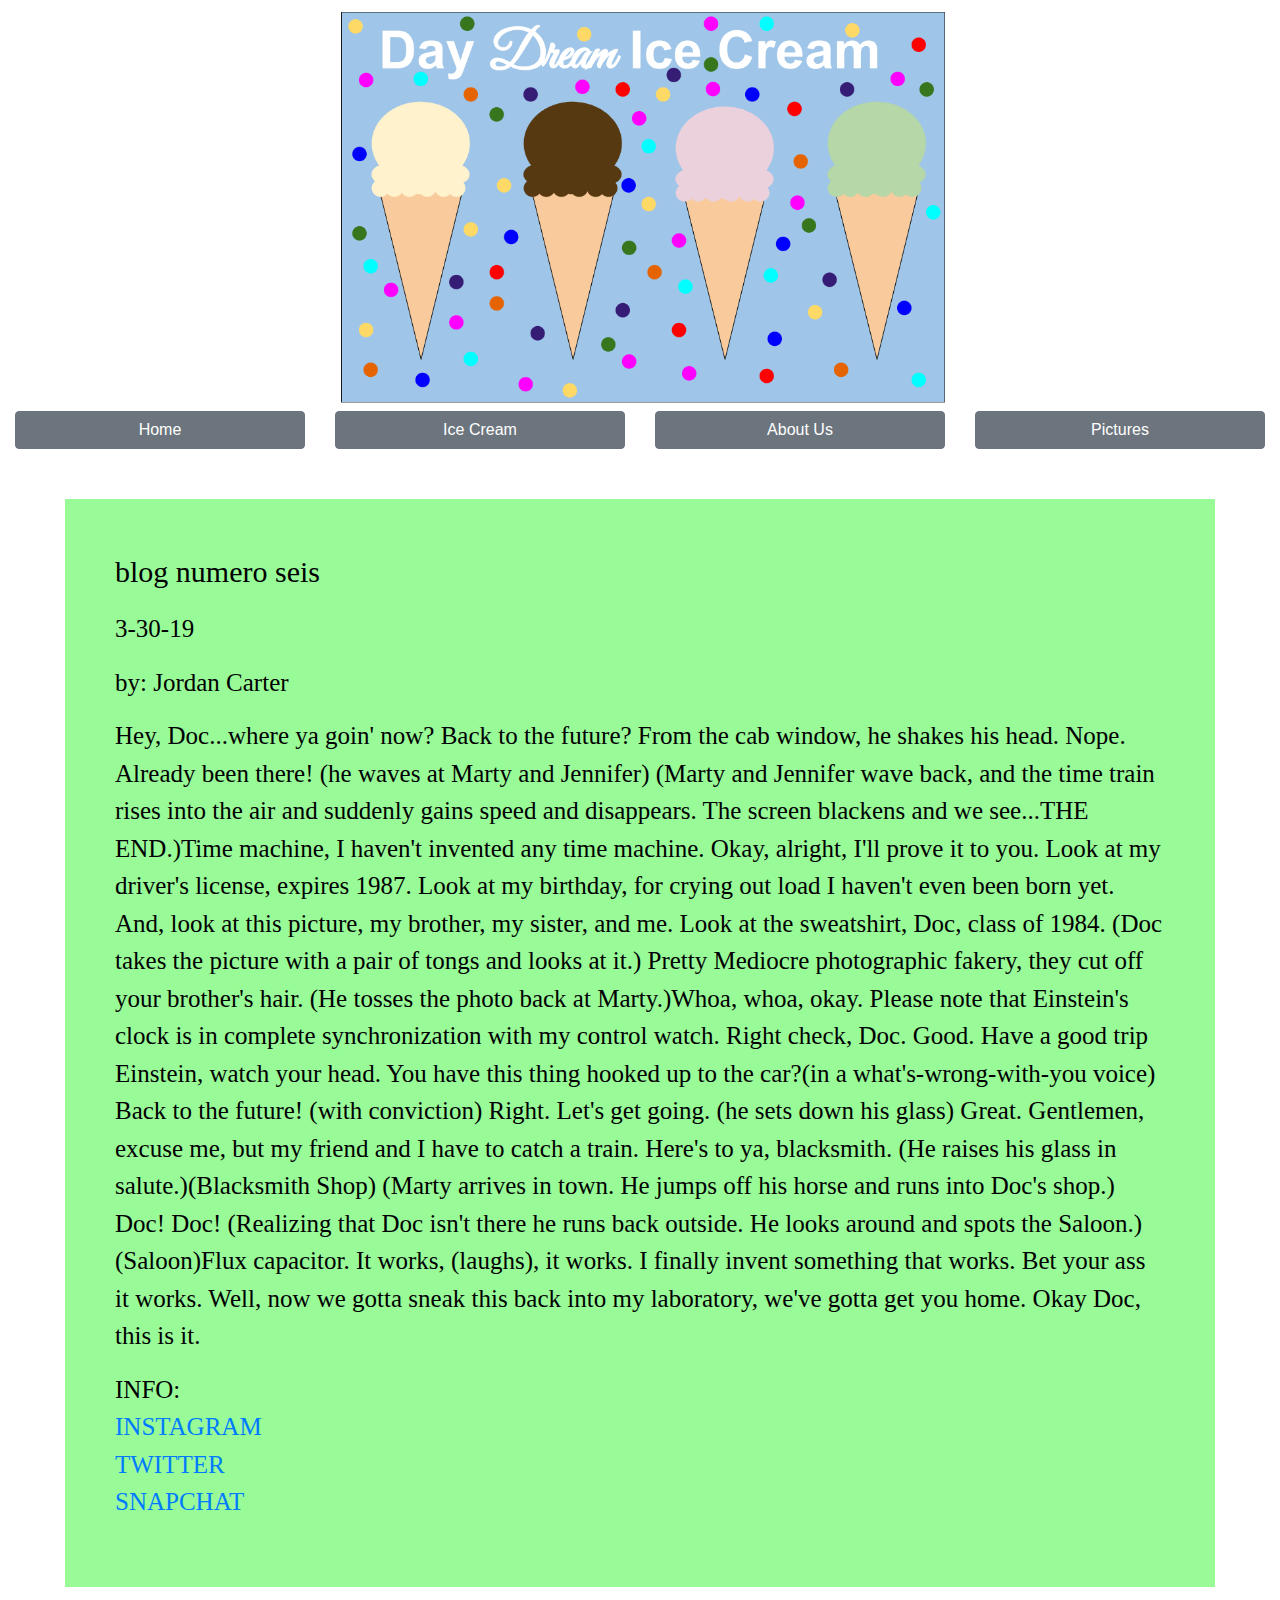
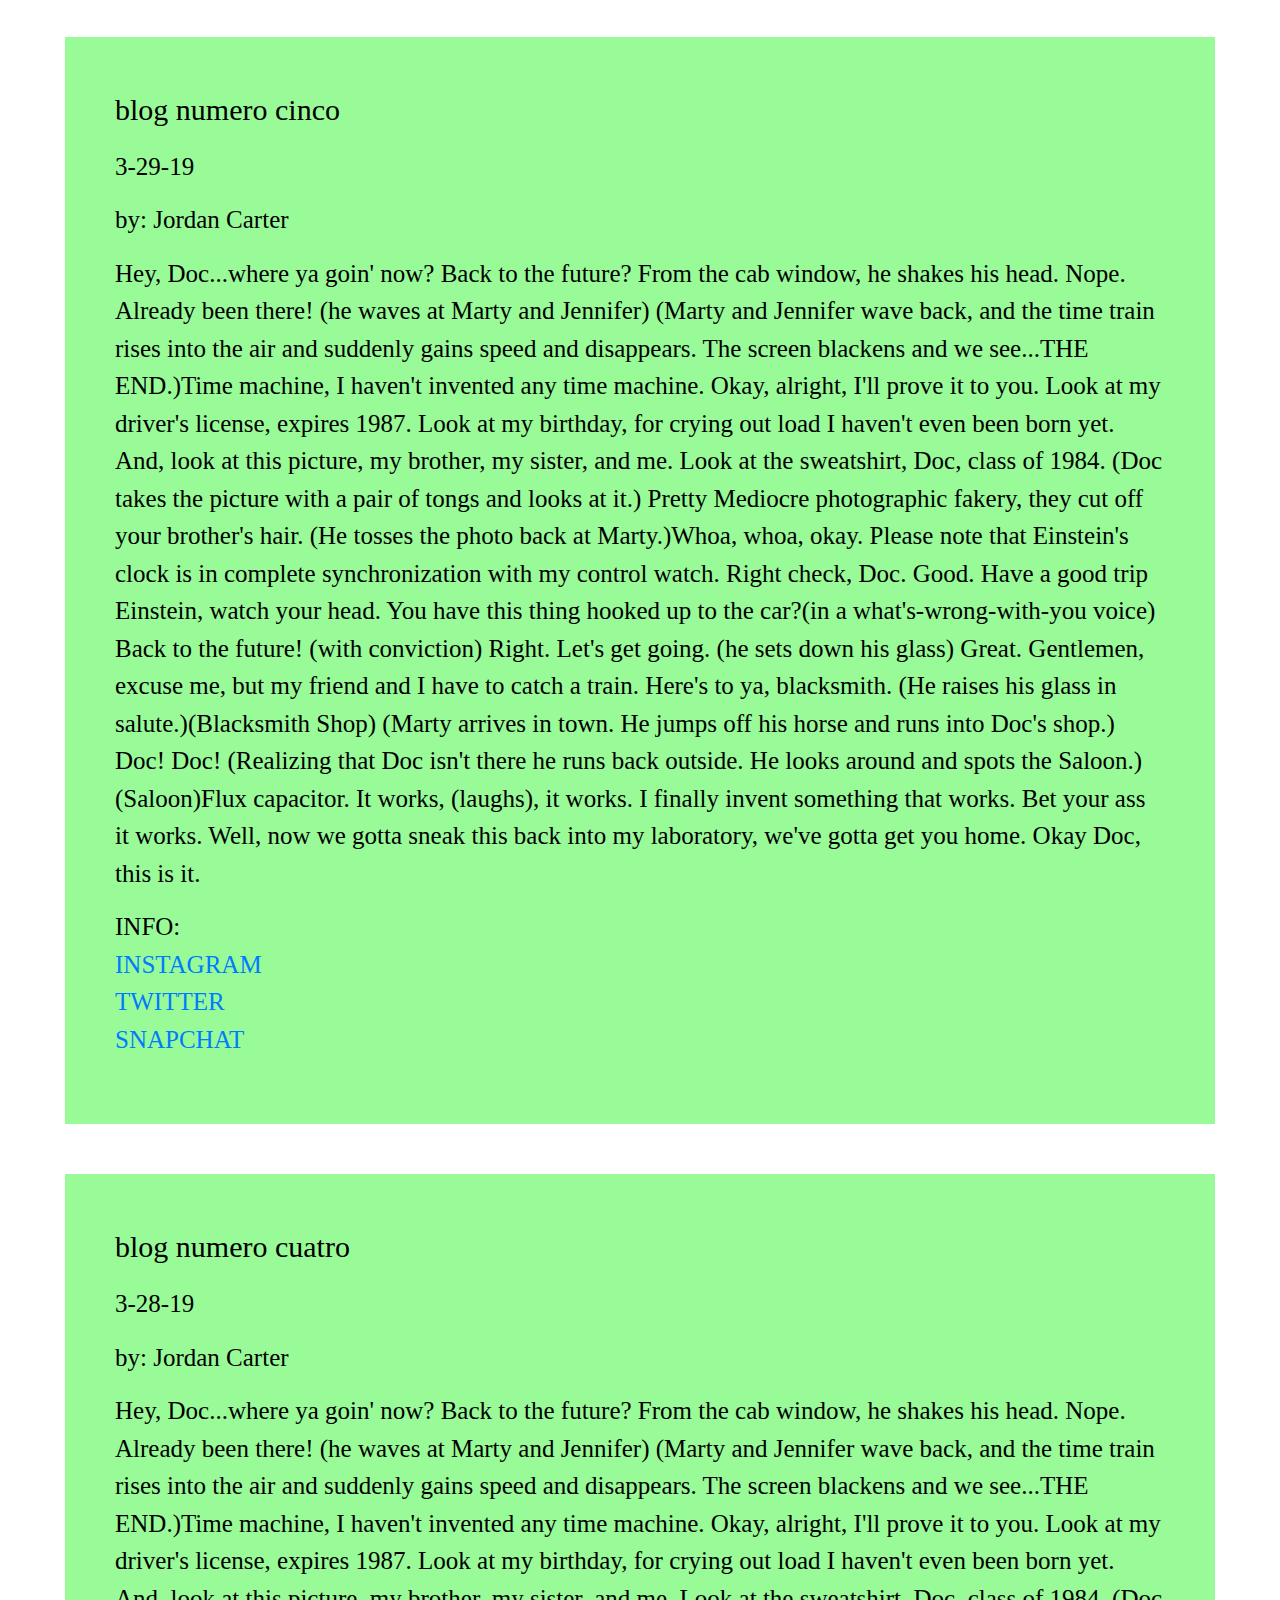
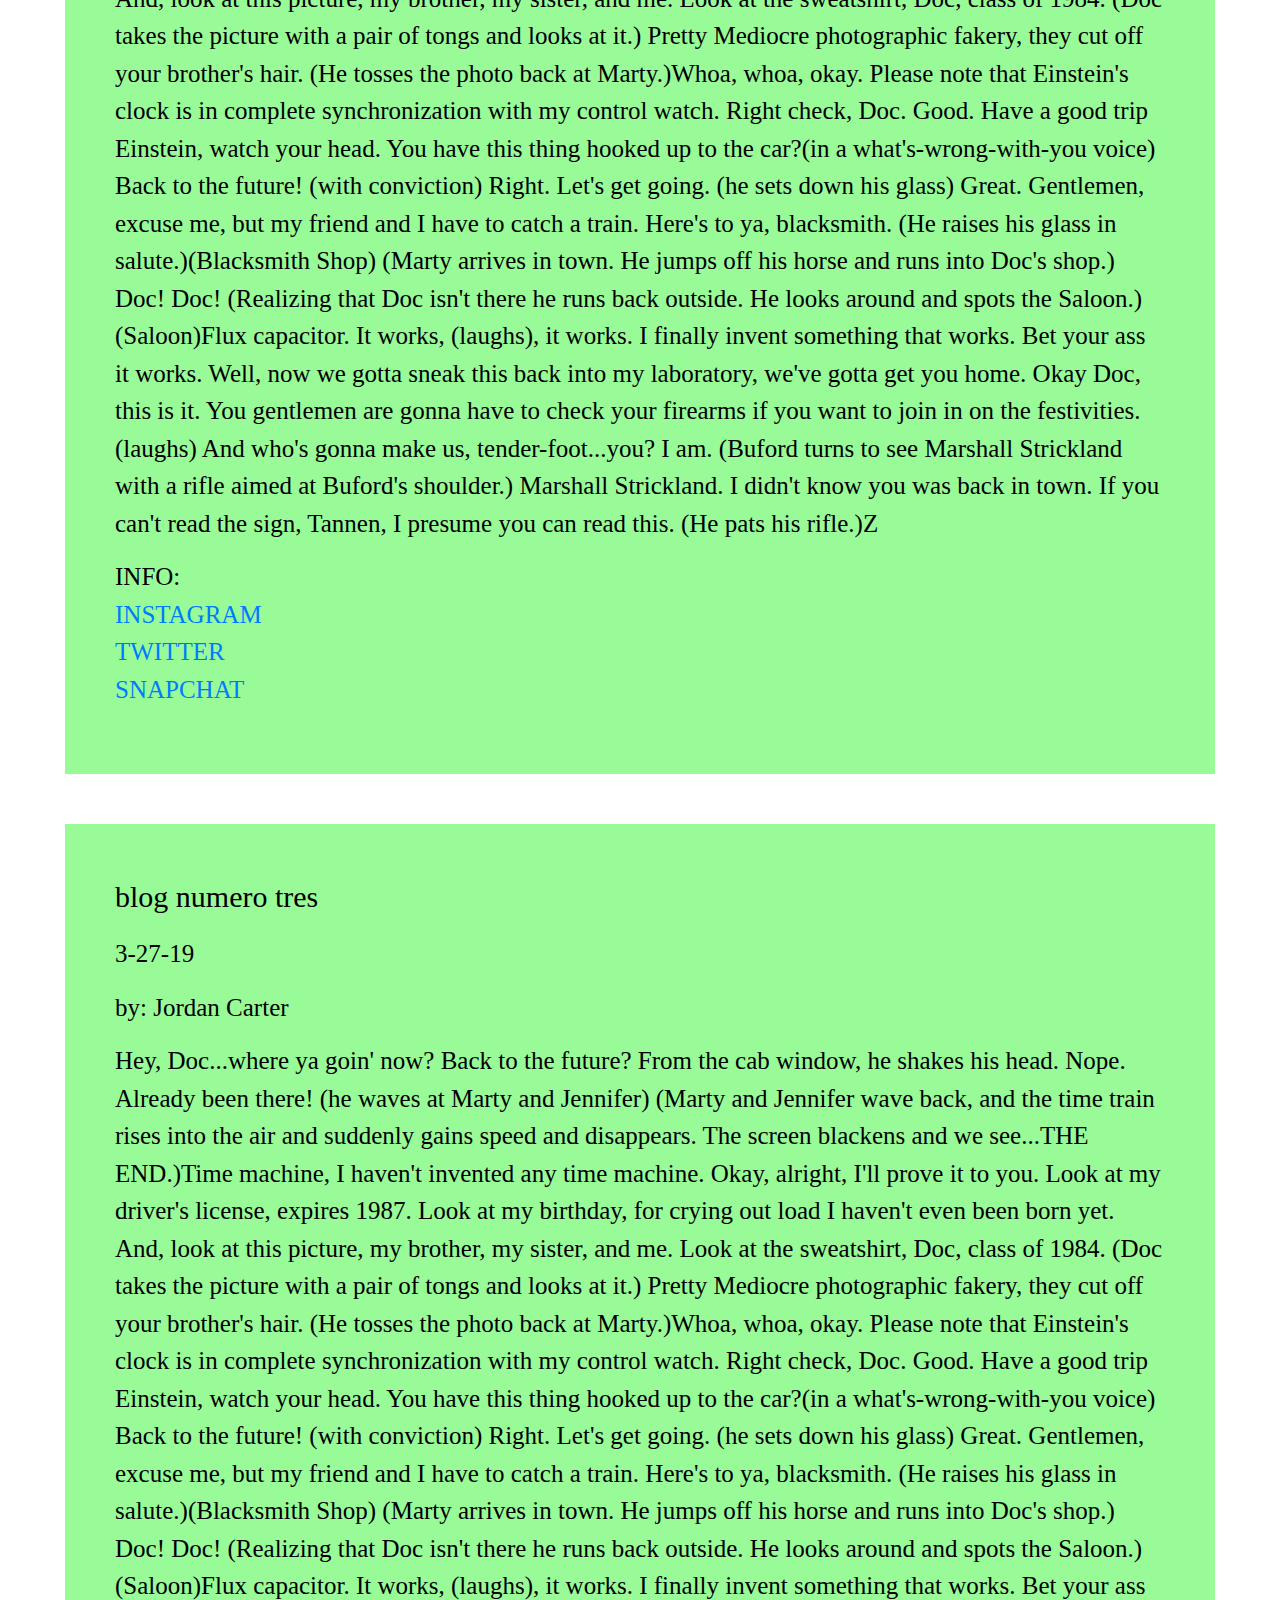
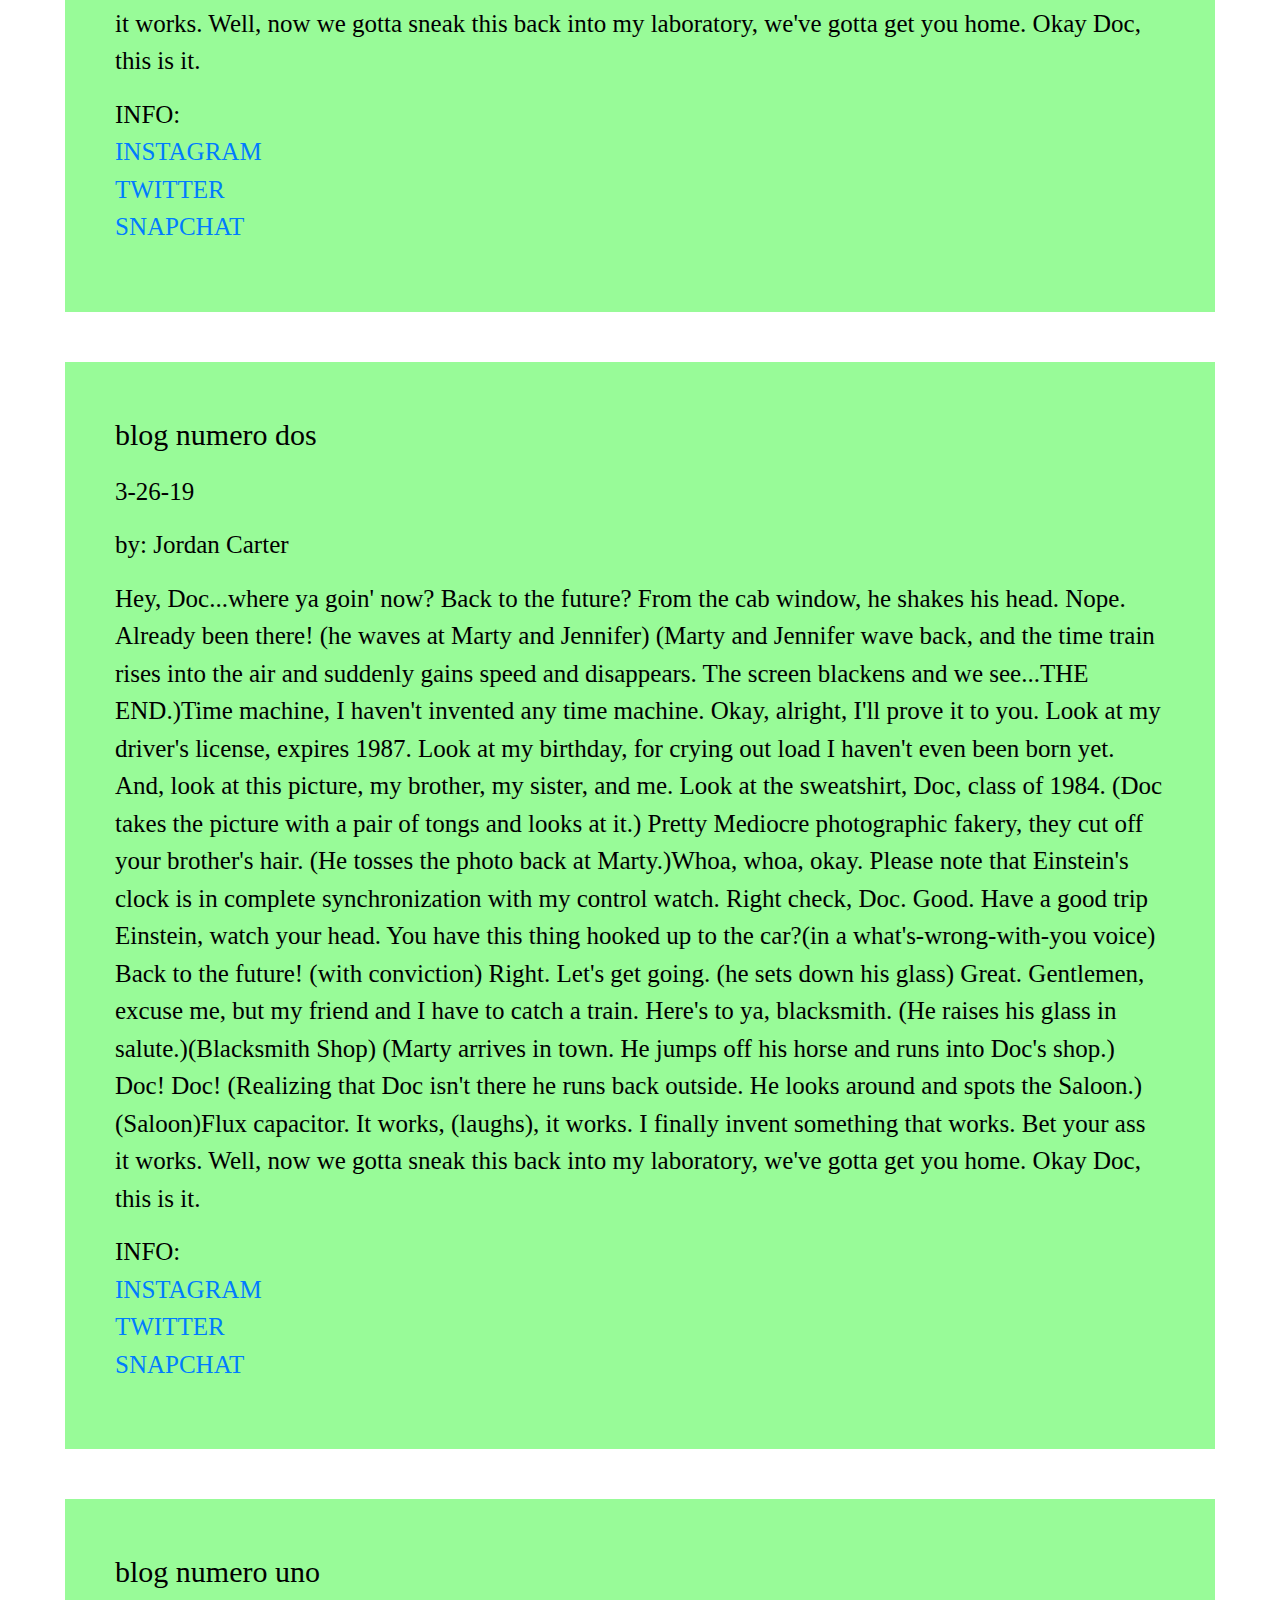
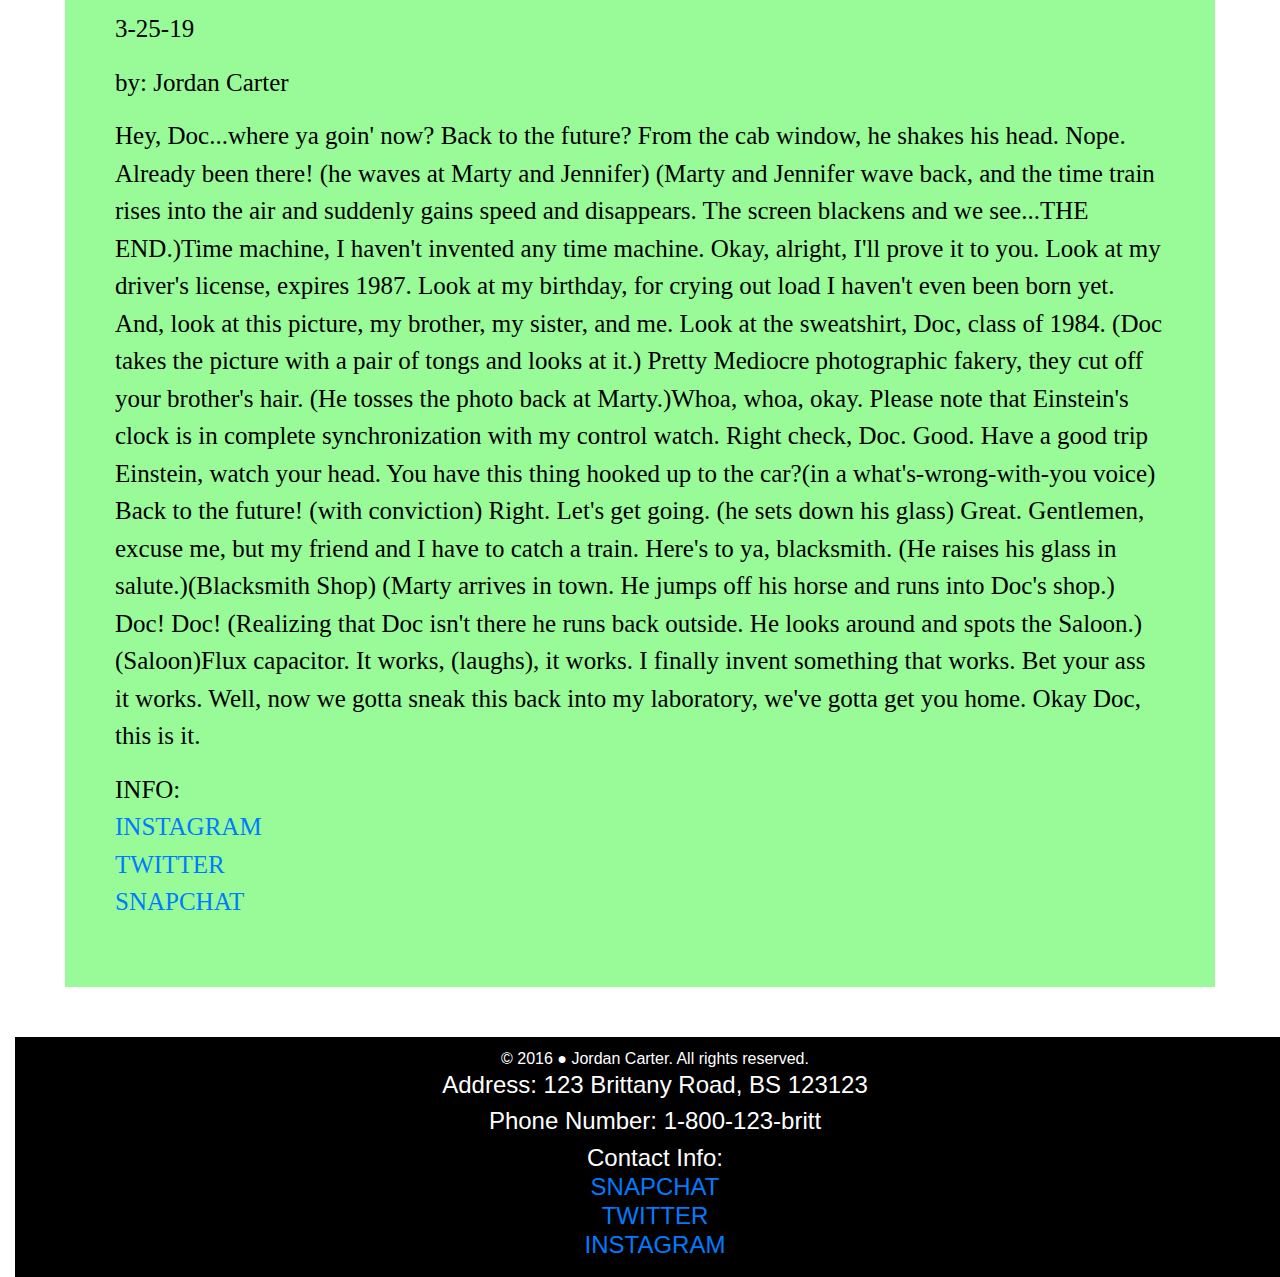
<file: Jordan/index.html>
<html>
    <head>
        <title>my website</title>
        
        
<!-- NOTHING SHOULD BE CHANGED BELOW THIS LINE ------------------------------------ -->
        
        <link href="css/normalize.css" type="text/css" rel="stylesheet">
        <link href="css/style.css" type="text/css" rel="stylesheet">
        <link rel="stylesheet" href="https://stackpath.bootstrapcdn.com/bootstrap/4.3.1/css/bootstrap.min.css" integrity="sha384-ggOyR0iXCbMQv3Xipma34MD+dH/1fQ784/j6cY/iJTQUOhcWr7x9JvoRxT2MZw1T" crossorigin="anonymous">
        <link rel=”stylesheet” href=”//maxcdn.bootstrapcdn.com/font-awesome/4.5.0/css/font-awesome.min.css/>  

    </head>
<!-- NOTHING SHOULD BE CHANGED ABOVE THIS LINE --------------- --------------------- -->
<body class="container-fluid" >

<!-- ------------------------------Keep your blog organized with comments --------- -->
<img src="images/logo.png" class="logo">

    <div class="nav-holder text-center">
    
        <nav class="bg-default row">
        
        <div class="col-md-3"><a href="index.html" class="btn btn-secondary btn-block" role="button">Home</a> </div>
    
        <div class="col-md-3"><a href="IceCream.html" class="btn btn-secondary btn-block" role="button">Ice Cream </a> </div>
   
        <div class="col-md-3"><a href="AboutUs.html" class="btn btn-secondary btn-block" role="button">About Us</a></div>
    
        <div class="col-md-3"><a href="Pictures.html" class="btn btn-secondary btn-block" role="button">Pictures</a></div>  
   
        </nav>
    
    </div>
     
     
<!-- ==================================================================================


REMEMBER -- NO COPY AND PASTING!!!!

Things that are needed:
    Website Page Requirements (order does not matter):
        - #1 - home page
        - #2 - blog  (There should be about 5-6 blogs)
        - #3 - About Us
        - #4 - Creator's choice
        - Navigation Bar


    Things required somewhere on your website requirements:     
        Every Page: 
            - Navigation Bar
            - Logo and "Catchy phrase for your blog"
            - Footer (contains copyrights and links to other things)
        
        Somewhere on your website: 
            - A form to fill out (only front end items)
            - Three links to outside websites
            - A minimum of two pictures of you
            - Blog must have a minimum of 6 posts with Lorem Ipsum
        
================================================================================= -->

<div class="alltheblogs"> 
        <div class="blog">
            <p class="blog-title"> blog numero seis </p>
               <p class="date-posted"> 3-30-19 </p>
                    <p class="author"> by: Jordan Carter</p>
                        <p>Hey, Doc...where ya goin' now? Back to the future? From the cab window, he shakes his head. Nope. Already been there! (he waves at Marty and Jennifer) (Marty and Jennifer wave back, and the time train rises into the air and suddenly gains speed and disappears. The screen blackens and we see...THE END.)Time machine, I haven't invented any time machine. Okay, alright, I'll prove it to you. Look at my driver's license, expires 1987. Look at my birthday, for crying out load I haven't even been born yet. And, look at this picture, my brother, my sister, and me. Look at the sweatshirt, Doc, class of 1984. (Doc takes the picture with a pair of tongs and looks at it.) Pretty Mediocre photographic fakery, they cut off your brother's hair. (He tosses the photo back at Marty.)Whoa, whoa, okay. Please note that Einstein's clock is in complete synchronization with my control watch. Right check, Doc. Good. Have a good trip Einstein, watch your head. You have this thing hooked up to the car?(in a what's-wrong-with-you voice) Back to the future! (with conviction) Right. Let's get going. (he sets down his glass) Great. Gentlemen, excuse me, but my friend and I have to catch a train. Here's to ya, blacksmith. (He raises his glass in salute.)(Blacksmith Shop) (Marty arrives in town. He jumps off his horse and runs into Doc's shop.) Doc! Doc! (Realizing that Doc isn't there he runs back outside. He looks around and spots the Saloon.) (Saloon)Flux capacitor. It works, (laughs), it works. I finally invent something that works. Bet your ass it works. Well, now we gotta sneak this back into my laboratory, we've gotta get you home. Okay Doc, this is it.</p> 
            
            <p> INFO: <br>
                <a href="https://www.instagram.com/lbmannymontana/?hl=en" target="_blank">INSTAGRAM </a> <br>
               
                <a href="https://twitter.com/realDonaldTrump?ref_src=twsrc%5Egoogle%7Ctwcamp%5Eserp%7Ctwgr%5Eauthor" target="_blank">TWITTER</a> <br>
                
                <a href="https://www.snapchat.com/add/kimkardashian"
                   target="_blank">SNAPCHAT</a> 
                  
            </p>
        </div>    
         
    
    <div class="blog">
            <p class="blog-title"> blog numero cinco </p>
               <p class="date-posted"> 3-29-19 </p>
                    <p class="author"> by: Jordan Carter</p>
                        <p>Hey, Doc...where ya goin' now? Back to the future? From the cab window, he shakes his head. Nope. Already been there! (he waves at Marty and Jennifer) (Marty and Jennifer wave back, and the time train rises into the air and suddenly gains speed and disappears. The screen blackens and we see...THE END.)Time machine, I haven't invented any time machine. Okay, alright, I'll prove it to you. Look at my driver's license, expires 1987. Look at my birthday, for crying out load I haven't even been born yet. And, look at this picture, my brother, my sister, and me. Look at the sweatshirt, Doc, class of 1984. (Doc takes the picture with a pair of tongs and looks at it.) Pretty Mediocre photographic fakery, they cut off your brother's hair. (He tosses the photo back at Marty.)Whoa, whoa, okay. Please note that Einstein's clock is in complete synchronization with my control watch. Right check, Doc. Good. Have a good trip Einstein, watch your head. You have this thing hooked up to the car?(in a what's-wrong-with-you voice) Back to the future! (with conviction) Right. Let's get going. (he sets down his glass) Great. Gentlemen, excuse me, but my friend and I have to catch a train. Here's to ya, blacksmith. (He raises his glass in salute.)(Blacksmith Shop) (Marty arrives in town. He jumps off his horse and runs into Doc's shop.) Doc! Doc! (Realizing that Doc isn't there he runs back outside. He looks around and spots the Saloon.) (Saloon)Flux capacitor. It works, (laughs), it works. I finally invent something that works. Bet your ass it works. Well, now we gotta sneak this back into my laboratory, we've gotta get you home. Okay Doc, this is it.</p> 
        
            <p> INFO: <br>
                <a href="https://www.instagram.com/lbmannymontana/?hl=en" target="_blank">INSTAGRAM </a> <br>
               
                <a href="https://twitter.com/realDonaldTrump?ref_src=twsrc%5Egoogle%7Ctwcamp%5Eserp%7Ctwgr%5Eauthor" target="_blank">TWITTER</a> <br>
                
                <a href="https://www.snapchat.com/add/kimkardashian"
                   target="_blank">SNAPCHAT</a>   
            </p>
        </div>    
         
    
    <div class="blog">
            <p class="blog-title"> blog numero cuatro </p>
               <p class="date-posted"> 3-28-19 </p>
                    <p class="author"> by: Jordan Carter</p>
                        <p>Hey, Doc...where ya goin' now? Back to the future? From the cab window, he shakes his head. Nope. Already been there! (he waves at Marty and Jennifer) (Marty and Jennifer wave back, and the time train rises into the air and suddenly gains speed and disappears. The screen blackens and we see...THE END.)Time machine, I haven't invented any time machine. Okay, alright, I'll prove it to you. Look at my driver's license, expires 1987. Look at my birthday, for crying out load I haven't even been born yet. And, look at this picture, my brother, my sister, and me. Look at the sweatshirt, Doc, class of 1984. (Doc takes the picture with a pair of tongs and looks at it.) Pretty Mediocre photographic fakery, they cut off your brother's hair. (He tosses the photo back at Marty.)Whoa, whoa, okay. Please note that Einstein's clock is in complete synchronization with my control watch. Right check, Doc. Good. Have a good trip Einstein, watch your head. You have this thing hooked up to the car?(in a what's-wrong-with-you voice) Back to the future! (with conviction) Right. Let's get going. (he sets down his glass) Great. Gentlemen, excuse me, but my friend and I have to catch a train. Here's to ya, blacksmith. (He raises his glass in salute.)(Blacksmith Shop) (Marty arrives in town. He jumps off his horse and runs into Doc's shop.) Doc! Doc! (Realizing that Doc isn't there he runs back outside. He looks around and spots the Saloon.) (Saloon)Flux capacitor. It works, (laughs), it works. I finally invent something that works. Bet your ass it works. Well, now we gotta sneak this back into my laboratory, we've gotta get you home. Okay Doc, this is it. You gentlemen are gonna have to check your firearms if you want to join in on the festivities. (laughs) And who's gonna make us, tender-foot...you? I am. (Buford turns to see Marshall Strickland with a rifle aimed at Buford's shoulder.) Marshall Strickland. I didn't know you was back in town. If you can't read the sign, Tannen, I presume you can read this. (He pats his rifle.)Z</p> 
        
            <p> INFO: <br>
                <a href="https://www.instagram.com/lbmannymontana/?hl=en" target="_blank">INSTAGRAM </a> <br>
               
                <a href="https://twitter.com/realDonaldTrump?ref_src=twsrc%5Egoogle%7Ctwcamp%5Eserp%7Ctwgr%5Eauthor" target="_blank">TWITTER</a> <br>
                
                <a href="https://www.snapchat.com/add/kimkardashian"
                   target="_blank">SNAPCHAT</a>  
            </p>
        </div>    
        
    <div class="blog">
            <p class="blog-title"> blog numero tres </p>
                <p class="date-posted"> 3-27-19 </p>
                    <p class="author"> by: Jordan Carter</p>
                        <p>Hey, Doc...where ya goin' now? Back to the future? From the cab window, he shakes his head. Nope. Already been there! (he waves at Marty and Jennifer) (Marty and Jennifer wave back, and the time train rises into the air and suddenly gains speed and disappears. The screen blackens and we see...THE END.)Time machine, I haven't invented any time machine. Okay, alright, I'll prove it to you. Look at my driver's license, expires 1987. Look at my birthday, for crying out load I haven't even been born yet. And, look at this picture, my brother, my sister, and me. Look at the sweatshirt, Doc, class of 1984. (Doc takes the picture with a pair of tongs and looks at it.) Pretty Mediocre photographic fakery, they cut off your brother's hair. (He tosses the photo back at Marty.)Whoa, whoa, okay. Please note that Einstein's clock is in complete synchronization with my control watch. Right check, Doc. Good. Have a good trip Einstein, watch your head. You have this thing hooked up to the car?(in a what's-wrong-with-you voice) Back to the future! (with conviction) Right. Let's get going. (he sets down his glass) Great. Gentlemen, excuse me, but my friend and I have to catch a train. Here's to ya, blacksmith. (He raises his glass in salute.)(Blacksmith Shop) (Marty arrives in town. He jumps off his horse and runs into Doc's shop.) Doc! Doc! (Realizing that Doc isn't there he runs back outside. He looks around and spots the Saloon.) (Saloon)Flux capacitor. It works, (laughs), it works. I finally invent something that works. Bet your ass it works. Well, now we gotta sneak this back into my laboratory, we've gotta get you home. Okay Doc, this is it.</p>
        
            <p> INFO: <br>
                <a href="https://www.instagram.com/lbmannymontana/?hl=en" target="_blank">INSTAGRAM </a> <br>
               
                <a href="https://twitter.com/realDonaldTrump?ref_src=twsrc%5Egoogle%7Ctwcamp%5Eserp%7Ctwgr%5Eauthor" target="_blank">TWITTER</a> <br>
                
                <a href="https://www.snapchat.com/add/kimkardashian"
                   target="_blank">SNAPCHAT</a> 
            </p>
        </div>    
         
    
    <div class="blog">
            <p class="blog-title"> blog numero dos </p>
                <p class="date-posted"> 3-26-19</p>
                    <p class="author"> by: Jordan Carter</p>
                    <p>Hey, Doc...where ya goin' now? Back to the future? From the cab window, he shakes his head. Nope. Already been there! (he waves at Marty and Jennifer) (Marty and Jennifer wave back, and the time train rises into the air and suddenly gains speed and disappears. The screen blackens and we see...THE END.)Time machine, I haven't invented any time machine. Okay, alright, I'll prove it to you. Look at my driver's license, expires 1987. Look at my birthday, for crying out load I haven't even been born yet. And, look at this picture, my brother, my sister, and me. Look at the sweatshirt, Doc, class of 1984. (Doc takes the picture with a pair of tongs and looks at it.) Pretty Mediocre photographic fakery, they cut off your brother's hair. (He tosses the photo back at Marty.)Whoa, whoa, okay. Please note that Einstein's clock is in complete synchronization with my control watch. Right check, Doc. Good. Have a good trip Einstein, watch your head. You have this thing hooked up to the car?(in a what's-wrong-with-you voice) Back to the future! (with conviction) Right. Let's get going. (he sets down his glass) Great. Gentlemen, excuse me, but my friend and I have to catch a train. Here's to ya, blacksmith. (He raises his glass in salute.)(Blacksmith Shop) (Marty arrives in town. He jumps off his horse and runs into Doc's shop.) Doc! Doc! (Realizing that Doc isn't there he runs back outside. He looks around and spots the Saloon.) (Saloon)Flux capacitor. It works, (laughs), it works. I finally invent something that works. Bet your ass it works. Well, now we gotta sneak this back into my laboratory, we've gotta get you home. Okay Doc, this is it.</p>
        
            <p> INFO: <br>
                <a href="https://www.instagram.com/lbmannymontana/?hl=en" target="_blank">INSTAGRAM </a> <br>
               
                <a href="https://twitter.com/realDonaldTrump?ref_src=twsrc%5Egoogle%7Ctwcamp%5Eserp%7Ctwgr%5Eauthor" target="_blank">TWITTER</a> <br>
               
                <a href="https://www.snapchat.com/add/kimkardashian"
                   target="_blank">SNAPCHAT</a> 
                 
            </p>
        </div>    
         
    
    
    <div class="blog">
            <p class="blog-title"> blog numero uno </p>
                <p class="date-posted"> 3-25-19</p> 
                    <p class="author"> by: Jordan Carter</p>
                        <p>Hey, Doc...where ya goin' now? Back to the future? From the cab window, he shakes his head. Nope. Already been there! (he waves at Marty and Jennifer) (Marty and Jennifer wave back, and the time train rises into the air and suddenly gains speed and disappears. The screen blackens and we see...THE END.)Time machine, I haven't invented any time machine. Okay, alright, I'll prove it to you. Look at my driver's license, expires 1987. Look at my birthday, for crying out load I haven't even been born yet. And, look at this picture, my brother, my sister, and me. Look at the sweatshirt, Doc, class of 1984. (Doc takes the picture with a pair of tongs and looks at it.) Pretty Mediocre photographic fakery, they cut off your brother's hair. (He tosses the photo back at Marty.)Whoa, whoa, okay. Please note that Einstein's clock is in complete synchronization with my control watch. Right check, Doc. Good. Have a good trip Einstein, watch your head. You have this thing hooked up to the car?(in a what's-wrong-with-you voice) Back to the future! (with conviction) Right. Let's get going. (he sets down his glass) Great. Gentlemen, excuse me, but my friend and I have to catch a train. Here's to ya, blacksmith. (He raises his glass in salute.)(Blacksmith Shop) (Marty arrives in town. He jumps off his horse and runs into Doc's shop.) Doc! Doc! (Realizing that Doc isn't there he runs back outside. He looks around and spots the Saloon.) (Saloon)Flux capacitor. It works, (laughs), it works. I finally invent something that works. Bet your ass it works. Well, now we gotta sneak this back into my laboratory, we've gotta get you home. Okay Doc, this is it.</p>
        
            <p> INFO: <br>
                <a href="https://www.instagram.com/lbmannymontana/?hl=en" target="_blank">INSTAGRAM </a> <br>
               
                <a href="https://twitter.com/realDonaldTrump?ref_src=twsrc%5Egoogle%7Ctwcamp%5Eserp%7Ctwgr%5Eauthor" target="_blank">TWITTER</a> <br>
                
                <a href="https://www.snapchat.com/add/kimkardashian"
                   target="_blank">SNAPCHAT</a> 
                  
            </p>
        </div>    
     
</div>    
    
<!-- ----------- The footer at the bottom says this is all your work -------------->  
    
 <footer class="text-center"> &copy; 2016 &#9679; Jordan Carter.  All rights reserved. 
    
    <h4> Address: 123 Brittany Road, BS 123123</h4>
    
     <h4> Phone Number: 1-800-123-britt </h4>
    
     <h4> Contact Info: <br> <a href="https://www.snapchat.com/add/kimkardashian"
                   target="_blank">SNAPCHAT</a> <br>
     
         <a href="https://twitter.com/realDonaldTrump?ref_src=twsrc%5Egoogle%7Ctwcamp%5Eserp%7Ctwgr%5Eauthor" target="_blank">TWITTER</a> <br>
     
     <a href="https://www.instagram.com/lbmannymontana/?hl=en" target="_blank">INSTAGRAM </a> 
     
     </h4>
    
    </footer>   

    
    
    
    

<script src="https://code.jquery.com/jquery-3.3.1.slim.min.js" integrity="sha384-q8i/X+965DzO0rT7abK41JStQIAqVgRVzpbzo5smXKp4YfRvH+8abtTE1Pi6jizo" crossorigin="anonymous"></script>
<script src="https://cdnjs.cloudflare.com/ajax/libs/popper.js/1.14.7/umd/popper.min.js" integrity="sha384-UO2eT0CpHqdSJQ6hJty5KVphtPhzWj9WO1clHTMGa3JDZwrnQq4sF86dIHNDz0W1" crossorigin="anonymous"></script>
<script src="https://stackpath.bootstrapcdn.com/bootstrap/4.3.1/js/bootstrap.min.js" integrity="sha384-JjSmVgyd0p3pXB1rRibZUAYoIIy6OrQ6VrjIEaFf/nJGzIxFDsf4x0xIM+B07jRM" crossorigin="anonymous"></script>



    
</body>

</html>
</file>
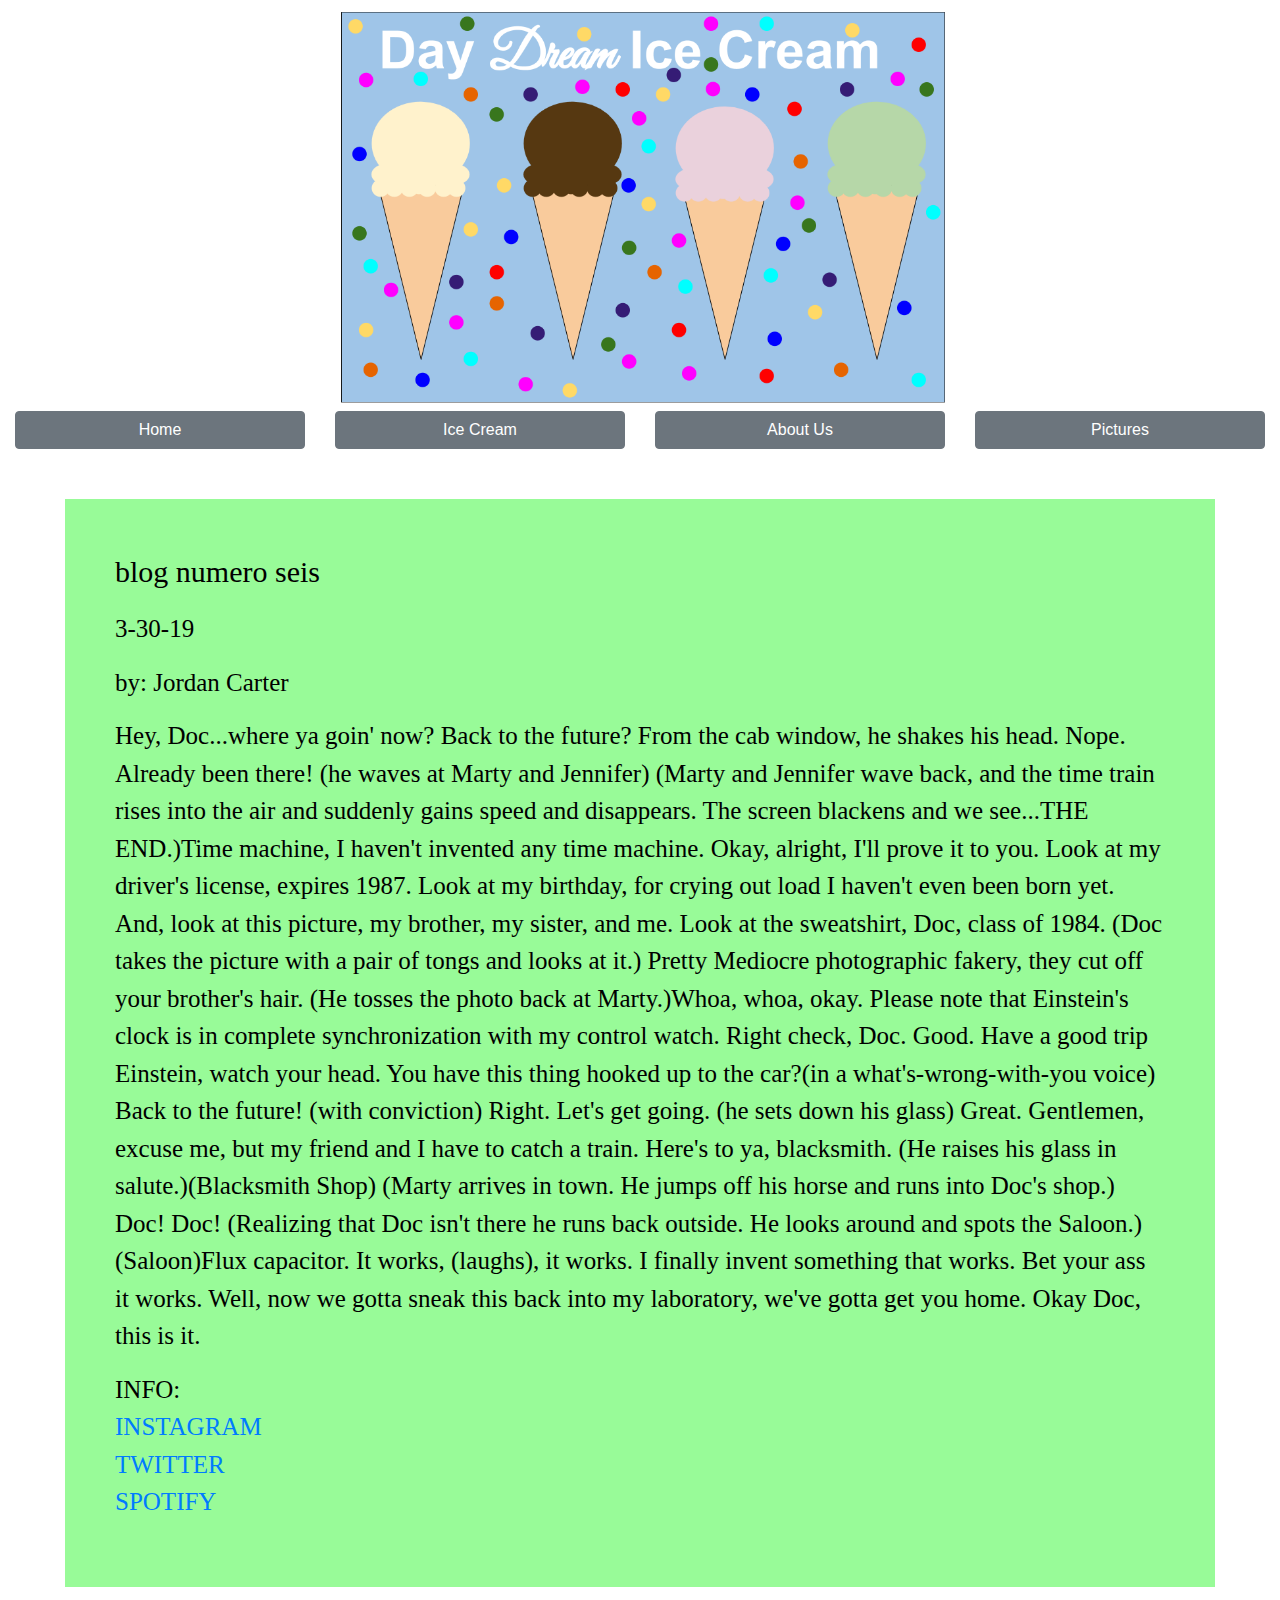
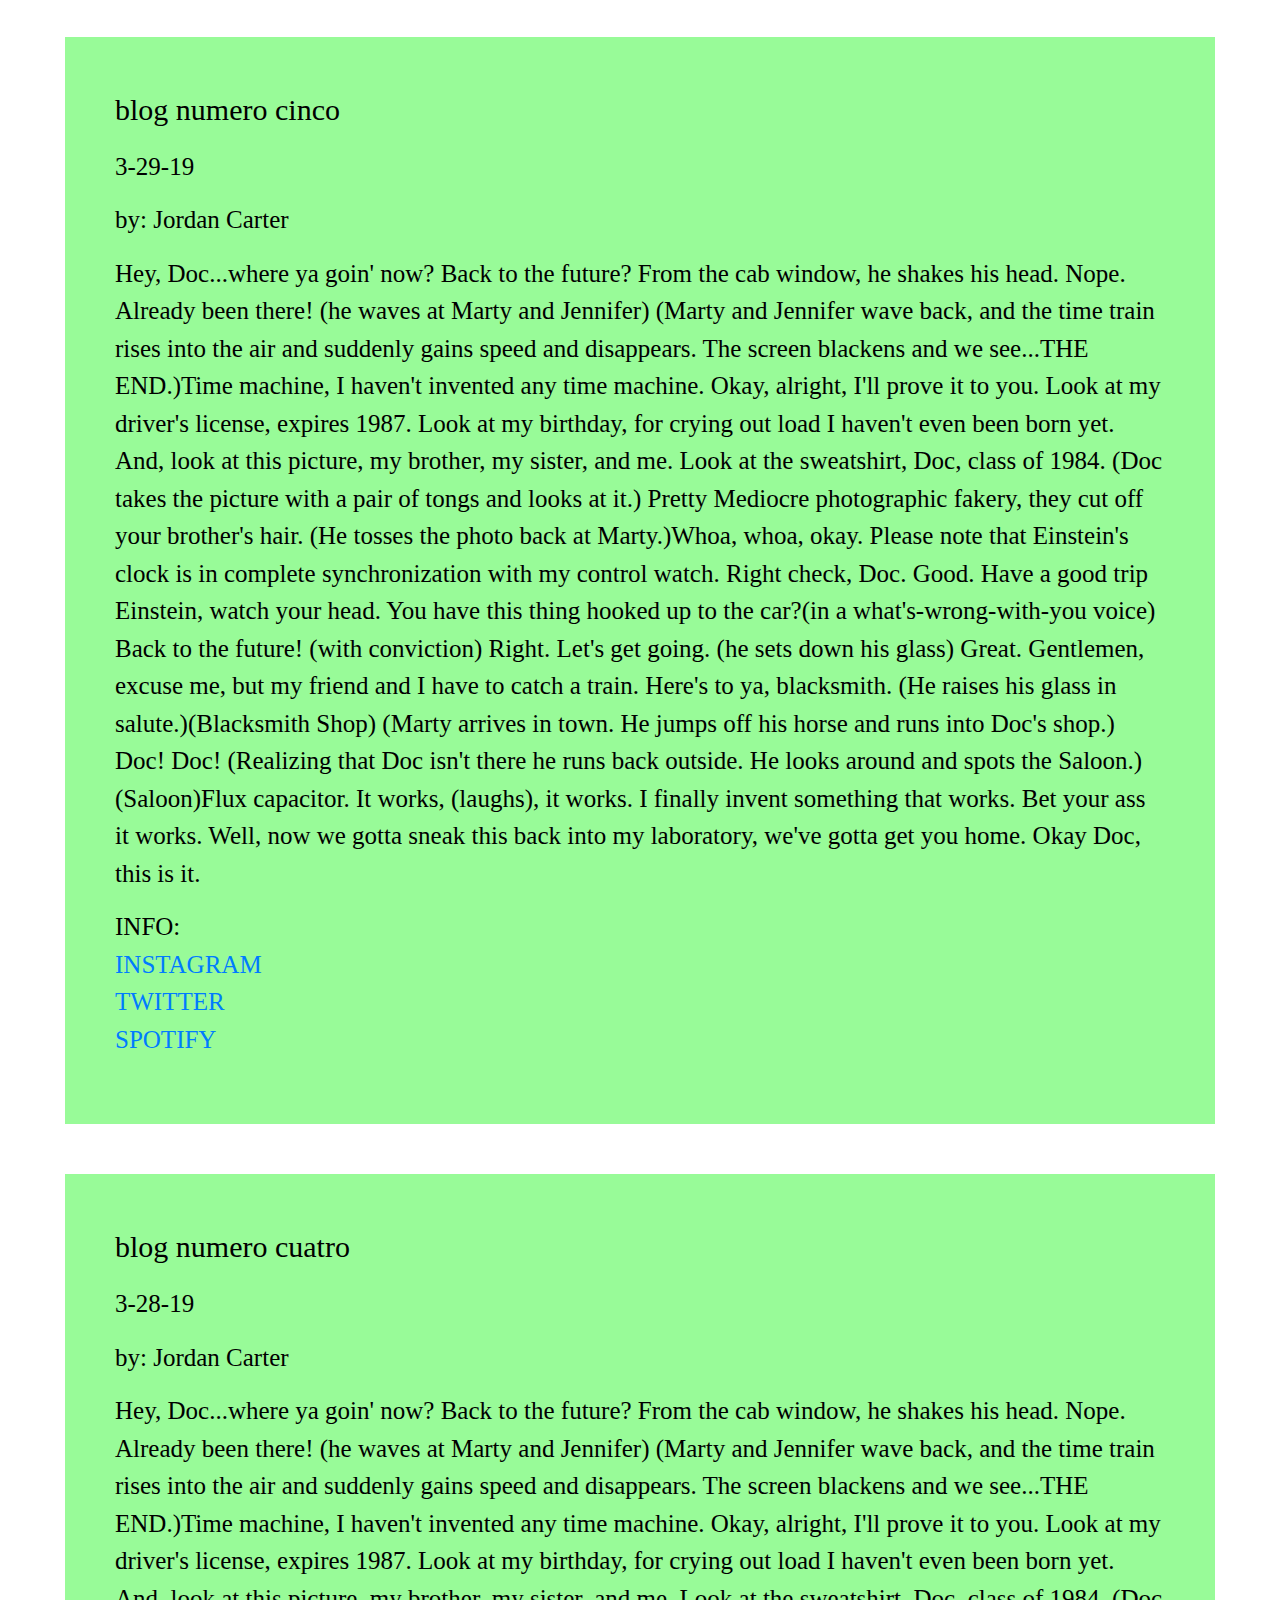
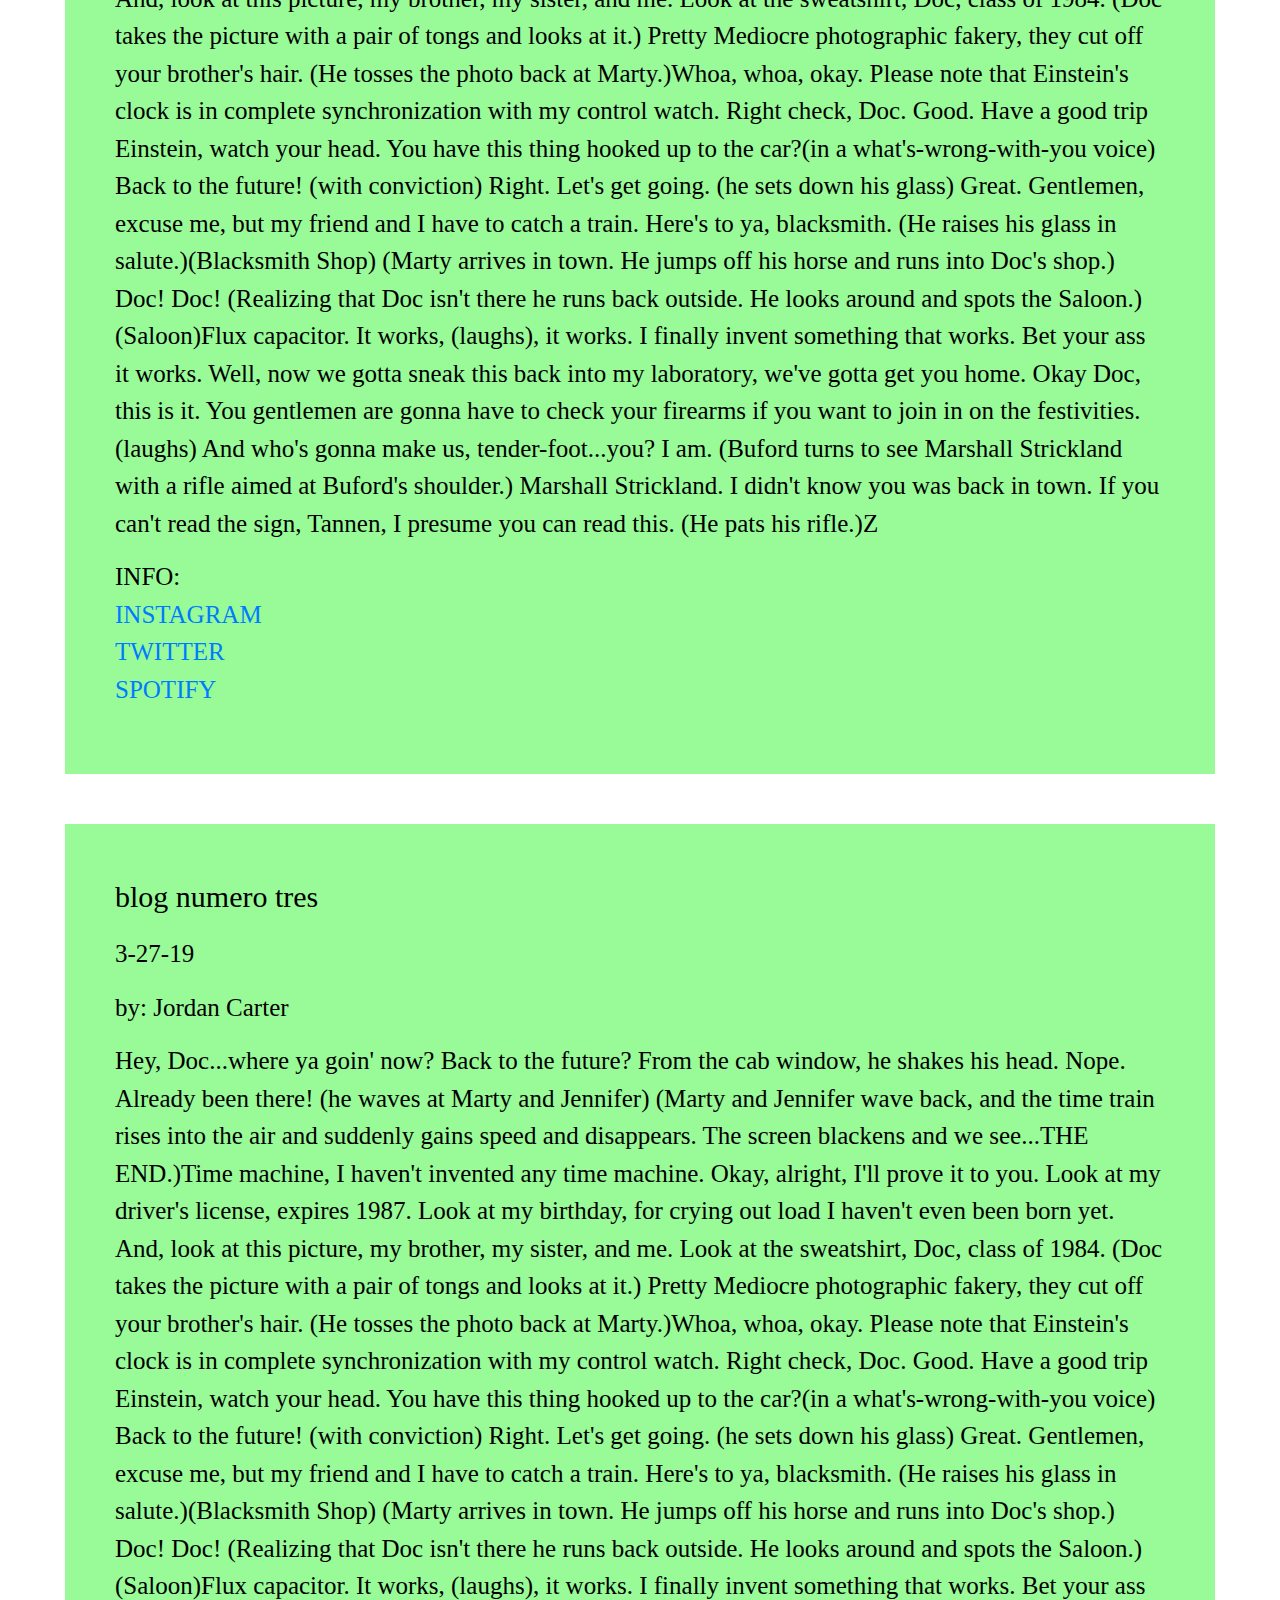
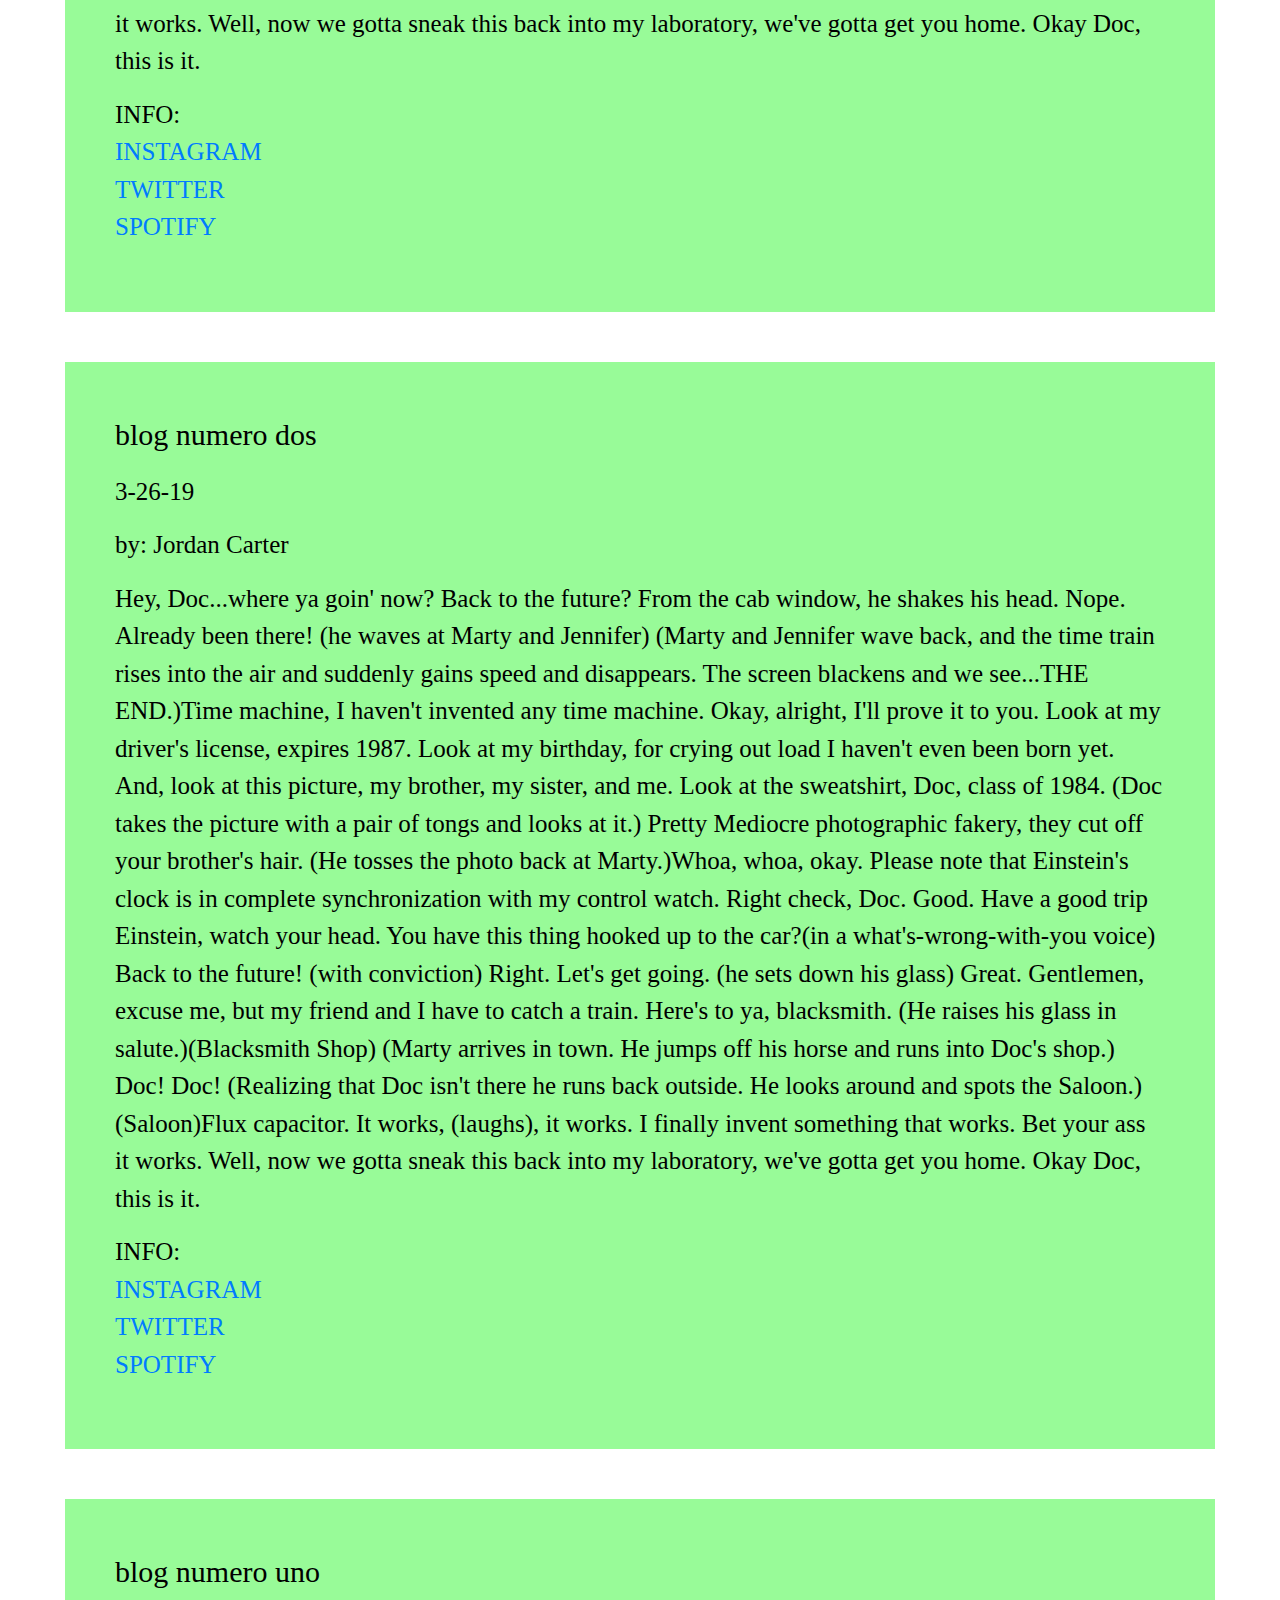
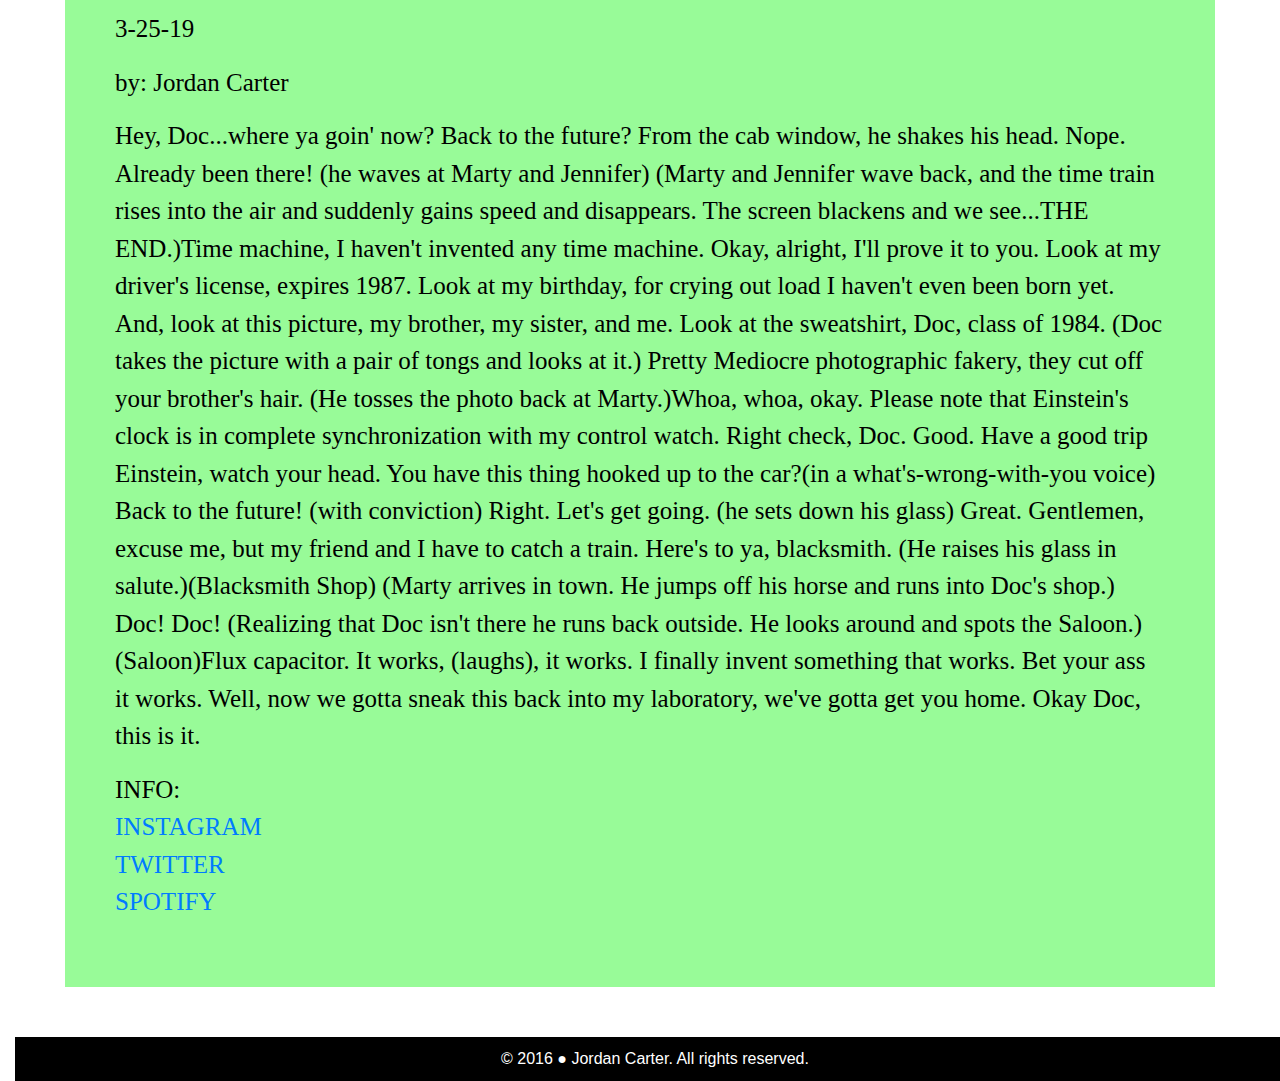
<file: brittanyspears.github.com-master/brittanyspears.github.com-master/index.html>
<html>
    <head>
        <title>my website</title>
        
        
<!-- NOTHING SHOULD BE CHANGED BELOW THIS LINE ------------------------------------ -->
        
        <link href="css/normalize.css" type="text/css" rel="stylesheet">
        <link href="css/style.css" type="text/css" rel="stylesheet">
        <link rel="stylesheet" href="https://stackpath.bootstrapcdn.com/bootstrap/4.3.1/css/bootstrap.min.css" integrity="sha384-ggOyR0iXCbMQv3Xipma34MD+dH/1fQ784/j6cY/iJTQUOhcWr7x9JvoRxT2MZw1T" crossorigin="anonymous">
        <link rel=”stylesheet” href=”//maxcdn.bootstrapcdn.com/font-awesome/4.5.0/css/font-awesome.min.css/>  

    </head>
<!-- NOTHING SHOULD BE CHANGED ABOVE THIS LINE --------------- --------------------- -->
<body class="container-fluid" >

<!-- ------------------------------Keep your blog organized with comments --------- -->
<img src="images/logo.png" class="logo">

    <div class="nav-holder text-center">
    
        <nav class="bg-default row">
        
        <div class="col-md-3"><a href="index.html" class="btn btn-secondary btn-block" role="button">Home</a> </div>
    
        <div class="col-md-3"><a href="IceCream.html" class="btn btn-secondary btn-block" role="button">Ice Cream </a> </div>
   
        <div class="col-md-3"><a href="AboutUs.html" class="btn btn-secondary btn-block" role="button">About Us</a></div>
    
        <div class="col-md-3"><a href="Pictures.html" class="btn btn-secondary btn-block" role="button">Pictures</a></div>  
   
        </nav>
    
    </div>
     
     
<!-- ==================================================================================


REMEMBER -- NO COPY AND PASTING!!!!

Things that are needed:
    Website Page Requirements (order does not matter):
        - #1 - home page
        - #2 - blog  (There should be about 5-6 blogs)
        - #3 - About Us
        - #4 - Creator's choice
        - Navigation Bar


    Things required somewhere on your website requirements:     
        Every Page: 
            - Navigation Bar
            - Logo and "Catchy phrase for your blog"
            - Footer (contains copyrights and links to other things)
        
        Somewhere on your website: 
            - A form to fill out (only front end items)
            - Three links to outside websites
            - A minimum of two pictures of you
            - Blog must have a minimum of 6 posts with Lorem Ipsum
        
================================================================================= -->

<div class="alltheblogs"> 
        <div class="blog">
            <p class="blog-title"> blog numero seis </p>
               <p class="date-posted"> 3-30-19 </p>
                    <p class="author"> by: Jordan Carter</p>
                        <p>Hey, Doc...where ya goin' now? Back to the future? From the cab window, he shakes his head. Nope. Already been there! (he waves at Marty and Jennifer) (Marty and Jennifer wave back, and the time train rises into the air and suddenly gains speed and disappears. The screen blackens and we see...THE END.)Time machine, I haven't invented any time machine. Okay, alright, I'll prove it to you. Look at my driver's license, expires 1987. Look at my birthday, for crying out load I haven't even been born yet. And, look at this picture, my brother, my sister, and me. Look at the sweatshirt, Doc, class of 1984. (Doc takes the picture with a pair of tongs and looks at it.) Pretty Mediocre photographic fakery, they cut off your brother's hair. (He tosses the photo back at Marty.)Whoa, whoa, okay. Please note that Einstein's clock is in complete synchronization with my control watch. Right check, Doc. Good. Have a good trip Einstein, watch your head. You have this thing hooked up to the car?(in a what's-wrong-with-you voice) Back to the future! (with conviction) Right. Let's get going. (he sets down his glass) Great. Gentlemen, excuse me, but my friend and I have to catch a train. Here's to ya, blacksmith. (He raises his glass in salute.)(Blacksmith Shop) (Marty arrives in town. He jumps off his horse and runs into Doc's shop.) Doc! Doc! (Realizing that Doc isn't there he runs back outside. He looks around and spots the Saloon.) (Saloon)Flux capacitor. It works, (laughs), it works. I finally invent something that works. Bet your ass it works. Well, now we gotta sneak this back into my laboratory, we've gotta get you home. Okay Doc, this is it.</p> 
            
            <p> INFO: <br>
                <a href="https://www.instagram.com/lbmannymontana/?hl=en" target="_blank">INSTAGRAM </a> <br>
               
                <a href="https://twitter.com/realDonaldTrump?ref_src=twsrc%5Egoogle%7Ctwcamp%5Eserp%7Ctwgr%5Eauthor" target="_blank">TWITTER</a> <br>
                
                <a href="SPOTIFY: https://open.spotify.com/playlist/37i9dQZF1DX0XUsuxWHRQd" target="_blank">SPOTIFY</a>    
            </p>
        </div>    
         
    
    <div class="blog">
            <p class="blog-title"> blog numero cinco </p>
               <p class="date-posted"> 3-29-19 </p>
                    <p class="author"> by: Jordan Carter</p>
                        <p>Hey, Doc...where ya goin' now? Back to the future? From the cab window, he shakes his head. Nope. Already been there! (he waves at Marty and Jennifer) (Marty and Jennifer wave back, and the time train rises into the air and suddenly gains speed and disappears. The screen blackens and we see...THE END.)Time machine, I haven't invented any time machine. Okay, alright, I'll prove it to you. Look at my driver's license, expires 1987. Look at my birthday, for crying out load I haven't even been born yet. And, look at this picture, my brother, my sister, and me. Look at the sweatshirt, Doc, class of 1984. (Doc takes the picture with a pair of tongs and looks at it.) Pretty Mediocre photographic fakery, they cut off your brother's hair. (He tosses the photo back at Marty.)Whoa, whoa, okay. Please note that Einstein's clock is in complete synchronization with my control watch. Right check, Doc. Good. Have a good trip Einstein, watch your head. You have this thing hooked up to the car?(in a what's-wrong-with-you voice) Back to the future! (with conviction) Right. Let's get going. (he sets down his glass) Great. Gentlemen, excuse me, but my friend and I have to catch a train. Here's to ya, blacksmith. (He raises his glass in salute.)(Blacksmith Shop) (Marty arrives in town. He jumps off his horse and runs into Doc's shop.) Doc! Doc! (Realizing that Doc isn't there he runs back outside. He looks around and spots the Saloon.) (Saloon)Flux capacitor. It works, (laughs), it works. I finally invent something that works. Bet your ass it works. Well, now we gotta sneak this back into my laboratory, we've gotta get you home. Okay Doc, this is it.</p> 
        
            <p> INFO: <br>
                <a href="https://www.instagram.com/lbmannymontana/?hl=en" target="_blank">INSTAGRAM </a> <br>
               
                <a href="https://twitter.com/realDonaldTrump?ref_src=twsrc%5Egoogle%7Ctwcamp%5Eserp%7Ctwgr%5Eauthor" target="_blank">TWITTER</a> <br>
                
                <a href="SPOTIFY: https://open.spotify.com/playlist/37i9dQZF1DX0XUsuxWHRQd" target="_blank">SPOTIFY</a>    
            </p>
        </div>    
         
    
    <div class="blog">
            <p class="blog-title"> blog numero cuatro </p>
               <p class="date-posted"> 3-28-19 </p>
                    <p class="author"> by: Jordan Carter</p>
                        <p>Hey, Doc...where ya goin' now? Back to the future? From the cab window, he shakes his head. Nope. Already been there! (he waves at Marty and Jennifer) (Marty and Jennifer wave back, and the time train rises into the air and suddenly gains speed and disappears. The screen blackens and we see...THE END.)Time machine, I haven't invented any time machine. Okay, alright, I'll prove it to you. Look at my driver's license, expires 1987. Look at my birthday, for crying out load I haven't even been born yet. And, look at this picture, my brother, my sister, and me. Look at the sweatshirt, Doc, class of 1984. (Doc takes the picture with a pair of tongs and looks at it.) Pretty Mediocre photographic fakery, they cut off your brother's hair. (He tosses the photo back at Marty.)Whoa, whoa, okay. Please note that Einstein's clock is in complete synchronization with my control watch. Right check, Doc. Good. Have a good trip Einstein, watch your head. You have this thing hooked up to the car?(in a what's-wrong-with-you voice) Back to the future! (with conviction) Right. Let's get going. (he sets down his glass) Great. Gentlemen, excuse me, but my friend and I have to catch a train. Here's to ya, blacksmith. (He raises his glass in salute.)(Blacksmith Shop) (Marty arrives in town. He jumps off his horse and runs into Doc's shop.) Doc! Doc! (Realizing that Doc isn't there he runs back outside. He looks around and spots the Saloon.) (Saloon)Flux capacitor. It works, (laughs), it works. I finally invent something that works. Bet your ass it works. Well, now we gotta sneak this back into my laboratory, we've gotta get you home. Okay Doc, this is it. You gentlemen are gonna have to check your firearms if you want to join in on the festivities. (laughs) And who's gonna make us, tender-foot...you? I am. (Buford turns to see Marshall Strickland with a rifle aimed at Buford's shoulder.) Marshall Strickland. I didn't know you was back in town. If you can't read the sign, Tannen, I presume you can read this. (He pats his rifle.)Z</p> 
        
            <p> INFO: <br>
                <a href="https://www.instagram.com/lbmannymontana/?hl=en" target="_blank">INSTAGRAM </a> <br>
               
                <a href="https://twitter.com/realDonaldTrump?ref_src=twsrc%5Egoogle%7Ctwcamp%5Eserp%7Ctwgr%5Eauthor" target="_blank">TWITTER</a> <br>
                
                <a href="SPOTIFY: https://open.spotify.com/playlist/37i9dQZF1DX0XUsuxWHRQd" target="_blank">SPOTIFY</a>    
            </p>
        </div>    
        
    <div class="blog">
            <p class="blog-title"> blog numero tres </p>
                <p class="date-posted"> 3-27-19 </p>
                    <p class="author"> by: Jordan Carter</p>
                        <p>Hey, Doc...where ya goin' now? Back to the future? From the cab window, he shakes his head. Nope. Already been there! (he waves at Marty and Jennifer) (Marty and Jennifer wave back, and the time train rises into the air and suddenly gains speed and disappears. The screen blackens and we see...THE END.)Time machine, I haven't invented any time machine. Okay, alright, I'll prove it to you. Look at my driver's license, expires 1987. Look at my birthday, for crying out load I haven't even been born yet. And, look at this picture, my brother, my sister, and me. Look at the sweatshirt, Doc, class of 1984. (Doc takes the picture with a pair of tongs and looks at it.) Pretty Mediocre photographic fakery, they cut off your brother's hair. (He tosses the photo back at Marty.)Whoa, whoa, okay. Please note that Einstein's clock is in complete synchronization with my control watch. Right check, Doc. Good. Have a good trip Einstein, watch your head. You have this thing hooked up to the car?(in a what's-wrong-with-you voice) Back to the future! (with conviction) Right. Let's get going. (he sets down his glass) Great. Gentlemen, excuse me, but my friend and I have to catch a train. Here's to ya, blacksmith. (He raises his glass in salute.)(Blacksmith Shop) (Marty arrives in town. He jumps off his horse and runs into Doc's shop.) Doc! Doc! (Realizing that Doc isn't there he runs back outside. He looks around and spots the Saloon.) (Saloon)Flux capacitor. It works, (laughs), it works. I finally invent something that works. Bet your ass it works. Well, now we gotta sneak this back into my laboratory, we've gotta get you home. Okay Doc, this is it.</p>
        
            <p> INFO: <br>
                <a href="https://www.instagram.com/lbmannymontana/?hl=en" target="_blank">INSTAGRAM </a> <br>
               
                <a href="https://twitter.com/realDonaldTrump?ref_src=twsrc%5Egoogle%7Ctwcamp%5Eserp%7Ctwgr%5Eauthor" target="_blank">TWITTER</a> <br>
                
                <a href="SPOTIFY: https://open.spotify.com/playlist/37i9dQZF1DX0XUsuxWHRQd" target="_blank">SPOTIFY</a>    
            </p>
        </div>    
         
    
    <div class="blog">
            <p class="blog-title"> blog numero dos </p>
                <p class="date-posted"> 3-26-19</p>
                    <p class="author"> by: Jordan Carter</p>
                    <p>Hey, Doc...where ya goin' now? Back to the future? From the cab window, he shakes his head. Nope. Already been there! (he waves at Marty and Jennifer) (Marty and Jennifer wave back, and the time train rises into the air and suddenly gains speed and disappears. The screen blackens and we see...THE END.)Time machine, I haven't invented any time machine. Okay, alright, I'll prove it to you. Look at my driver's license, expires 1987. Look at my birthday, for crying out load I haven't even been born yet. And, look at this picture, my brother, my sister, and me. Look at the sweatshirt, Doc, class of 1984. (Doc takes the picture with a pair of tongs and looks at it.) Pretty Mediocre photographic fakery, they cut off your brother's hair. (He tosses the photo back at Marty.)Whoa, whoa, okay. Please note that Einstein's clock is in complete synchronization with my control watch. Right check, Doc. Good. Have a good trip Einstein, watch your head. You have this thing hooked up to the car?(in a what's-wrong-with-you voice) Back to the future! (with conviction) Right. Let's get going. (he sets down his glass) Great. Gentlemen, excuse me, but my friend and I have to catch a train. Here's to ya, blacksmith. (He raises his glass in salute.)(Blacksmith Shop) (Marty arrives in town. He jumps off his horse and runs into Doc's shop.) Doc! Doc! (Realizing that Doc isn't there he runs back outside. He looks around and spots the Saloon.) (Saloon)Flux capacitor. It works, (laughs), it works. I finally invent something that works. Bet your ass it works. Well, now we gotta sneak this back into my laboratory, we've gotta get you home. Okay Doc, this is it.</p>
        
            <p> INFO: <br>
                <a href="https://www.instagram.com/lbmannymontana/?hl=en" target="_blank">INSTAGRAM </a> <br>
               
                <a href="https://twitter.com/realDonaldTrump?ref_src=twsrc%5Egoogle%7Ctwcamp%5Eserp%7Ctwgr%5Eauthor" target="_blank">TWITTER</a> <br>
                
                <a href="SPOTIFY: https://open.spotify.com/playlist/37i9dQZF1DX0XUsuxWHRQd" target="_blank">SPOTIFY</a>    
            </p>
        </div>    
         
    
    
    <div class="blog">
            <p class="blog-title"> blog numero uno </p>
                <p class="date-posted"> 3-25-19</p> 
                    <p class="author"> by: Jordan Carter</p>
                        <p>Hey, Doc...where ya goin' now? Back to the future? From the cab window, he shakes his head. Nope. Already been there! (he waves at Marty and Jennifer) (Marty and Jennifer wave back, and the time train rises into the air and suddenly gains speed and disappears. The screen blackens and we see...THE END.)Time machine, I haven't invented any time machine. Okay, alright, I'll prove it to you. Look at my driver's license, expires 1987. Look at my birthday, for crying out load I haven't even been born yet. And, look at this picture, my brother, my sister, and me. Look at the sweatshirt, Doc, class of 1984. (Doc takes the picture with a pair of tongs and looks at it.) Pretty Mediocre photographic fakery, they cut off your brother's hair. (He tosses the photo back at Marty.)Whoa, whoa, okay. Please note that Einstein's clock is in complete synchronization with my control watch. Right check, Doc. Good. Have a good trip Einstein, watch your head. You have this thing hooked up to the car?(in a what's-wrong-with-you voice) Back to the future! (with conviction) Right. Let's get going. (he sets down his glass) Great. Gentlemen, excuse me, but my friend and I have to catch a train. Here's to ya, blacksmith. (He raises his glass in salute.)(Blacksmith Shop) (Marty arrives in town. He jumps off his horse and runs into Doc's shop.) Doc! Doc! (Realizing that Doc isn't there he runs back outside. He looks around and spots the Saloon.) (Saloon)Flux capacitor. It works, (laughs), it works. I finally invent something that works. Bet your ass it works. Well, now we gotta sneak this back into my laboratory, we've gotta get you home. Okay Doc, this is it.</p>
        
            <p> INFO: <br>
                <a href="https://www.instagram.com/lbmannymontana/?hl=en" target="_blank">INSTAGRAM </a> <br>
               
                <a href="https://twitter.com/realDonaldTrump?ref_src=twsrc%5Egoogle%7Ctwcamp%5Eserp%7Ctwgr%5Eauthor" target="_blank">TWITTER</a> <br>
                
                <a href="SPOTIFY: https://open.spotify.com/playlist/37i9dQZF1DX0XUsuxWHRQd" target="_blank">SPOTIFY</a>    
            </p>
        </div>    
     
</div>    
    
<!-- ----------- The footer at the bottom says this is all your work -------------->  
    
 <footer class="text-center"> &copy; 2016 &#9679; Jordan Carter.  All rights reserved. </footer>   

    
    
    
    

<script src="https://code.jquery.com/jquery-3.3.1.slim.min.js" integrity="sha384-q8i/X+965DzO0rT7abK41JStQIAqVgRVzpbzo5smXKp4YfRvH+8abtTE1Pi6jizo" crossorigin="anonymous"></script>
<script src="https://cdnjs.cloudflare.com/ajax/libs/popper.js/1.14.7/umd/popper.min.js" integrity="sha384-UO2eT0CpHqdSJQ6hJty5KVphtPhzWj9WO1clHTMGa3JDZwrnQq4sF86dIHNDz0W1" crossorigin="anonymous"></script>
<script src="https://stackpath.bootstrapcdn.com/bootstrap/4.3.1/js/bootstrap.min.js" integrity="sha384-JjSmVgyd0p3pXB1rRibZUAYoIIy6OrQ6VrjIEaFf/nJGzIxFDsf4x0xIM+B07jRM" crossorigin="anonymous"></script>



    
</body>

</html>
</file>
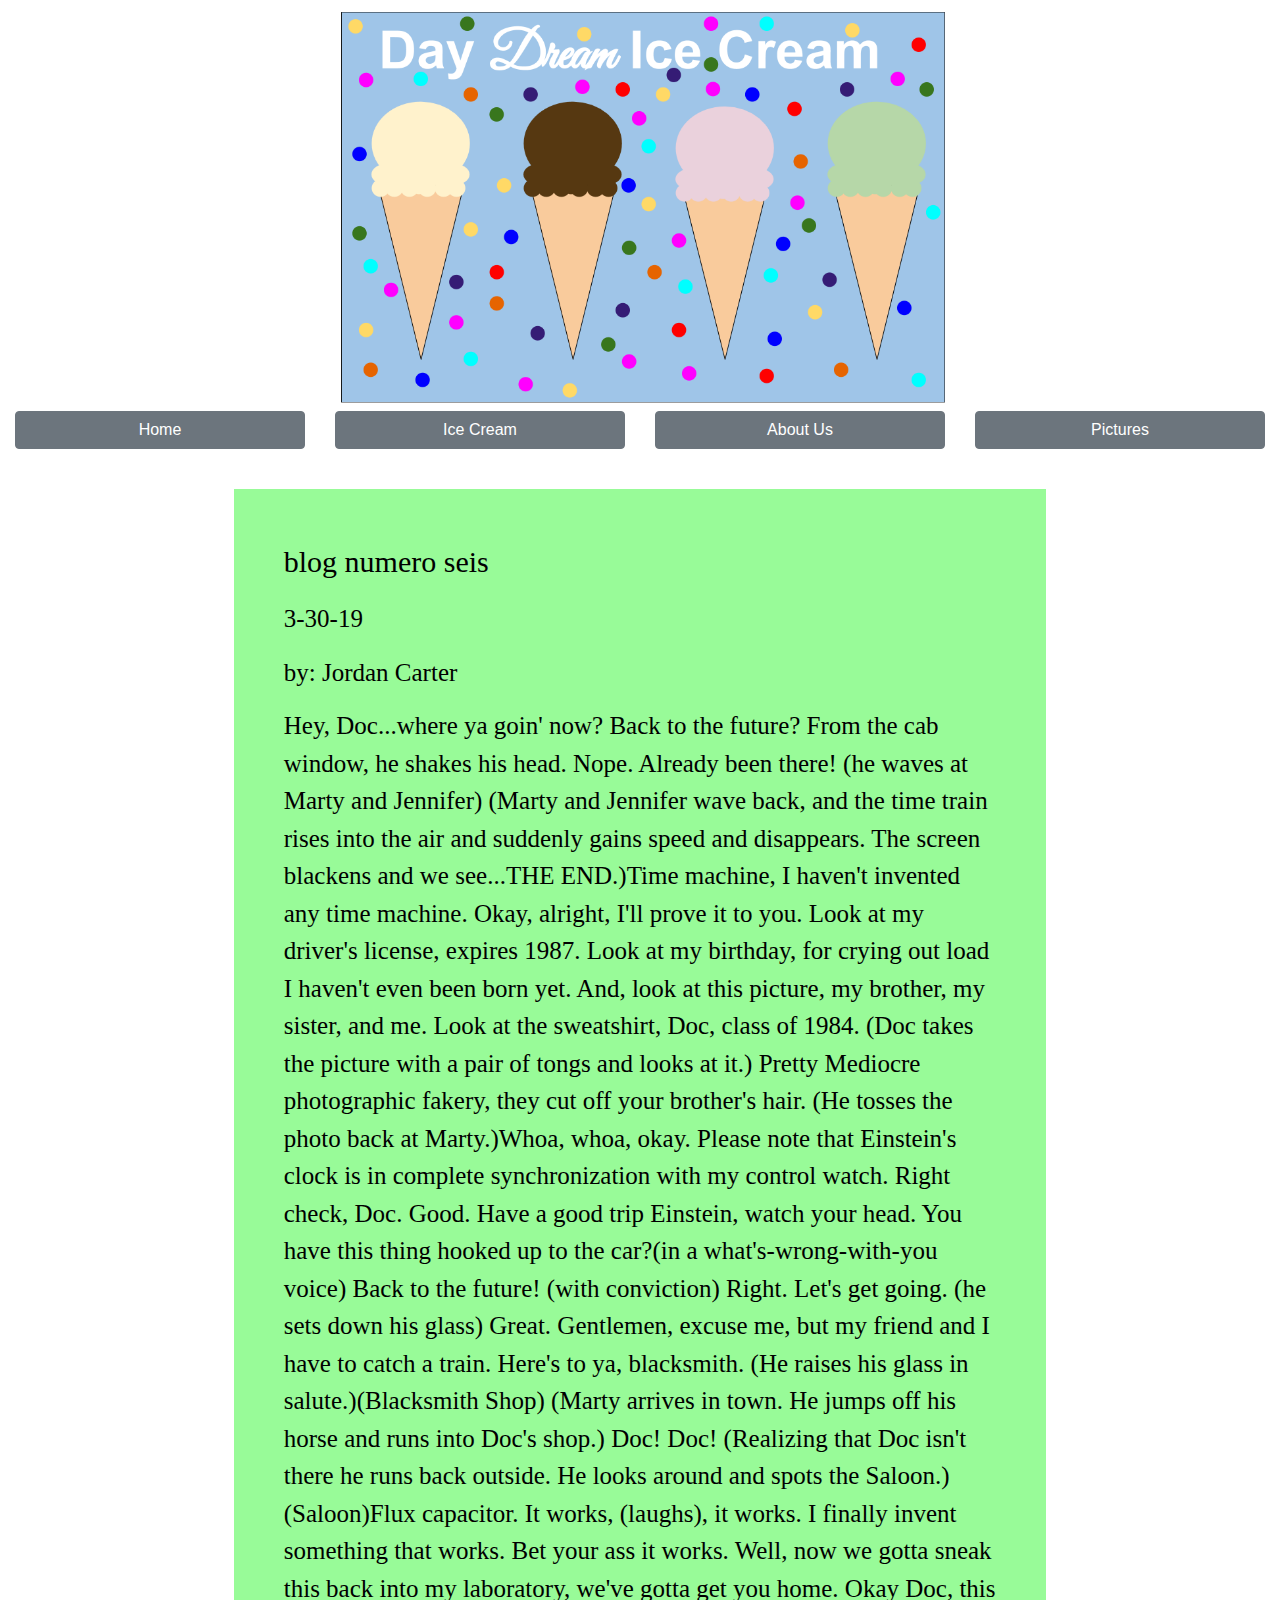
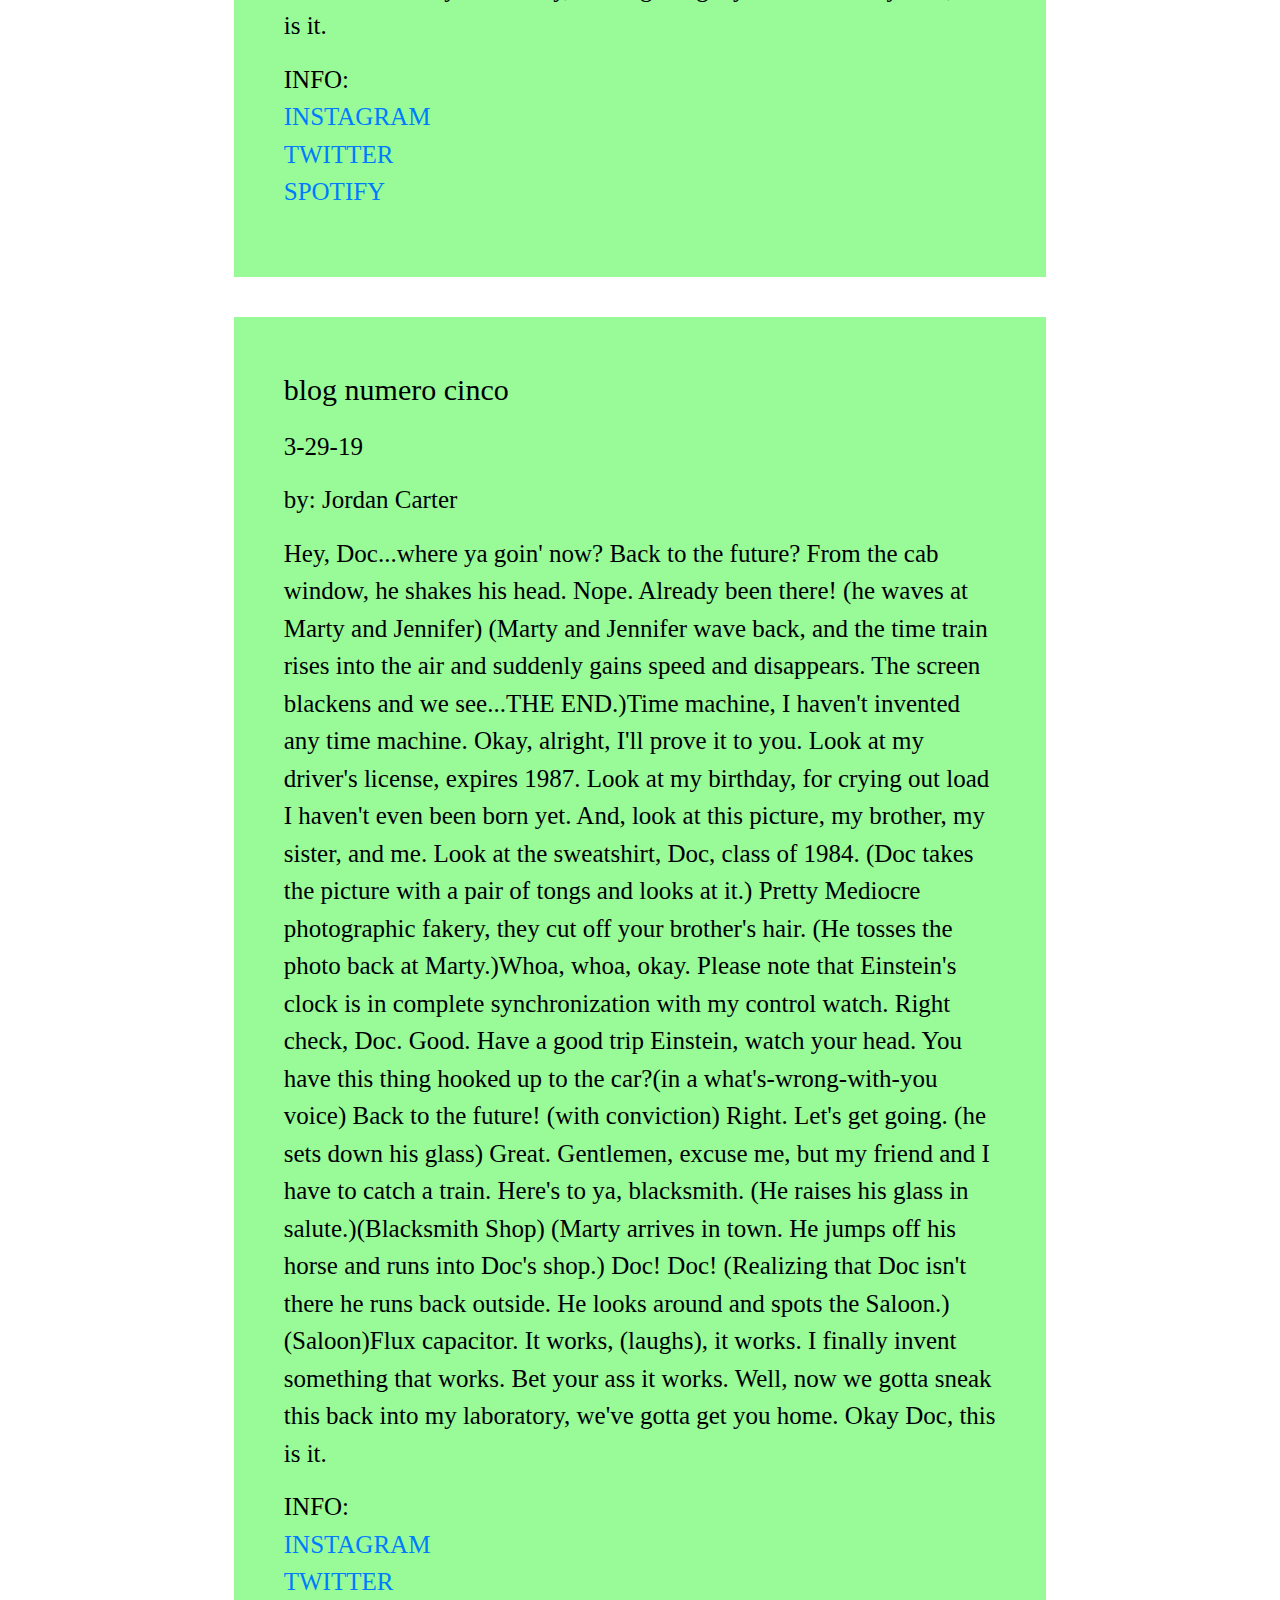
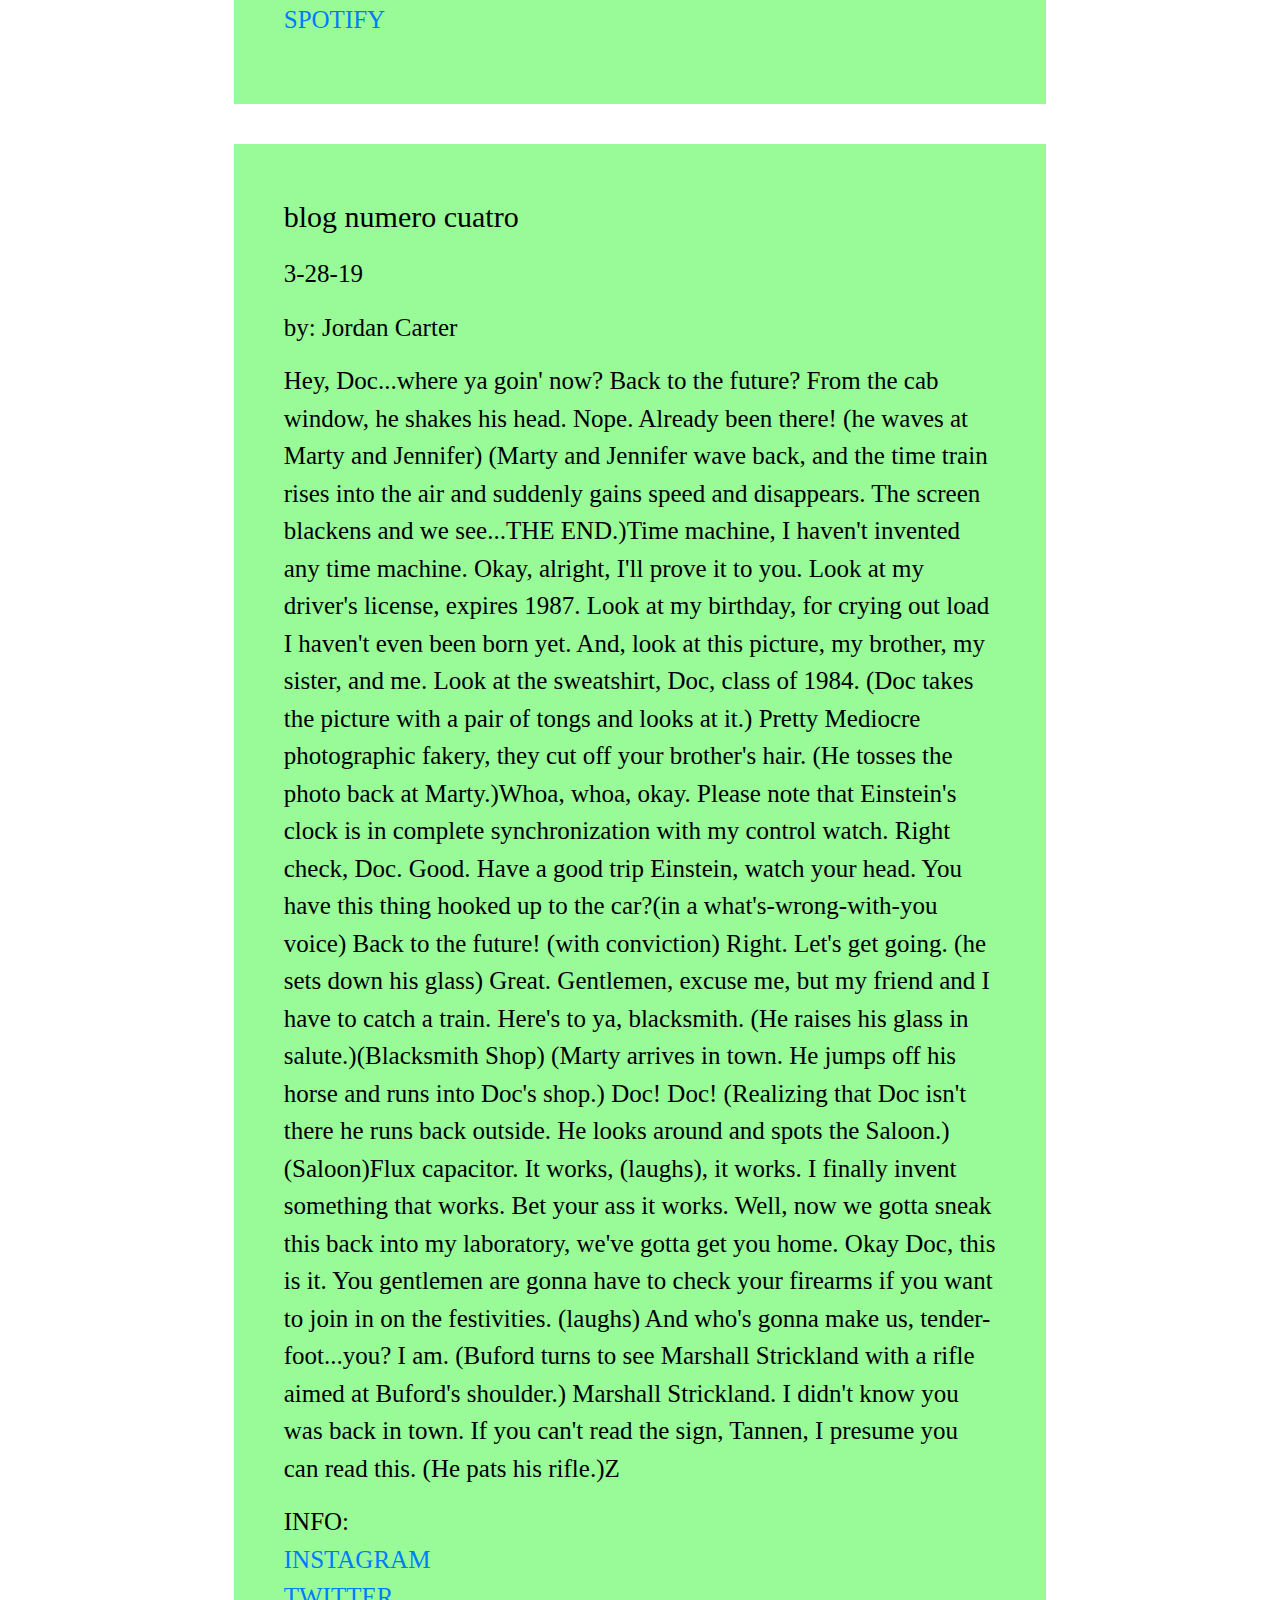
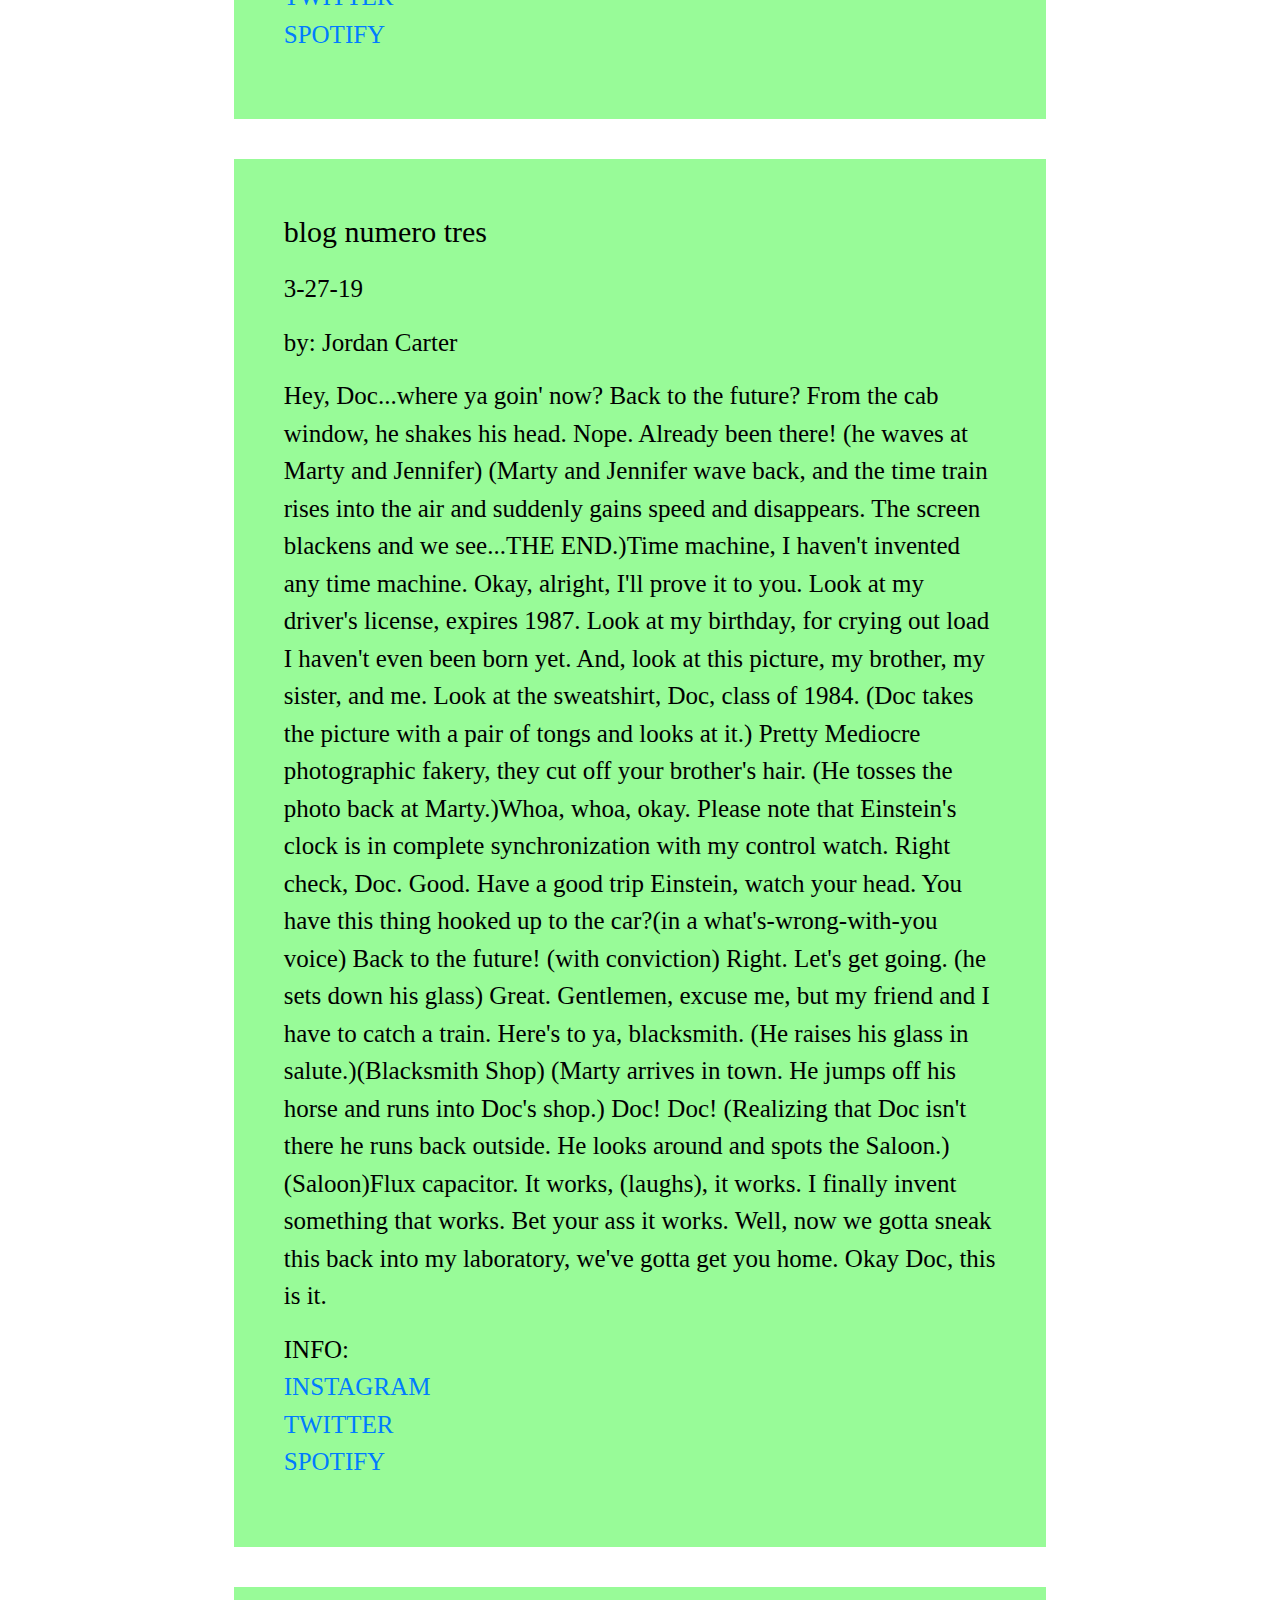
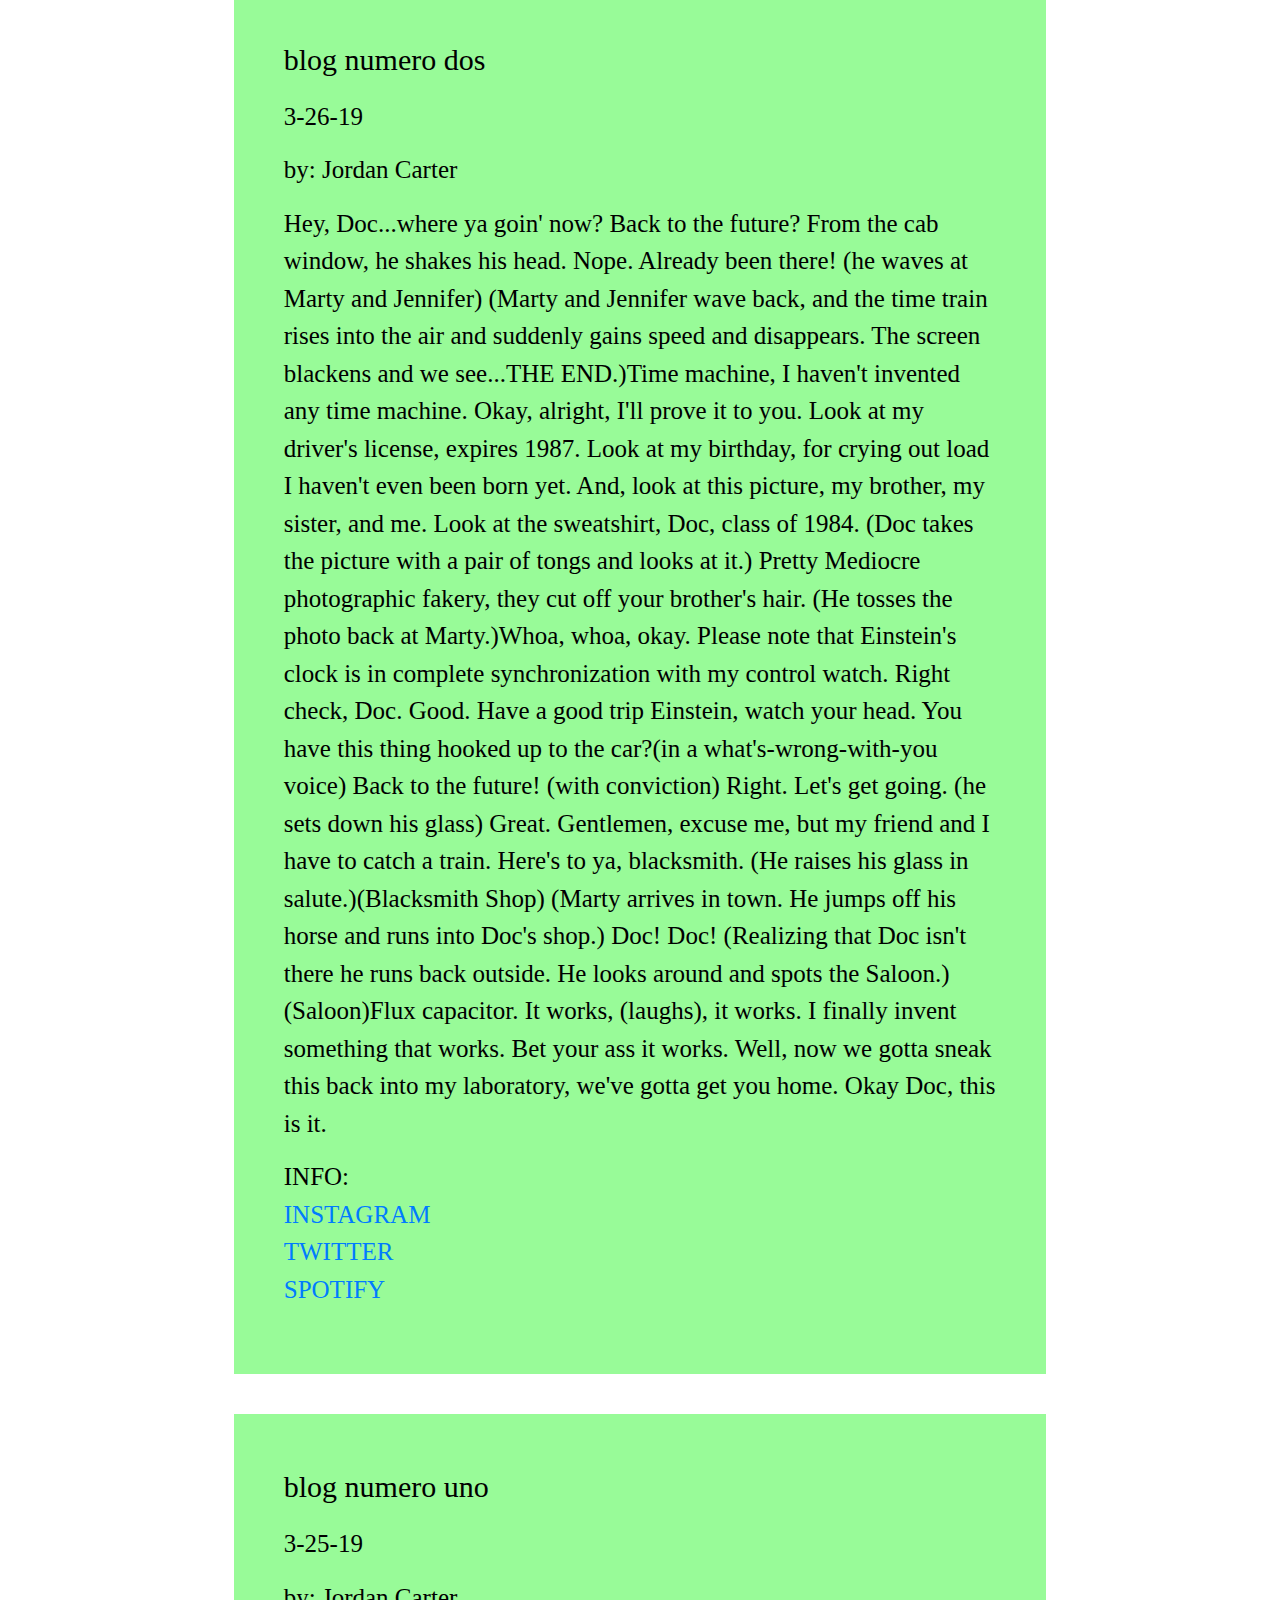
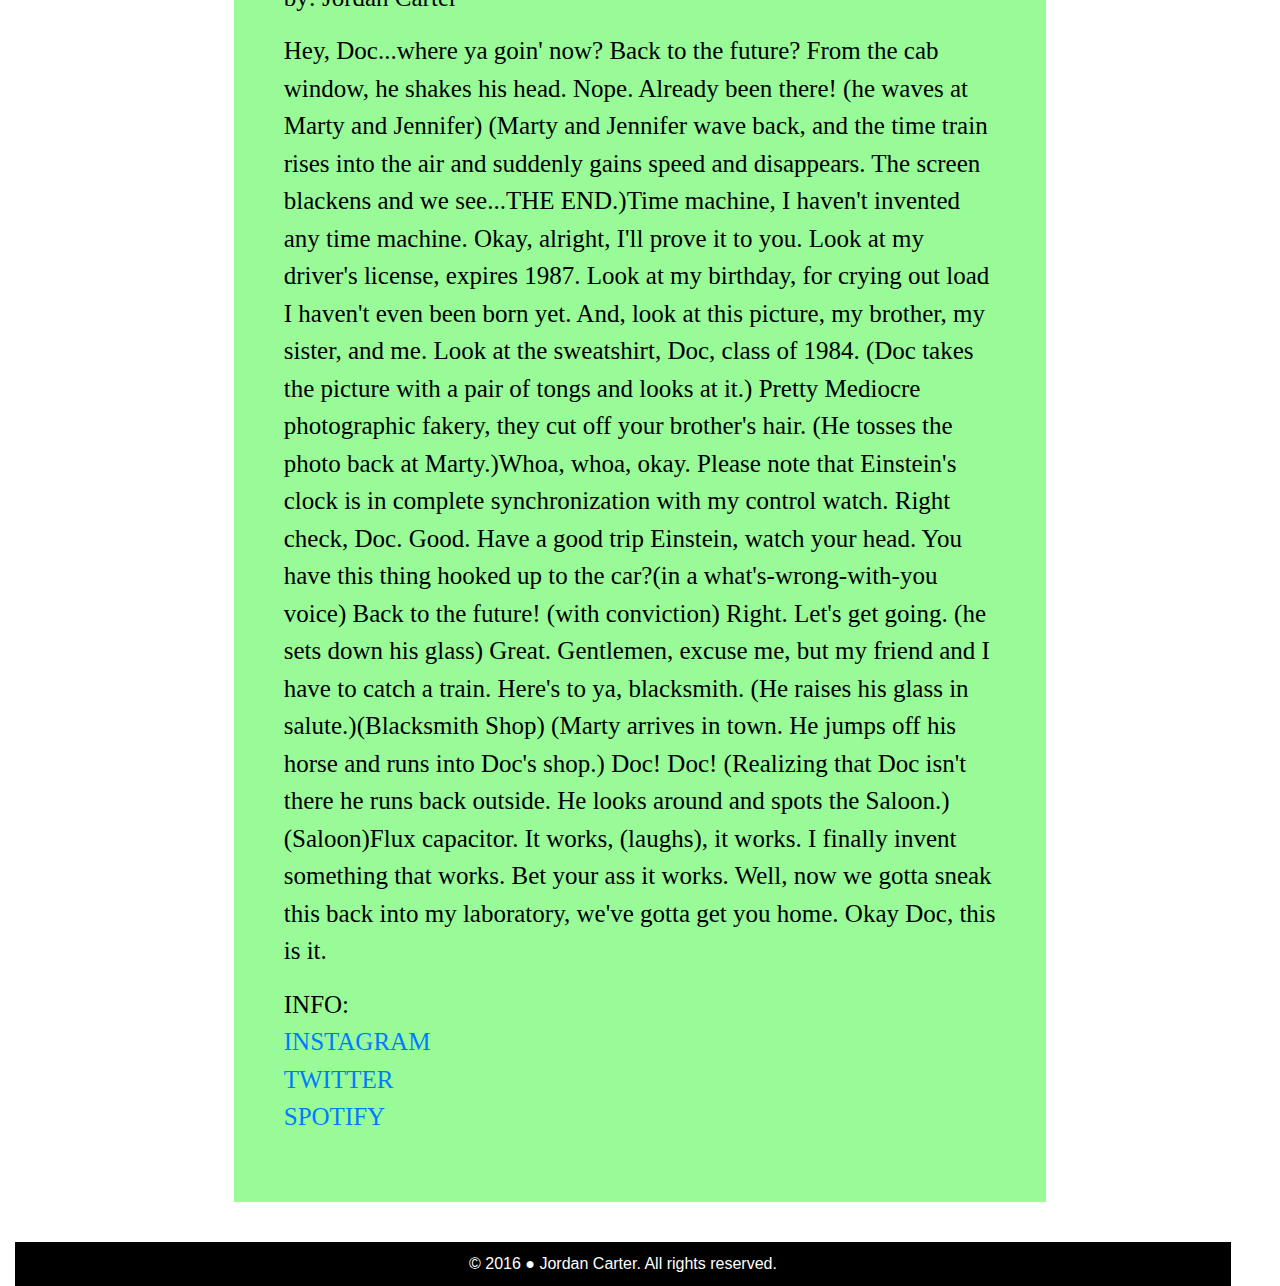
<file: Home.html>
<html>
    <head>
        <title>my website</title>
        
        
<!-- NOTHING SHOULD BE CHANGED BELOW THIS LINE ------------------------------------ -->
        
        <link href="css/normalize.css" type="text/css" rel="stylesheet">
        <link href="css/style.css" type="text/css" rel="stylesheet">
        <link rel="stylesheet" href="https://stackpath.bootstrapcdn.com/bootstrap/4.3.1/css/bootstrap.min.css" integrity="sha384-ggOyR0iXCbMQv3Xipma34MD+dH/1fQ784/j6cY/iJTQUOhcWr7x9JvoRxT2MZw1T" crossorigin="anonymous">
        <link rel=”stylesheet” href=”//maxcdn.bootstrapcdn.com/font-awesome/4.5.0/css/font-awesome.min.css/>  

    </head>
<!-- NOTHING SHOULD BE CHANGED ABOVE THIS LINE --------------- --------------------- -->
<body class="container-fluid" >

<!-- ------------------------------Keep your blog organized with comments --------- -->
<img src="images/logo.png" class="logo">

    <div class="nav-holder text-center">
    
        <nav class="bg-default row">
        
        <div class="col-md-3"><a href="Home.html" class="btn btn-secondary btn-block" role="button">Home</a> </div>
    
        <div class="col-md-3"><a href="IceCream.html" class="btn btn-secondary btn-block" role="button">Ice Cream </a> </div>
   
        <div class="col-md-3"><a href="AboutUs.html" class="btn btn-secondary btn-block" role="button">About Us</a></div>
    
        <div class="col-md-3"><a href="Pictures.html" class="btn btn-secondary btn-block" role="button">Pictures</a></div>  
   
        </nav>
    
    </div>
     
     
<!-- ==================================================================================


REMEMBER -- NO COPY AND PASTING!!!!

Things that are needed:
    Website Page Requirements (order does not matter):
        - #1 - home page
        - #2 - blog  (There should be about 5-6 blogs)
        - #3 - About Us
        - #4 - Creator's choice
        - Navigation Bar


    Things required somewhere on your website requirements:     
        Every Page: 
            - Navigation Bar
            - Logo and "Catchy phrase for your blog"
            - Footer (contains copyrights and links to other things)
        
        Somewhere on your website: 
            - A form to fill out (only front end items)
            - Three links to outside websites
            - A minimum of two pictures of you
            - Blog must have a minimum of 6 posts with Lorem Ipsum
        
================================================================================= -->

<div class="alltheblogs"> 
        <div class="blog">
            <p class="blog-title"> blog numero seis </p>
               <p class="date-posted"> 3-30-19 </p>
                    <p class="author"> by: Jordan Carter</p>
                        <p>Hey, Doc...where ya goin' now? Back to the future? From the cab window, he shakes his head. Nope. Already been there! (he waves at Marty and Jennifer) (Marty and Jennifer wave back, and the time train rises into the air and suddenly gains speed and disappears. The screen blackens and we see...THE END.)Time machine, I haven't invented any time machine. Okay, alright, I'll prove it to you. Look at my driver's license, expires 1987. Look at my birthday, for crying out load I haven't even been born yet. And, look at this picture, my brother, my sister, and me. Look at the sweatshirt, Doc, class of 1984. (Doc takes the picture with a pair of tongs and looks at it.) Pretty Mediocre photographic fakery, they cut off your brother's hair. (He tosses the photo back at Marty.)Whoa, whoa, okay. Please note that Einstein's clock is in complete synchronization with my control watch. Right check, Doc. Good. Have a good trip Einstein, watch your head. You have this thing hooked up to the car?(in a what's-wrong-with-you voice) Back to the future! (with conviction) Right. Let's get going. (he sets down his glass) Great. Gentlemen, excuse me, but my friend and I have to catch a train. Here's to ya, blacksmith. (He raises his glass in salute.)(Blacksmith Shop) (Marty arrives in town. He jumps off his horse and runs into Doc's shop.) Doc! Doc! (Realizing that Doc isn't there he runs back outside. He looks around and spots the Saloon.) (Saloon)Flux capacitor. It works, (laughs), it works. I finally invent something that works. Bet your ass it works. Well, now we gotta sneak this back into my laboratory, we've gotta get you home. Okay Doc, this is it.</p> 
            
            <p> INFO: <br>
                <a href="https://www.instagram.com/lbmannymontana/?hl=en" target="_blank">INSTAGRAM </a> <br>
               
                <a href="https://twitter.com/realDonaldTrump?ref_src=twsrc%5Egoogle%7Ctwcamp%5Eserp%7Ctwgr%5Eauthor" target="_blank">TWITTER</a> <br>
                
                <a href="SPOTIFY: https://open.spotify.com/playlist/37i9dQZF1DX0XUsuxWHRQd" target="_blank">SPOTIFY</a>    
            </p>
        </div>    
         
    
    <div class="blog">
            <p class="blog-title"> blog numero cinco </p>
               <p class="date-posted"> 3-29-19 </p>
                    <p class="author"> by: Jordan Carter</p>
                        <p>Hey, Doc...where ya goin' now? Back to the future? From the cab window, he shakes his head. Nope. Already been there! (he waves at Marty and Jennifer) (Marty and Jennifer wave back, and the time train rises into the air and suddenly gains speed and disappears. The screen blackens and we see...THE END.)Time machine, I haven't invented any time machine. Okay, alright, I'll prove it to you. Look at my driver's license, expires 1987. Look at my birthday, for crying out load I haven't even been born yet. And, look at this picture, my brother, my sister, and me. Look at the sweatshirt, Doc, class of 1984. (Doc takes the picture with a pair of tongs and looks at it.) Pretty Mediocre photographic fakery, they cut off your brother's hair. (He tosses the photo back at Marty.)Whoa, whoa, okay. Please note that Einstein's clock is in complete synchronization with my control watch. Right check, Doc. Good. Have a good trip Einstein, watch your head. You have this thing hooked up to the car?(in a what's-wrong-with-you voice) Back to the future! (with conviction) Right. Let's get going. (he sets down his glass) Great. Gentlemen, excuse me, but my friend and I have to catch a train. Here's to ya, blacksmith. (He raises his glass in salute.)(Blacksmith Shop) (Marty arrives in town. He jumps off his horse and runs into Doc's shop.) Doc! Doc! (Realizing that Doc isn't there he runs back outside. He looks around and spots the Saloon.) (Saloon)Flux capacitor. It works, (laughs), it works. I finally invent something that works. Bet your ass it works. Well, now we gotta sneak this back into my laboratory, we've gotta get you home. Okay Doc, this is it.</p> 
        
            <p> INFO: <br>
                <a href="https://www.instagram.com/lbmannymontana/?hl=en" target="_blank">INSTAGRAM </a> <br>
               
                <a href="https://twitter.com/realDonaldTrump?ref_src=twsrc%5Egoogle%7Ctwcamp%5Eserp%7Ctwgr%5Eauthor" target="_blank">TWITTER</a> <br>
                
                <a href="SPOTIFY: https://open.spotify.com/playlist/37i9dQZF1DX0XUsuxWHRQd" target="_blank">SPOTIFY</a>    
            </p>
        </div>    
         
    
    <div class="blog">
            <p class="blog-title"> blog numero cuatro </p>
               <p class="date-posted"> 3-28-19 </p>
                    <p class="author"> by: Jordan Carter</p>
                        <p>Hey, Doc...where ya goin' now? Back to the future? From the cab window, he shakes his head. Nope. Already been there! (he waves at Marty and Jennifer) (Marty and Jennifer wave back, and the time train rises into the air and suddenly gains speed and disappears. The screen blackens and we see...THE END.)Time machine, I haven't invented any time machine. Okay, alright, I'll prove it to you. Look at my driver's license, expires 1987. Look at my birthday, for crying out load I haven't even been born yet. And, look at this picture, my brother, my sister, and me. Look at the sweatshirt, Doc, class of 1984. (Doc takes the picture with a pair of tongs and looks at it.) Pretty Mediocre photographic fakery, they cut off your brother's hair. (He tosses the photo back at Marty.)Whoa, whoa, okay. Please note that Einstein's clock is in complete synchronization with my control watch. Right check, Doc. Good. Have a good trip Einstein, watch your head. You have this thing hooked up to the car?(in a what's-wrong-with-you voice) Back to the future! (with conviction) Right. Let's get going. (he sets down his glass) Great. Gentlemen, excuse me, but my friend and I have to catch a train. Here's to ya, blacksmith. (He raises his glass in salute.)(Blacksmith Shop) (Marty arrives in town. He jumps off his horse and runs into Doc's shop.) Doc! Doc! (Realizing that Doc isn't there he runs back outside. He looks around and spots the Saloon.) (Saloon)Flux capacitor. It works, (laughs), it works. I finally invent something that works. Bet your ass it works. Well, now we gotta sneak this back into my laboratory, we've gotta get you home. Okay Doc, this is it. You gentlemen are gonna have to check your firearms if you want to join in on the festivities. (laughs) And who's gonna make us, tender-foot...you? I am. (Buford turns to see Marshall Strickland with a rifle aimed at Buford's shoulder.) Marshall Strickland. I didn't know you was back in town. If you can't read the sign, Tannen, I presume you can read this. (He pats his rifle.)Z</p> 
        
            <p> INFO: <br>
                <a href="https://www.instagram.com/lbmannymontana/?hl=en" target="_blank">INSTAGRAM </a> <br>
               
                <a href="https://twitter.com/realDonaldTrump?ref_src=twsrc%5Egoogle%7Ctwcamp%5Eserp%7Ctwgr%5Eauthor" target="_blank">TWITTER</a> <br>
                
                <a href="SPOTIFY: https://open.spotify.com/playlist/37i9dQZF1DX0XUsuxWHRQd" target="_blank">SPOTIFY</a>    
            </p>
        </div>    
        
    <div class="blog">
            <p class="blog-title"> blog numero tres </p>
                <p class="date-posted"> 3-27-19 </p>
                    <p class="author"> by: Jordan Carter</p>
                        <p>Hey, Doc...where ya goin' now? Back to the future? From the cab window, he shakes his head. Nope. Already been there! (he waves at Marty and Jennifer) (Marty and Jennifer wave back, and the time train rises into the air and suddenly gains speed and disappears. The screen blackens and we see...THE END.)Time machine, I haven't invented any time machine. Okay, alright, I'll prove it to you. Look at my driver's license, expires 1987. Look at my birthday, for crying out load I haven't even been born yet. And, look at this picture, my brother, my sister, and me. Look at the sweatshirt, Doc, class of 1984. (Doc takes the picture with a pair of tongs and looks at it.) Pretty Mediocre photographic fakery, they cut off your brother's hair. (He tosses the photo back at Marty.)Whoa, whoa, okay. Please note that Einstein's clock is in complete synchronization with my control watch. Right check, Doc. Good. Have a good trip Einstein, watch your head. You have this thing hooked up to the car?(in a what's-wrong-with-you voice) Back to the future! (with conviction) Right. Let's get going. (he sets down his glass) Great. Gentlemen, excuse me, but my friend and I have to catch a train. Here's to ya, blacksmith. (He raises his glass in salute.)(Blacksmith Shop) (Marty arrives in town. He jumps off his horse and runs into Doc's shop.) Doc! Doc! (Realizing that Doc isn't there he runs back outside. He looks around and spots the Saloon.) (Saloon)Flux capacitor. It works, (laughs), it works. I finally invent something that works. Bet your ass it works. Well, now we gotta sneak this back into my laboratory, we've gotta get you home. Okay Doc, this is it.</p>
        
            <p> INFO: <br>
                <a href="https://www.instagram.com/lbmannymontana/?hl=en" target="_blank">INSTAGRAM </a> <br>
               
                <a href="https://twitter.com/realDonaldTrump?ref_src=twsrc%5Egoogle%7Ctwcamp%5Eserp%7Ctwgr%5Eauthor" target="_blank">TWITTER</a> <br>
                
                <a href="SPOTIFY: https://open.spotify.com/playlist/37i9dQZF1DX0XUsuxWHRQd" target="_blank">SPOTIFY</a>    
            </p>
        </div>    
         
    
    <div class="blog">
            <p class="blog-title"> blog numero dos </p>
                <p class="date-posted"> 3-26-19</p>
                    <p class="author"> by: Jordan Carter</p>
                    <p>Hey, Doc...where ya goin' now? Back to the future? From the cab window, he shakes his head. Nope. Already been there! (he waves at Marty and Jennifer) (Marty and Jennifer wave back, and the time train rises into the air and suddenly gains speed and disappears. The screen blackens and we see...THE END.)Time machine, I haven't invented any time machine. Okay, alright, I'll prove it to you. Look at my driver's license, expires 1987. Look at my birthday, for crying out load I haven't even been born yet. And, look at this picture, my brother, my sister, and me. Look at the sweatshirt, Doc, class of 1984. (Doc takes the picture with a pair of tongs and looks at it.) Pretty Mediocre photographic fakery, they cut off your brother's hair. (He tosses the photo back at Marty.)Whoa, whoa, okay. Please note that Einstein's clock is in complete synchronization with my control watch. Right check, Doc. Good. Have a good trip Einstein, watch your head. You have this thing hooked up to the car?(in a what's-wrong-with-you voice) Back to the future! (with conviction) Right. Let's get going. (he sets down his glass) Great. Gentlemen, excuse me, but my friend and I have to catch a train. Here's to ya, blacksmith. (He raises his glass in salute.)(Blacksmith Shop) (Marty arrives in town. He jumps off his horse and runs into Doc's shop.) Doc! Doc! (Realizing that Doc isn't there he runs back outside. He looks around and spots the Saloon.) (Saloon)Flux capacitor. It works, (laughs), it works. I finally invent something that works. Bet your ass it works. Well, now we gotta sneak this back into my laboratory, we've gotta get you home. Okay Doc, this is it.</p>
        
            <p> INFO: <br>
                <a href="https://www.instagram.com/lbmannymontana/?hl=en" target="_blank">INSTAGRAM </a> <br>
               
                <a href="https://twitter.com/realDonaldTrump?ref_src=twsrc%5Egoogle%7Ctwcamp%5Eserp%7Ctwgr%5Eauthor" target="_blank">TWITTER</a> <br>
                
                <a href="SPOTIFY: https://open.spotify.com/playlist/37i9dQZF1DX0XUsuxWHRQd" target="_blank">SPOTIFY</a>    
            </p>
        </div>    
         
    
    
    <div class="blog">
            <p class="blog-title"> blog numero uno </p>
                <p class="date-posted"> 3-25-19</p> 
                    <p class="author"> by: Jordan Carter</p>
                        <p>Hey, Doc...where ya goin' now? Back to the future? From the cab window, he shakes his head. Nope. Already been there! (he waves at Marty and Jennifer) (Marty and Jennifer wave back, and the time train rises into the air and suddenly gains speed and disappears. The screen blackens and we see...THE END.)Time machine, I haven't invented any time machine. Okay, alright, I'll prove it to you. Look at my driver's license, expires 1987. Look at my birthday, for crying out load I haven't even been born yet. And, look at this picture, my brother, my sister, and me. Look at the sweatshirt, Doc, class of 1984. (Doc takes the picture with a pair of tongs and looks at it.) Pretty Mediocre photographic fakery, they cut off your brother's hair. (He tosses the photo back at Marty.)Whoa, whoa, okay. Please note that Einstein's clock is in complete synchronization with my control watch. Right check, Doc. Good. Have a good trip Einstein, watch your head. You have this thing hooked up to the car?(in a what's-wrong-with-you voice) Back to the future! (with conviction) Right. Let's get going. (he sets down his glass) Great. Gentlemen, excuse me, but my friend and I have to catch a train. Here's to ya, blacksmith. (He raises his glass in salute.)(Blacksmith Shop) (Marty arrives in town. He jumps off his horse and runs into Doc's shop.) Doc! Doc! (Realizing that Doc isn't there he runs back outside. He looks around and spots the Saloon.) (Saloon)Flux capacitor. It works, (laughs), it works. I finally invent something that works. Bet your ass it works. Well, now we gotta sneak this back into my laboratory, we've gotta get you home. Okay Doc, this is it.</p>
        
            <p> INFO: <br>
                <a href="https://www.instagram.com/lbmannymontana/?hl=en" target="_blank">INSTAGRAM </a> <br>
               
                <a href="https://twitter.com/realDonaldTrump?ref_src=twsrc%5Egoogle%7Ctwcamp%5Eserp%7Ctwgr%5Eauthor" target="_blank">TWITTER</a> <br>
                
                <a href="SPOTIFY: https://open.spotify.com/playlist/37i9dQZF1DX0XUsuxWHRQd" target="_blank">SPOTIFY</a>    
            </p>
        </div>    
     
</div>    
    
<!-- ----------- The footer at the bottom says this is all your work -------------->  
    
 <footer class="text-center"> &copy; 2016 &#9679; Jordan Carter.  All rights reserved. </footer>   

    
    
    
    

<script src="https://code.jquery.com/jquery-3.3.1.slim.min.js" integrity="sha384-q8i/X+965DzO0rT7abK41JStQIAqVgRVzpbzo5smXKp4YfRvH+8abtTE1Pi6jizo" crossorigin="anonymous"></script>
<script src="https://cdnjs.cloudflare.com/ajax/libs/popper.js/1.14.7/umd/popper.min.js" integrity="sha384-UO2eT0CpHqdSJQ6hJty5KVphtPhzWj9WO1clHTMGa3JDZwrnQq4sF86dIHNDz0W1" crossorigin="anonymous"></script>
<script src="https://stackpath.bootstrapcdn.com/bootstrap/4.3.1/js/bootstrap.min.js" integrity="sha384-JjSmVgyd0p3pXB1rRibZUAYoIIy6OrQ6VrjIEaFf/nJGzIxFDsf4x0xIM+B07jRM" crossorigin="anonymous"></script>



    
</body>

</html>
</file>
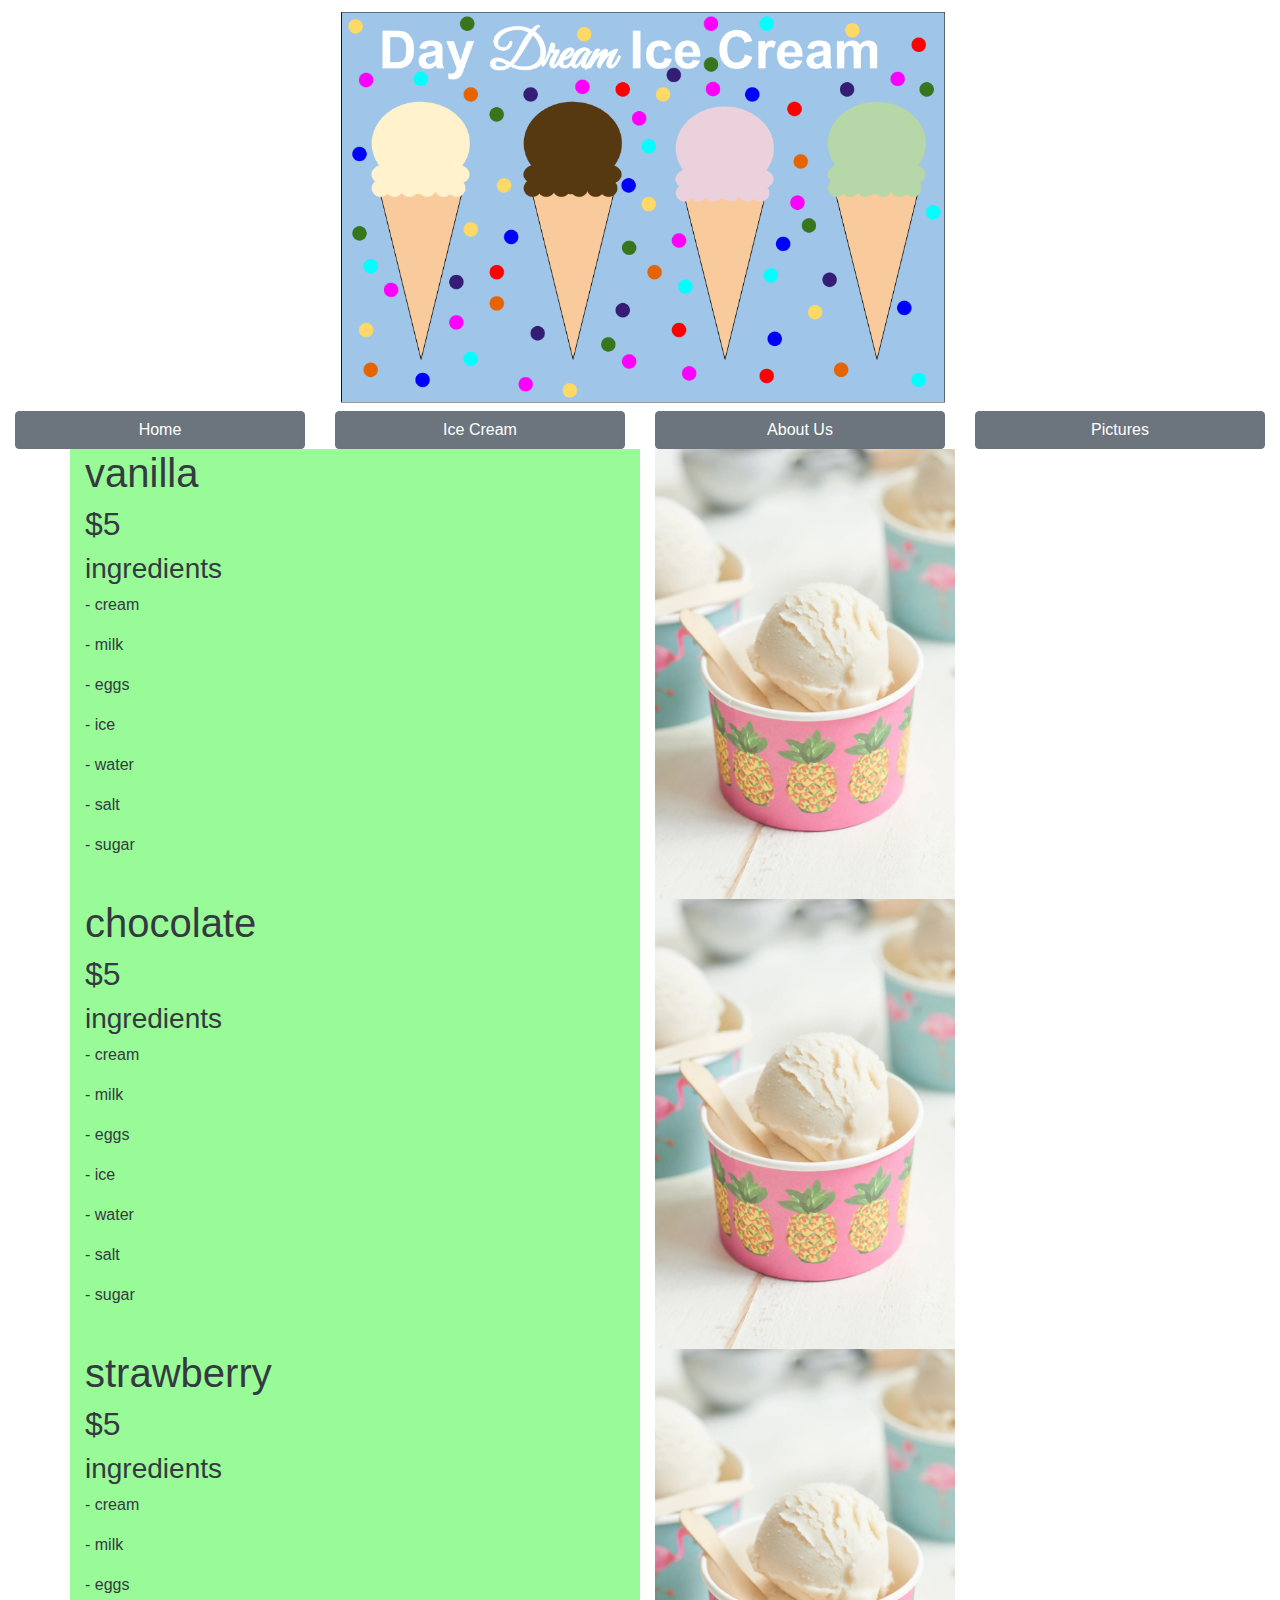
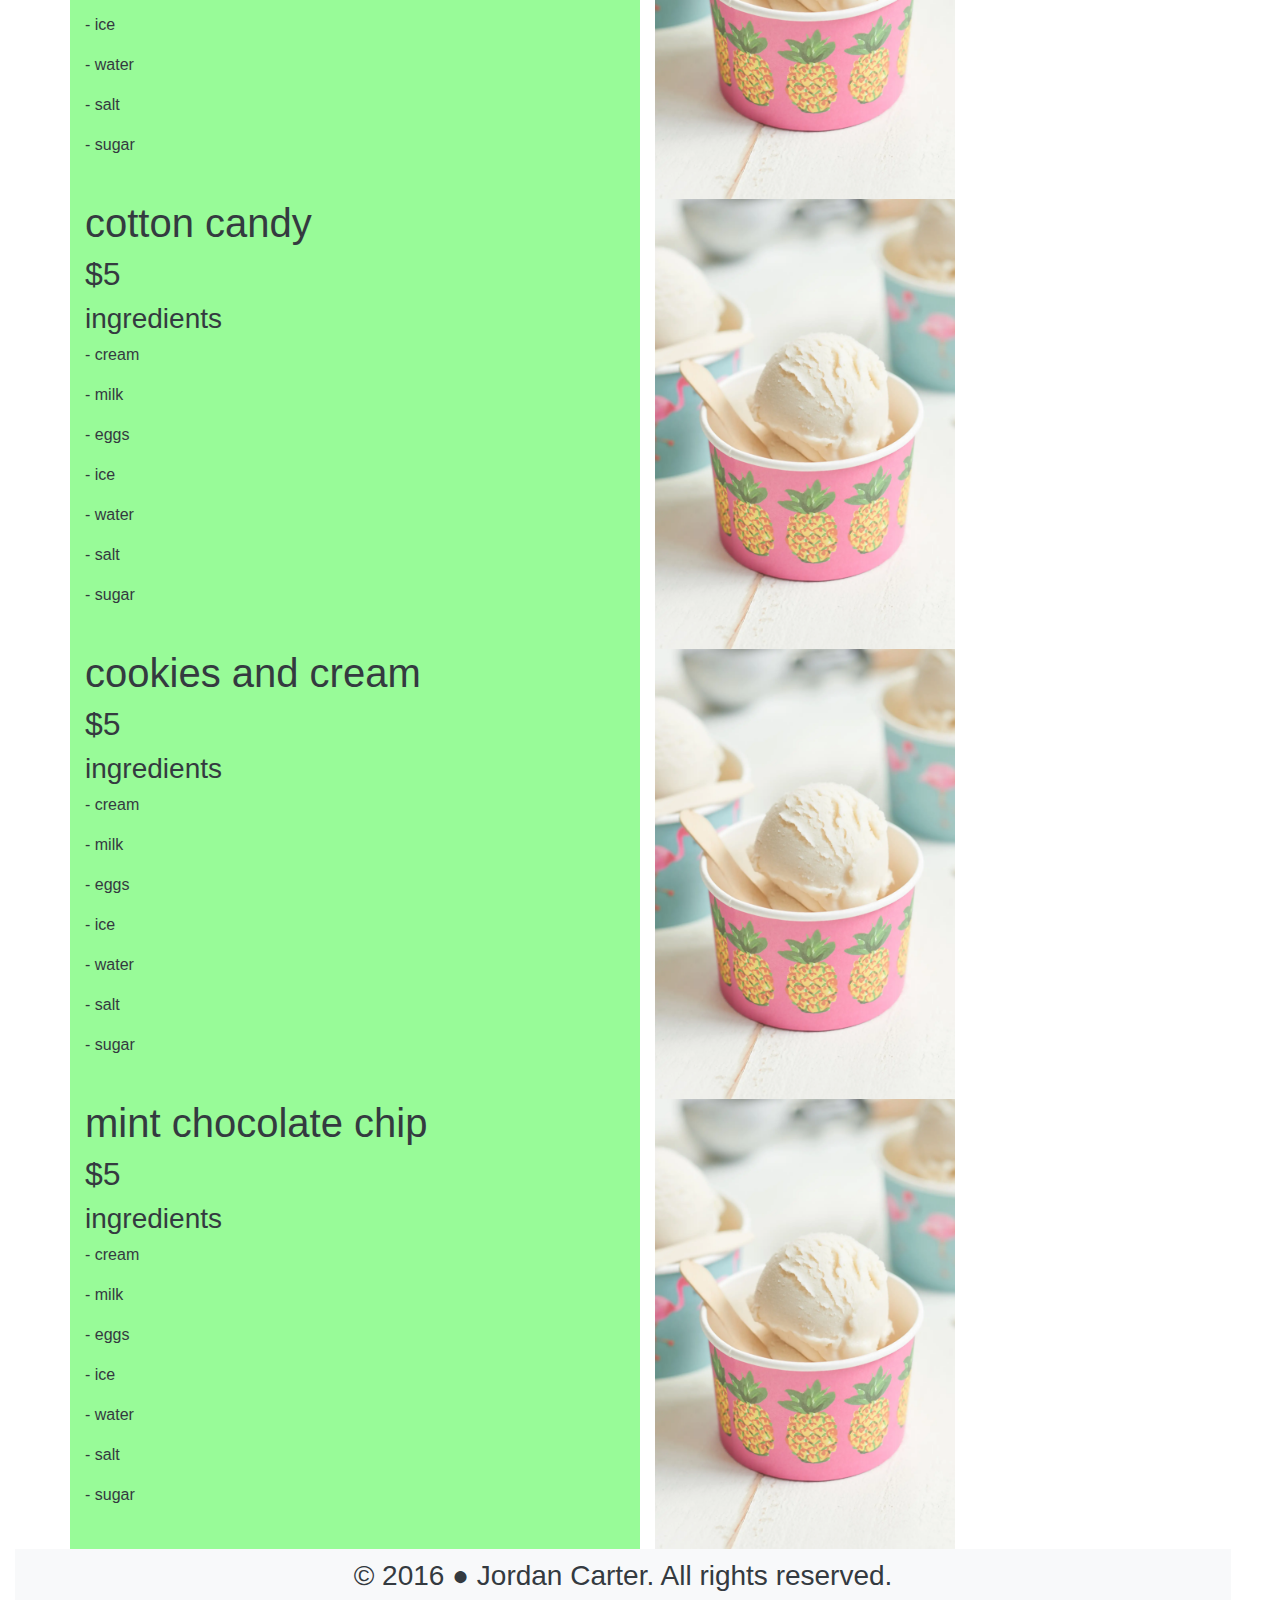
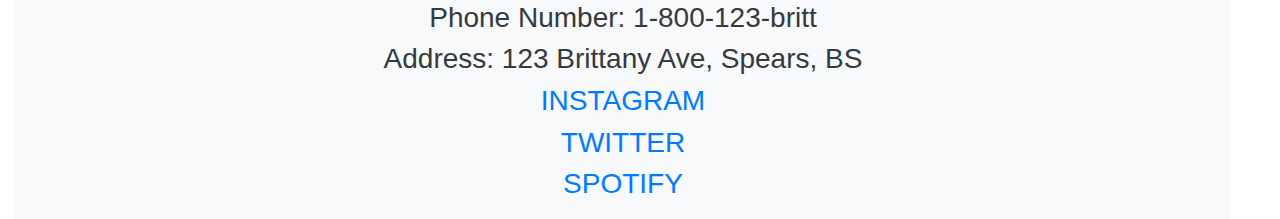
<file: IceCream.html>
<html>
    <head>
        <title>My Blog</title>
        
        
<!-- NOTHING SHOULD BE CHANGED BELOW THIS LINE ------------------------------------ -->
        
        <link href="css/normalize.css" type="text/css" rel="stylesheet">
        <link href="css/style.css" type="text/css" rel="stylesheet">
        <link rel="stylesheet" href="https://stackpath.bootstrapcdn.com/bootstrap/4.3.1/css/bootstrap.min.css" integrity="sha384-ggOyR0iXCbMQv3Xipma34MD+dH/1fQ784/j6cY/iJTQUOhcWr7x9JvoRxT2MZw1T" crossorigin="anonymous">
        <link rel=”stylesheet” href=”//maxcdn.bootstrapcdn.com/font-awesome/4.5.0/css/font-awesome.min.css/>  

    </head>
<!-- NOTHING SHOULD BE CHANGED ABOVE THIS LINE ------------------------------------ -->
<body class="container-fluid" >

<!-- ------------------------------Keep your blog organized with comments --------- -->
  

<img src="images/logo.png" class="logo">

    <div class="nav-holder text-center">
    
        <nav class="bg-default row">
        
        <div class="col-md-3"><a href="index.html" class="btn btn-secondary btn-block" role="button">Home</a> </div>
    
        <div class="col-md-3"><a href="IceCream.html" class="btn btn-secondary btn-block" role="button">Ice Cream </a> </div>
   
        <div class="col-md-3"><a href="AboutUs.html" class="btn btn-secondary btn-block" role="button">About Us</a></div>
    
        <div class="col-md-3"><a href="Pictures.html" class="btn btn-secondary btn-block" role="button">Pictures</a></div>  
   
        </nav>
    
    </div>
   
    <div class="container text-dark">
        <div class="row ">
            <div class="col-md-6 poop">
                <h1> vanilla </h1>
                    <h2> $5 </h2>
                        <h3> ingredients </h3>
                                <p> - cream </p>
                                <p> - milk </p>
                                <p> - eggs </p>
                                <p> - ice </p>
                                <p> - water </p>
                                <p> - salt </p>
                                <p> - sugar </p>
    </div>
       
            <div class="col-md-6">
                <img src=images/icecream.webp class="img-fluid icInACup ">
            </div>
        </div>
        
    </div>
            <div class="container text-dark">
        <div class="row">
            <div class="col-md-6 poop">
                <h1> chocolate </h1>
                    <h2> $5 </h2>
                        <h3> ingredients </h3>
                                <p> - cream </p>
                                <p> - milk </p>
                                <p> - eggs </p>
                                <p> - ice </p>
                                <p> - water </p>
                                <p> - salt </p>
                                <p> - sugar </p>
    </div>
       
            <div class="col-md-6">
                <img src=images/icecream.webp class="img-fluid icInACup ">
                </div>
                </div>
    </div>    <!-- end of container ALL ROWS GO BEFORE HERE --->   

    
    
    <div class="container text-dark">
        <div class="row ">
            <div class="col-md-6 poop">
                <h1> strawberry </h1>
                    <h2> $5 </h2>
                        <h3> ingredients </h3>
                                <p> - cream </p>
                                <p> - milk </p>
                                <p> - eggs </p>
                                <p> - ice </p>
                                <p> - water </p>
                                <p> - salt </p>
                                <p> - sugar </p>
    </div>
       
            <div class="col-md-6">
                <img src=images/icecream.webp class="img-fluid icInACup ">
            </div>
        </div>
        
    </div>
            <div class="container text-dark">
        <div class="row">
            <div class="col-md-6 poop">
                <h1> cotton candy </h1>
                    <h2> $5 </h2>
                        <h3> ingredients </h3>
                                <p> - cream </p>
                                <p> - milk </p>
                                <p> - eggs </p>
                                <p> - ice </p>
                                <p> - water </p>
                                <p> - salt </p>
                                <p> - sugar </p>
    </div>
       
            <div class="col-md-6">
                <img src=images/icecream.webp class="img-fluid icInACup ">
                </div>
                </div>
    </div>    <!-- end of container ALL ROWS GO BEFORE HERE --->  
    
    
    <div class="container text-dark">
        <div class="row ">
            <div class="col-md-6 poop">
                <h1> cookies and cream </h1>
                    <h2> $5 </h2>
                        <h3> ingredients </h3>
                                <p> - cream </p>
                                <p> - milk </p>
                                <p> - eggs </p>
                                <p> - ice </p>
                                <p> - water </p>
                                <p> - salt </p>
                                <p> - sugar </p>
    </div>
       
            <div class="col-md-6">
                <img src=images/icecream.webp class="img-fluid icInACup ">
            </div>
        </div>
        
    </div>
            <div class="container text-dark">
        <div class="row">
            <div class="col-md-6 poop">
                <h1> mint chocolate chip </h1>
                    <h2> $5 </h2>
                        <h3> ingredients </h3>
                                <p> - cream </p>
                                <p> - milk </p>
                                <p> - eggs </p>
                                <p> - ice </p>
                                <p> - water </p>
                                <p> - salt </p>
                                <p> - sugar </p>
    </div>
       
            <div class="col-md-6">
                <img src=images/icecream.webp class="img-fluid icInACup ">
                </div>
                </div>
    </div>    <!-- end of container ALL ROWS GO BEFORE HERE --->  
               
    <footer class="text-center bg-light text-dark"> <h3>&copy; 2016 &#9679; Jordan Carter.  All rights reserved. <br> </h3>
    
     <h3>Phone Number: 1-800-123-britt  </h3> 
     <h3>Address: 123 Brittany Ave, Spears, BS </h3>              
     
    
<h3>      
<a href="https://www.instagram.com/lbmannymontana/?hl=en" target="_blank">INSTAGRAM </a> <br> </h3> 
               
<h3> 
<a href="https://twitter.com/realDonaldTrump?ref_src=twsrc%5Egoogle%7Ctwcamp%5Eserp%7Ctwgr%5Eauthor" target="_blank">TWITTER</a> <br> </h3>
 
<h3>
<a href="SPOTIFY: https://open.spotify.com/playlist/37i9dQZF1DX0XUsuxWHRQd" target="_blank">SPOTIFY</a> <br>  </h3> 
           
  
    </footer>
</file>
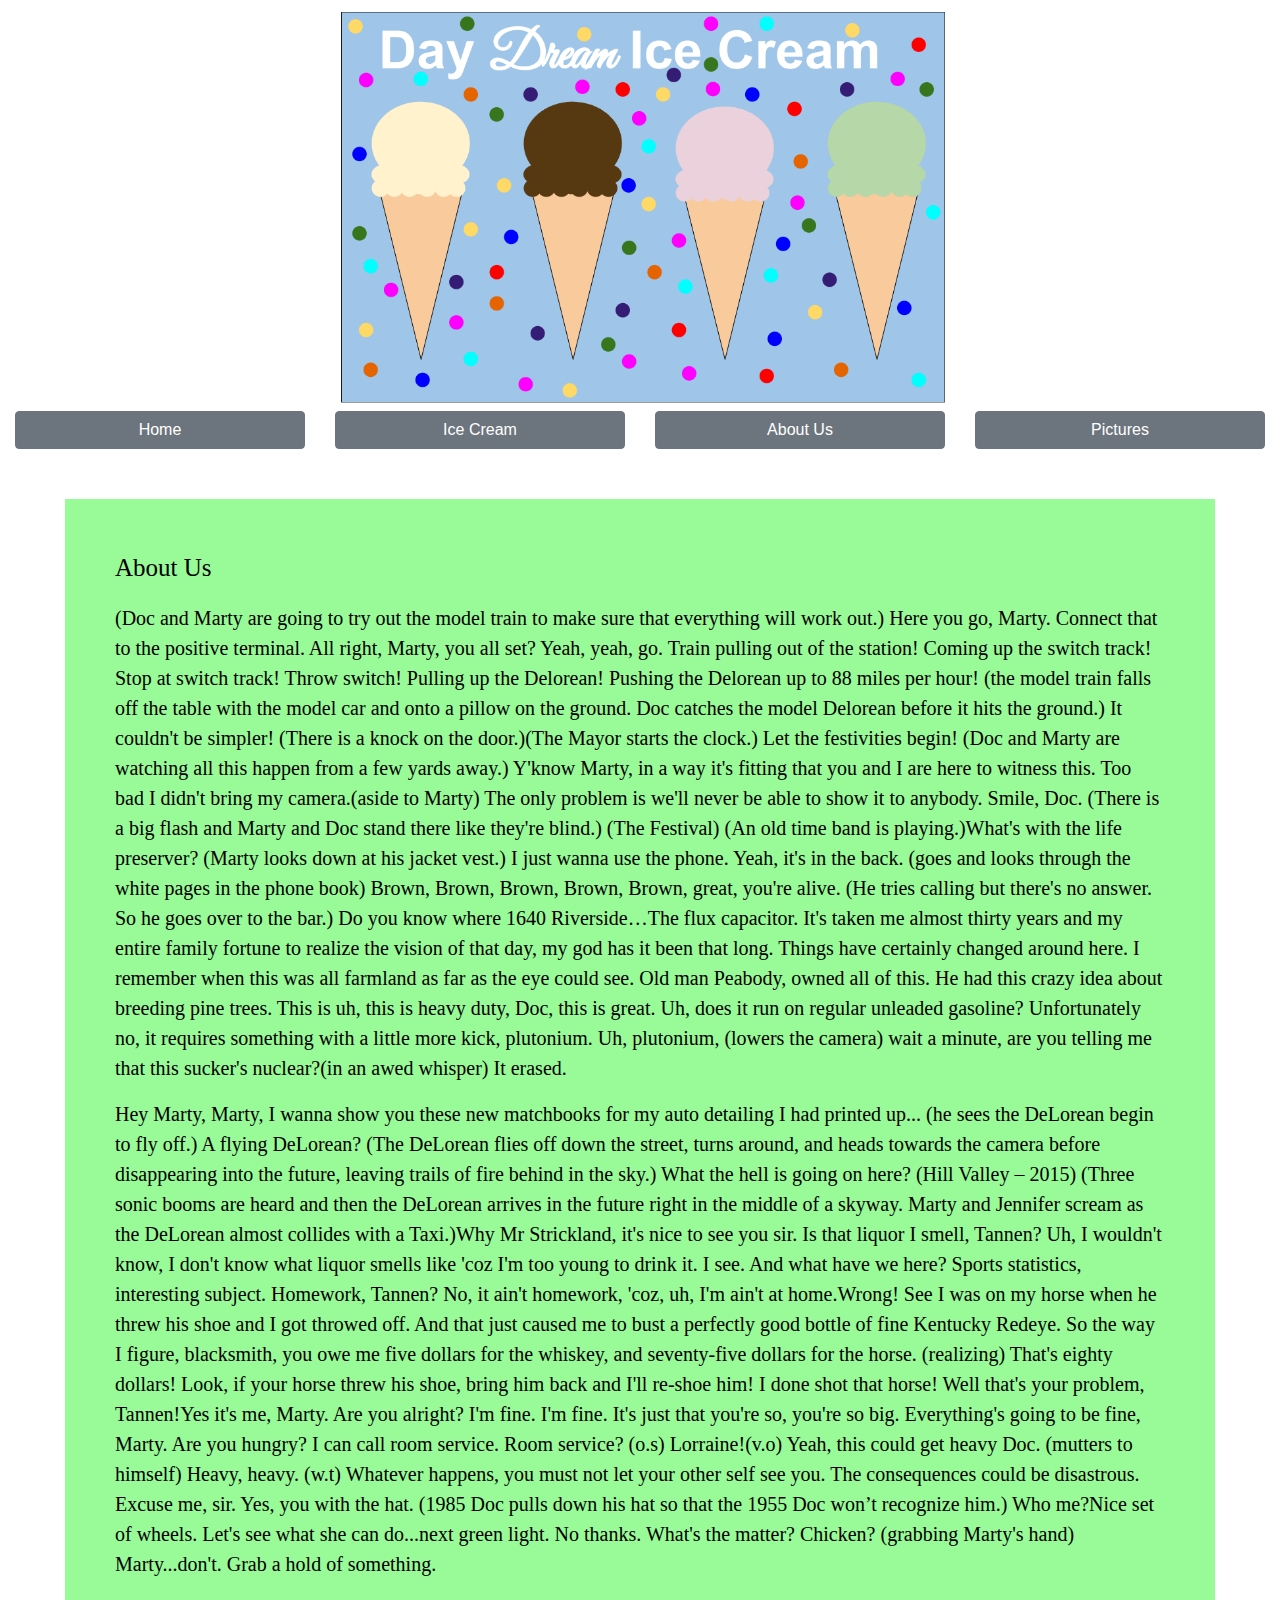
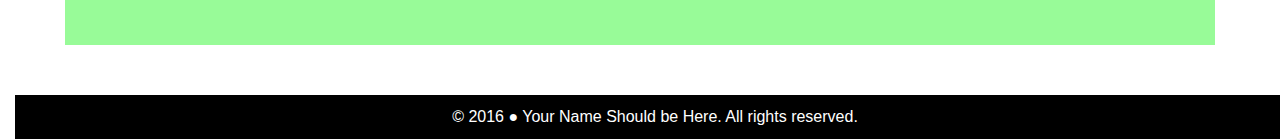
<file: Jordan/AboutUs.html>
<html>
    <head>
        <title>my website</title>
        
        
<!-- NOTHING SHOULD BE CHANGED BELOW THIS LINE ------------------------------------ -->
        
        <link href="css/normalize.css" type="text/css" rel="stylesheet">
        <link href="css/style.css" type="text/css" rel="stylesheet">
        <link rel="stylesheet" href="https://stackpath.bootstrapcdn.com/bootstrap/4.3.1/css/bootstrap.min.css" integrity="sha384-ggOyR0iXCbMQv3Xipma34MD+dH/1fQ784/j6cY/iJTQUOhcWr7x9JvoRxT2MZw1T" crossorigin="anonymous">
        <link rel=”stylesheet” href=”//maxcdn.bootstrapcdn.com/font-awesome/4.5.0/css/font-awesome.min.css/>  

    </head>
<!-- NOTHING SHOULD BE CHANGED ABOVE THIS LINE ------------------------------------ -->
<body class="container-fluid" >
<!-- ------------------------------Keep your blog organized with comments --------- -->
<img src="images/logo.png" class="logo">

    <div class="nav-holder text-center">
    
        <nav class="bg-default row">
        
        <div class="col-md-3"><a href="index.html" class="btn btn-secondary btn-block" role="button">Home</a> </div>
    
        <div class="col-md-3"><a href="IceCream.html" class="btn btn-secondary btn-block" role="button">Ice Cream </a> </div>
   
        <div class="col-md-3"><a href="AboutUs.html" class="btn btn-secondary btn-block" role="button">About Us</a></div>
    
        <div class="col-md-3"><a href="Pictures.html" class="btn btn-secondary btn-block" role="button">Pictures</a></div>  
   
        </nav>
    
    </div>

<div class="about-us">
    <div class="about-us-title">
        <p>About Us</p></div>
            <p> (Doc and Marty are going to try out the model train to make sure that everything will work out.) Here you go, Marty. Connect that to the positive terminal. All right, Marty, you all set? Yeah, yeah, go. Train pulling out of the station! Coming up the switch track! Stop at switch track! Throw switch! Pulling up the Delorean! Pushing the Delorean up to 88 miles per hour! (the model train falls off the table with the model car and onto a pillow on the ground. Doc catches the model Delorean before it hits the ground.) It couldn't be simpler! (There is a knock on the door.)(The Mayor starts the clock.) Let the festivities begin! (Doc and Marty are watching all this happen from a few yards away.) Y'know Marty, in a way it's fitting that you and I are here to witness this. Too bad I didn't bring my camera.(aside to Marty) The only problem is we'll never be able to show it to anybody. Smile, Doc. (There is a big flash and Marty and Doc stand there like they're blind.) (The Festival) (An old time band is playing.)What's with the life preserver? (Marty looks down at his jacket vest.) I just wanna use the phone. Yeah, it's in the back. (goes and looks through the white pages in the phone book) Brown, Brown, Brown, Brown, Brown, great, you're alive. (He tries calling but there's no answer. So he goes over to the bar.) Do you know where 1640 Riverside…The flux capacitor. It's taken me almost thirty years and my entire family fortune to realize the vision of that day, my god has it been that long. Things have certainly changed around here. I remember when this was all farmland as far as the eye could see. Old man Peabody, owned all of this. He had this crazy idea about breeding pine trees. This is uh, this is heavy duty, Doc, this is great. Uh, does it run on regular unleaded gasoline? Unfortunately no, it requires something with a little more kick, plutonium. Uh, plutonium, (lowers the camera) wait a minute, are you telling me that this sucker's nuclear?(in an awed whisper) It erased.</p>  
    
            <p>Hey Marty, Marty, I wanna show you these new matchbooks for my auto detailing I had printed up... (he sees the DeLorean begin to fly off.) A flying DeLorean? (The DeLorean flies off down the street, turns around, and heads towards the camera before disappearing into the future, leaving trails of fire behind in the sky.) What the hell is going on here? (Hill Valley – 2015) (Three sonic booms are heard and then the DeLorean arrives in the future right in the middle of a skyway. Marty and Jennifer scream as the DeLorean almost collides with a Taxi.)Why Mr Strickland, it's nice to see you sir. Is that liquor I smell, Tannen? Uh, I wouldn't know, I don't know what liquor smells like 'coz I'm too young to drink it. I see. And what have we here? Sports statistics, interesting subject. Homework, Tannen? No, it ain't homework, 'coz, uh, I'm ain't at home.Wrong! See I was on my horse when he threw his shoe and I got throwed off. And that just caused me to bust a perfectly good bottle of fine Kentucky Redeye. So the way I figure, blacksmith, you owe me five dollars for the whiskey, and seventy-five dollars for the horse. (realizing) That's eighty dollars! Look, if your horse threw his shoe, bring him back and I'll re-shoe him! I done shot that horse! Well that's your problem, Tannen!Yes it's me, Marty. Are you alright? I'm fine. I'm fine. It's just that you're so, you're so big. Everything's going to be fine, Marty. Are you hungry? I can call room service. Room service? (o.s) Lorraine!(v.o) Yeah, this could get heavy Doc. (mutters to himself) Heavy, heavy. (w.t) Whatever happens, you must not let your other self see you. The consequences could be disastrous. Excuse me, sir. Yes, you with the hat. (1985 Doc pulls down his hat so that the 1955 Doc won’t recognize him.) Who me?Nice set of wheels. Let's see what she can do...next green light. No thanks. What's the matter? Chicken? (grabbing Marty's hand) Marty...don't. Grab a hold of something.</p>
    
    
    
    
    </div>
     
<!-- ==================================================================================


REMEMBER -- NO COPY AND PASTING!!!!

Things that are needed:
    Website Page Requirements (order does not matter):
        - #1 - home page
        - #2 - blog  (There should be about 5-6 blogs)
        - #3 - About Us
        - #4 - Creator's choice
        - Navigation Bar


    Things required somewhere on your website requirements:     
        Every Page: 
            - Navigation Bar
            - Logo and "Catchy phrase for your blog"
            - Footer (contains copyrights and links to other things)
        
        Somewhere on your website: 
            - A form to fill out (only front end items)
            - Three links to outside websites
            - A minimum of two pictures of you
            - Blog must have a minimum of 6 posts with Lorem Ipsum
        
================================================================================= -->
  
    
<!-- ----------- The footer at the bottom says this is all your work -------------->  
    
 <footer class="text-center"> &copy; 2016 &#9679; Your Name Should be Here.  All rights reserved. </footer>   

    
    
    
    

<script src="https://code.jquery.com/jquery-3.3.1.slim.min.js" integrity="sha384-q8i/X+965DzO0rT7abK41JStQIAqVgRVzpbzo5smXKp4YfRvH+8abtTE1Pi6jizo" crossorigin="anonymous"></script>
<script src="https://cdnjs.cloudflare.com/ajax/libs/popper.js/1.14.7/umd/popper.min.js" integrity="sha384-UO2eT0CpHqdSJQ6hJty5KVphtPhzWj9WO1clHTMGa3JDZwrnQq4sF86dIHNDz0W1" crossorigin="anonymous"></script>
<script src="https://stackpath.bootstrapcdn.com/bootstrap/4.3.1/js/bootstrap.min.js" integrity="sha384-JjSmVgyd0p3pXB1rRibZUAYoIIy6OrQ6VrjIEaFf/nJGzIxFDsf4x0xIM+B07jRM" crossorigin="anonymous"></script>



    
</body>

</html>
</file>
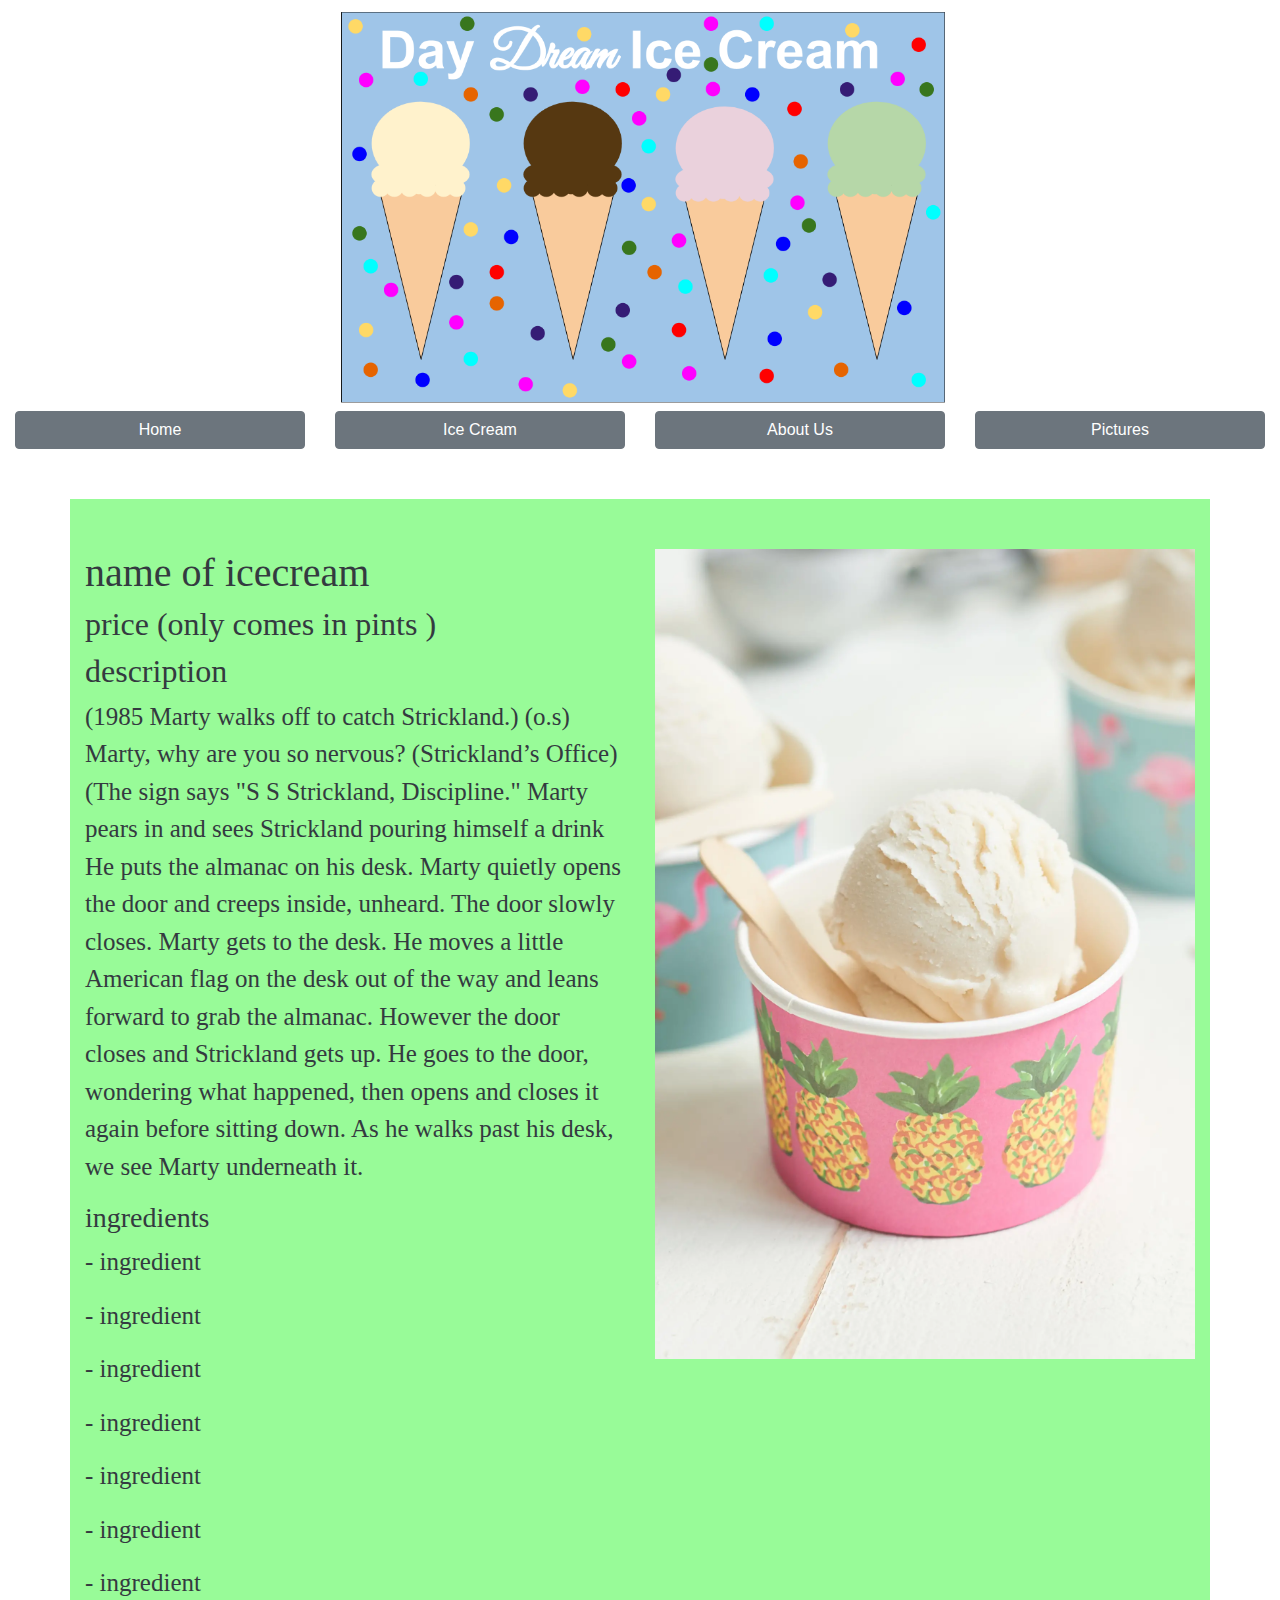
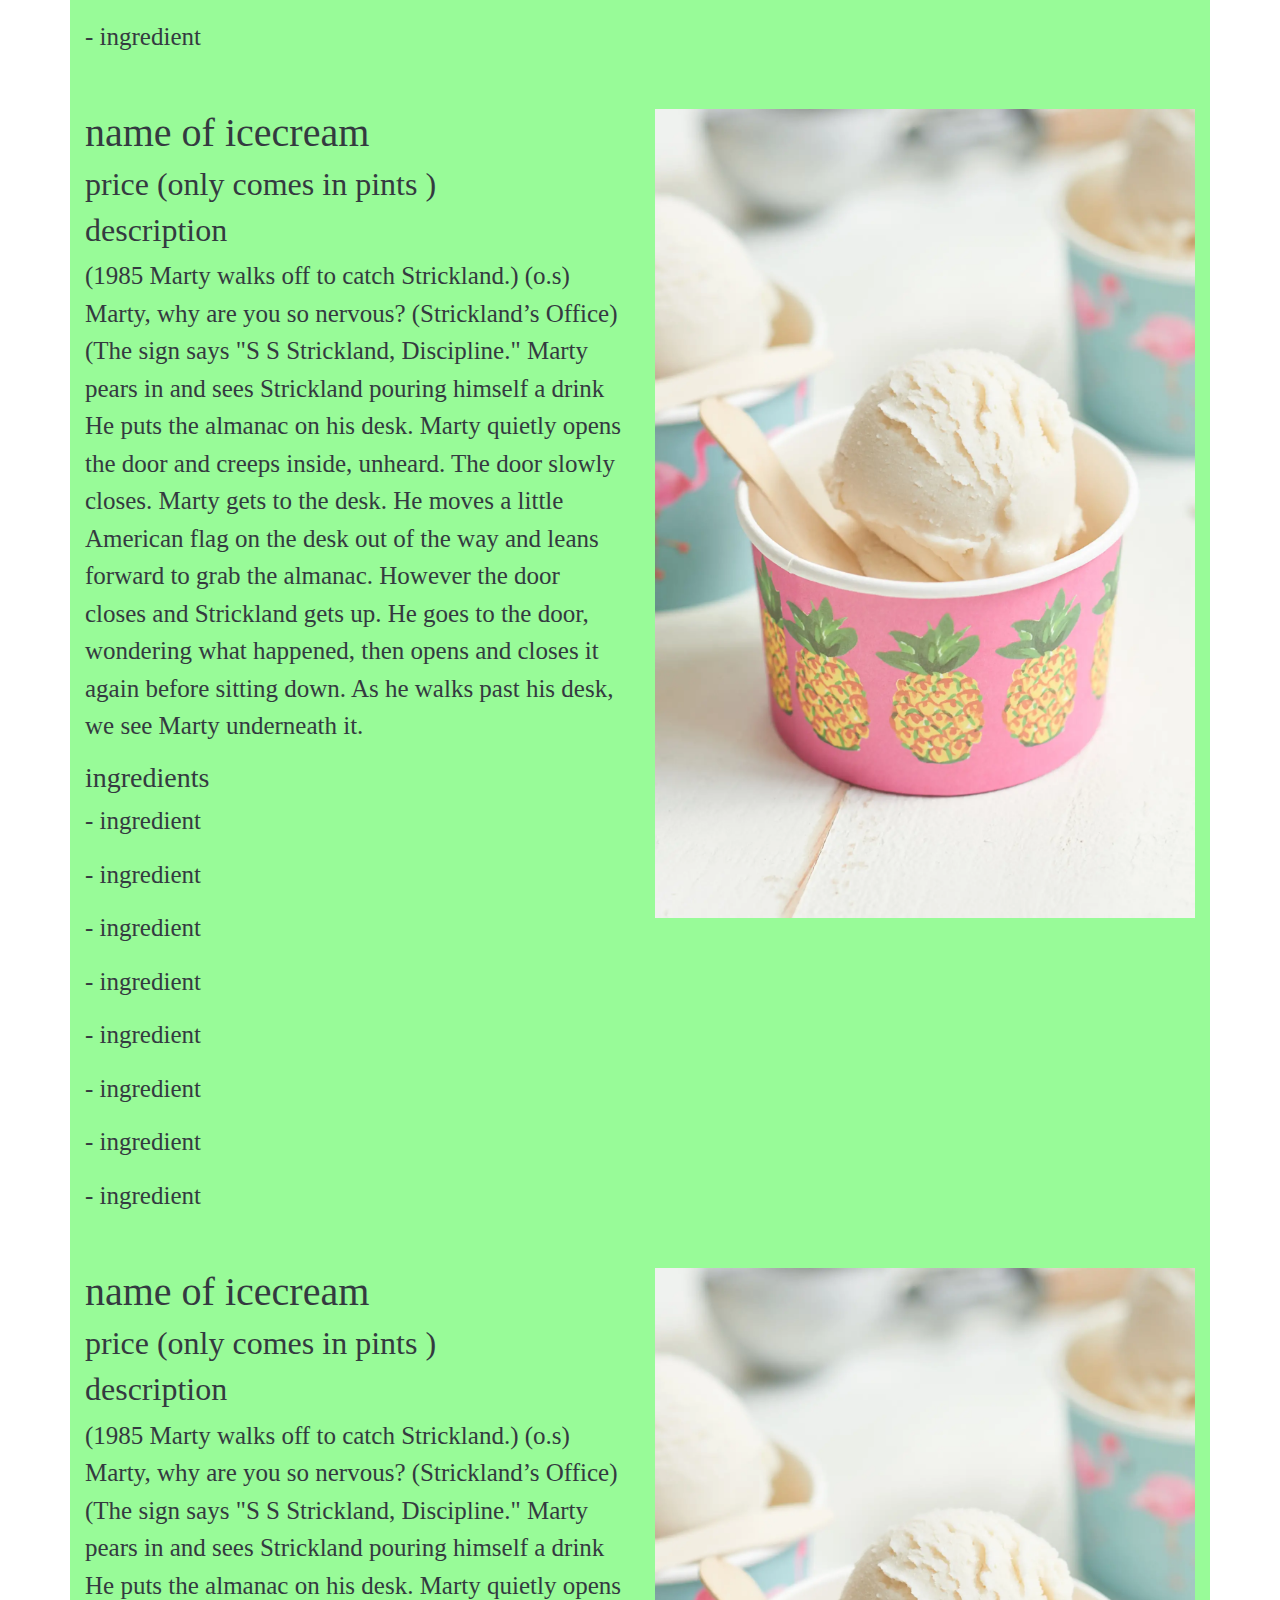
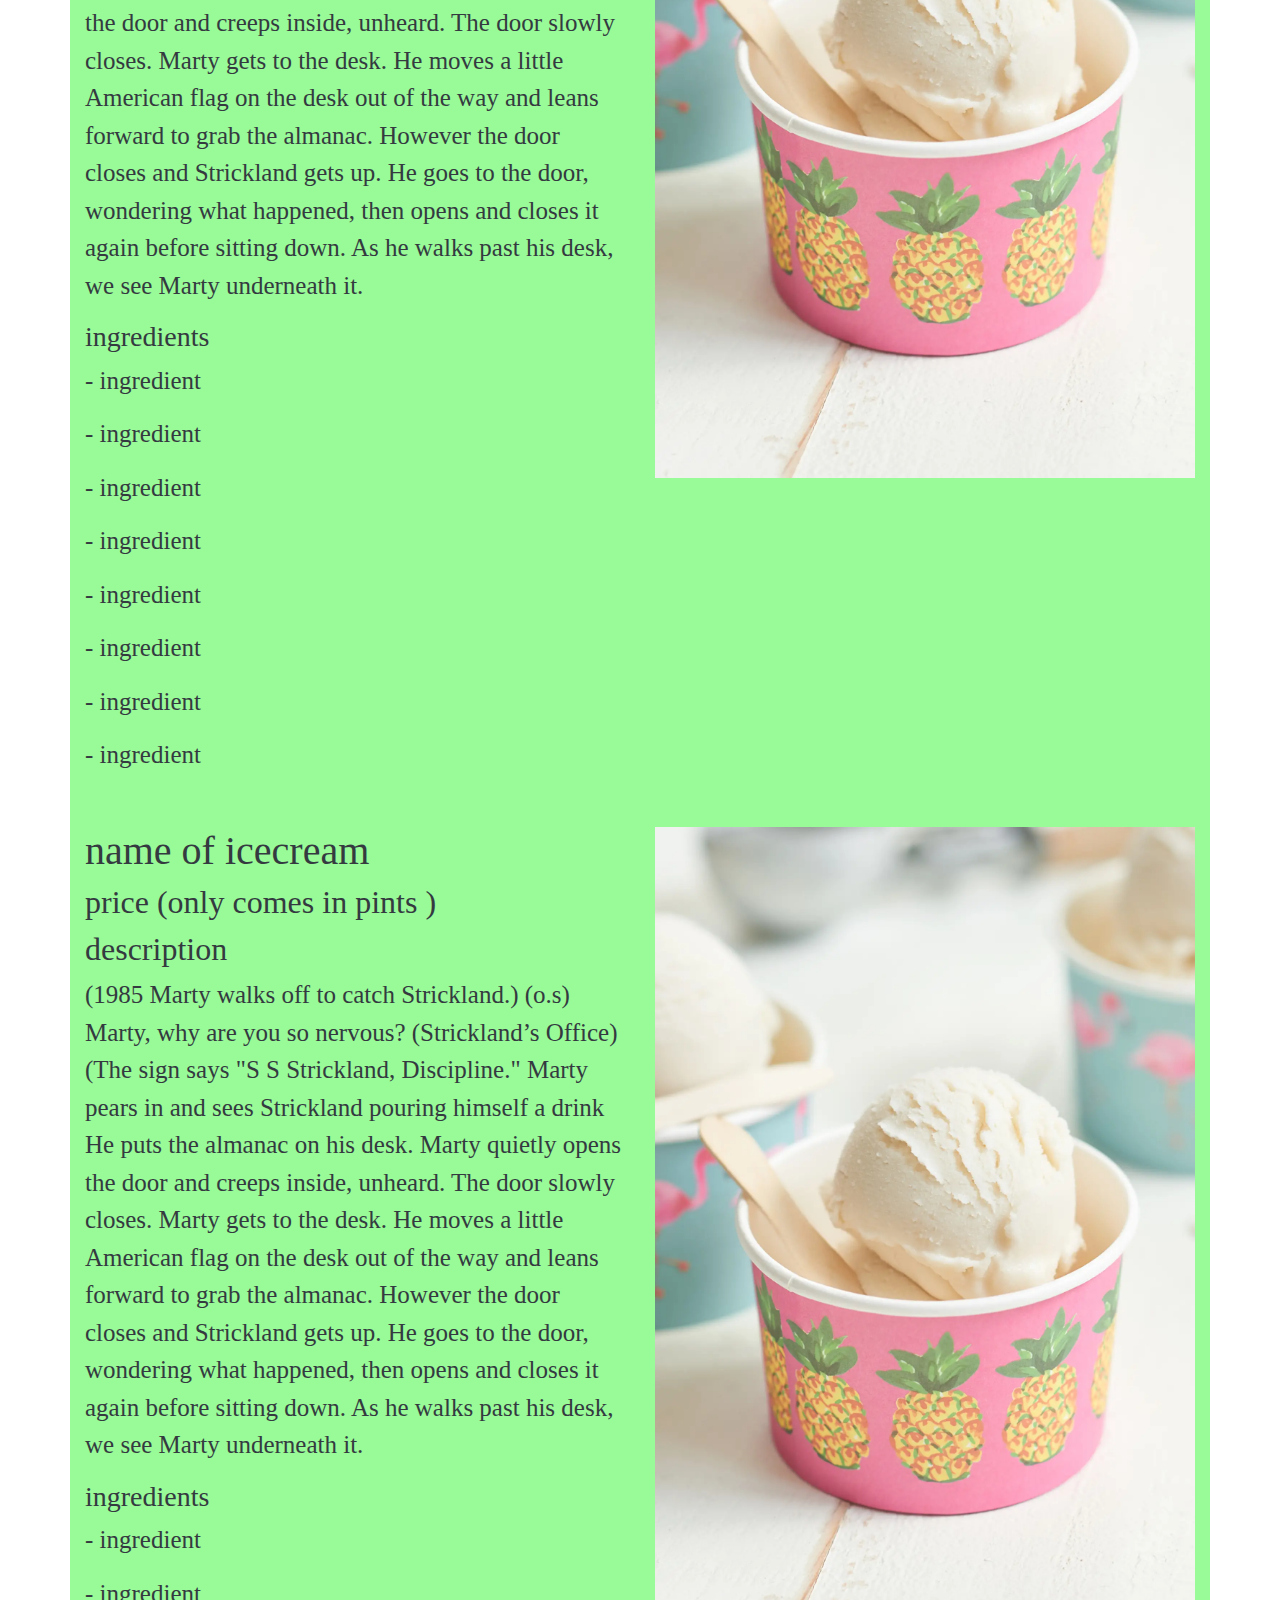
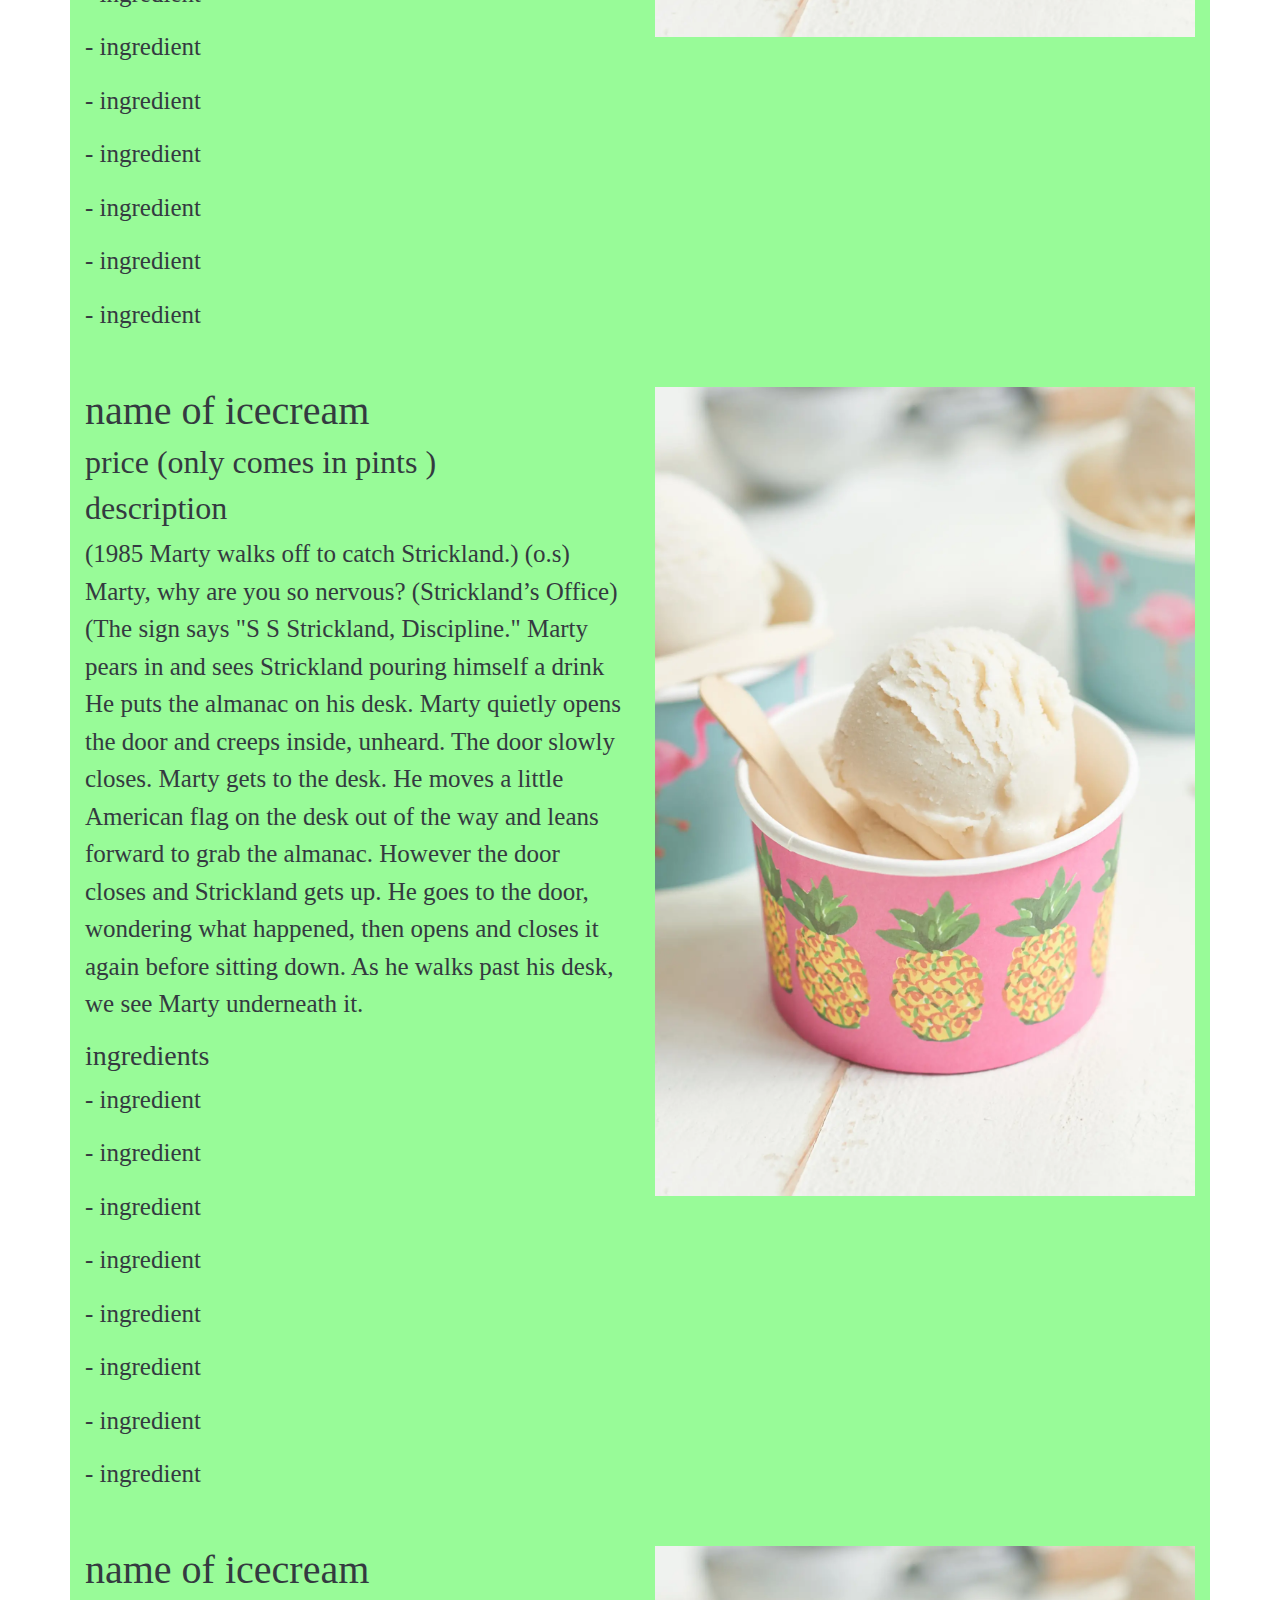
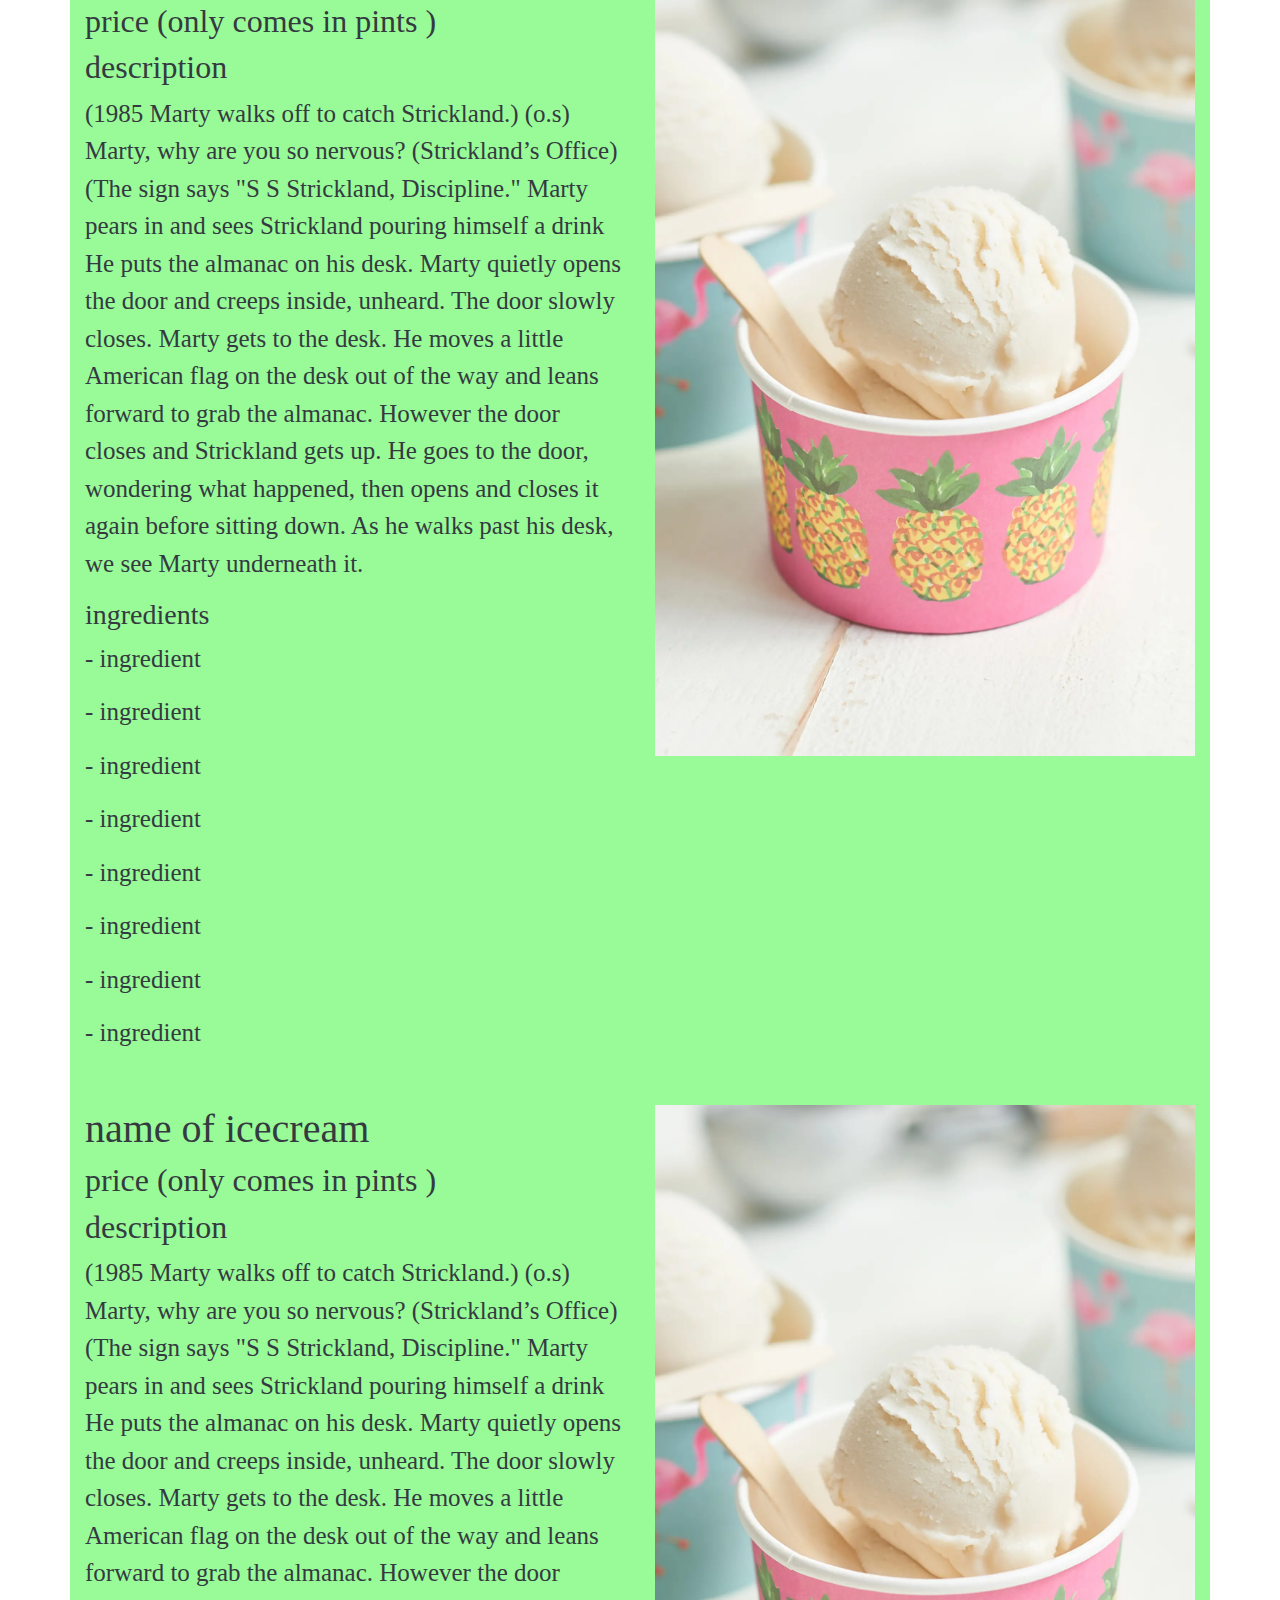
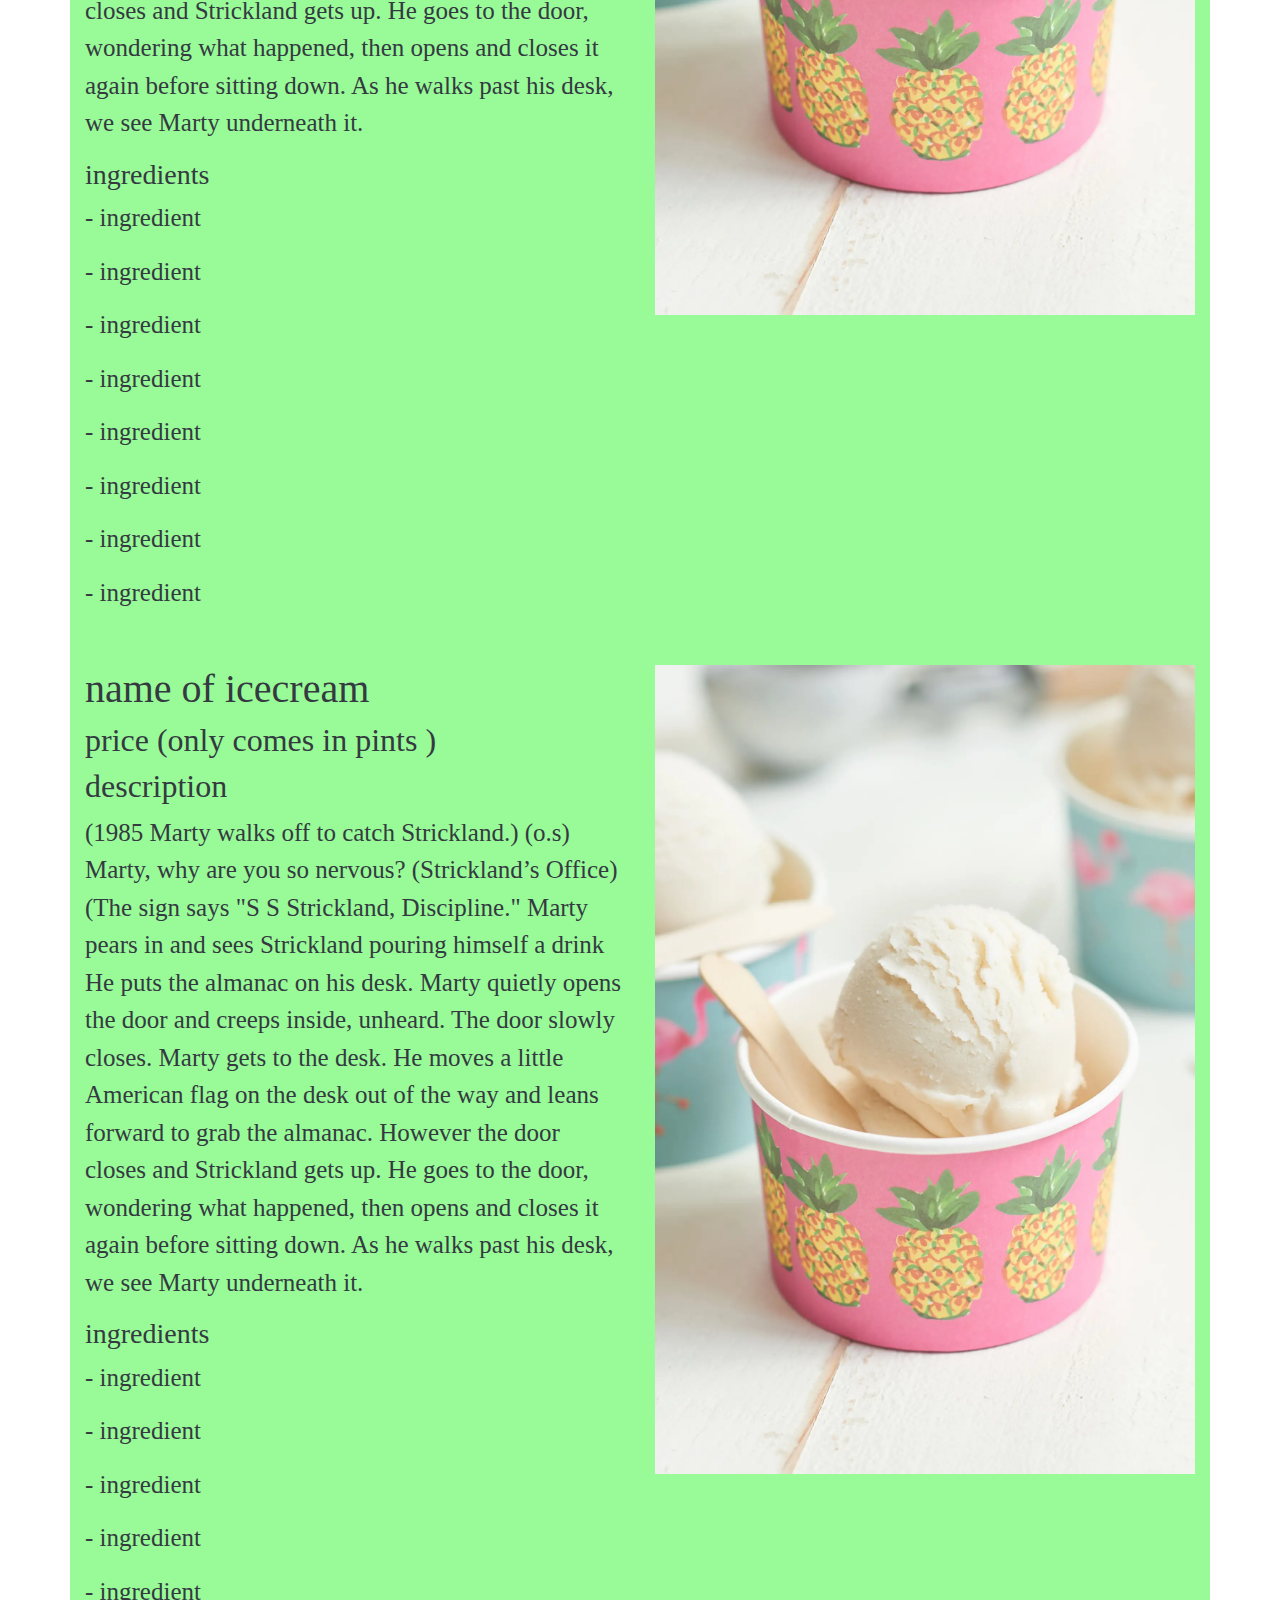
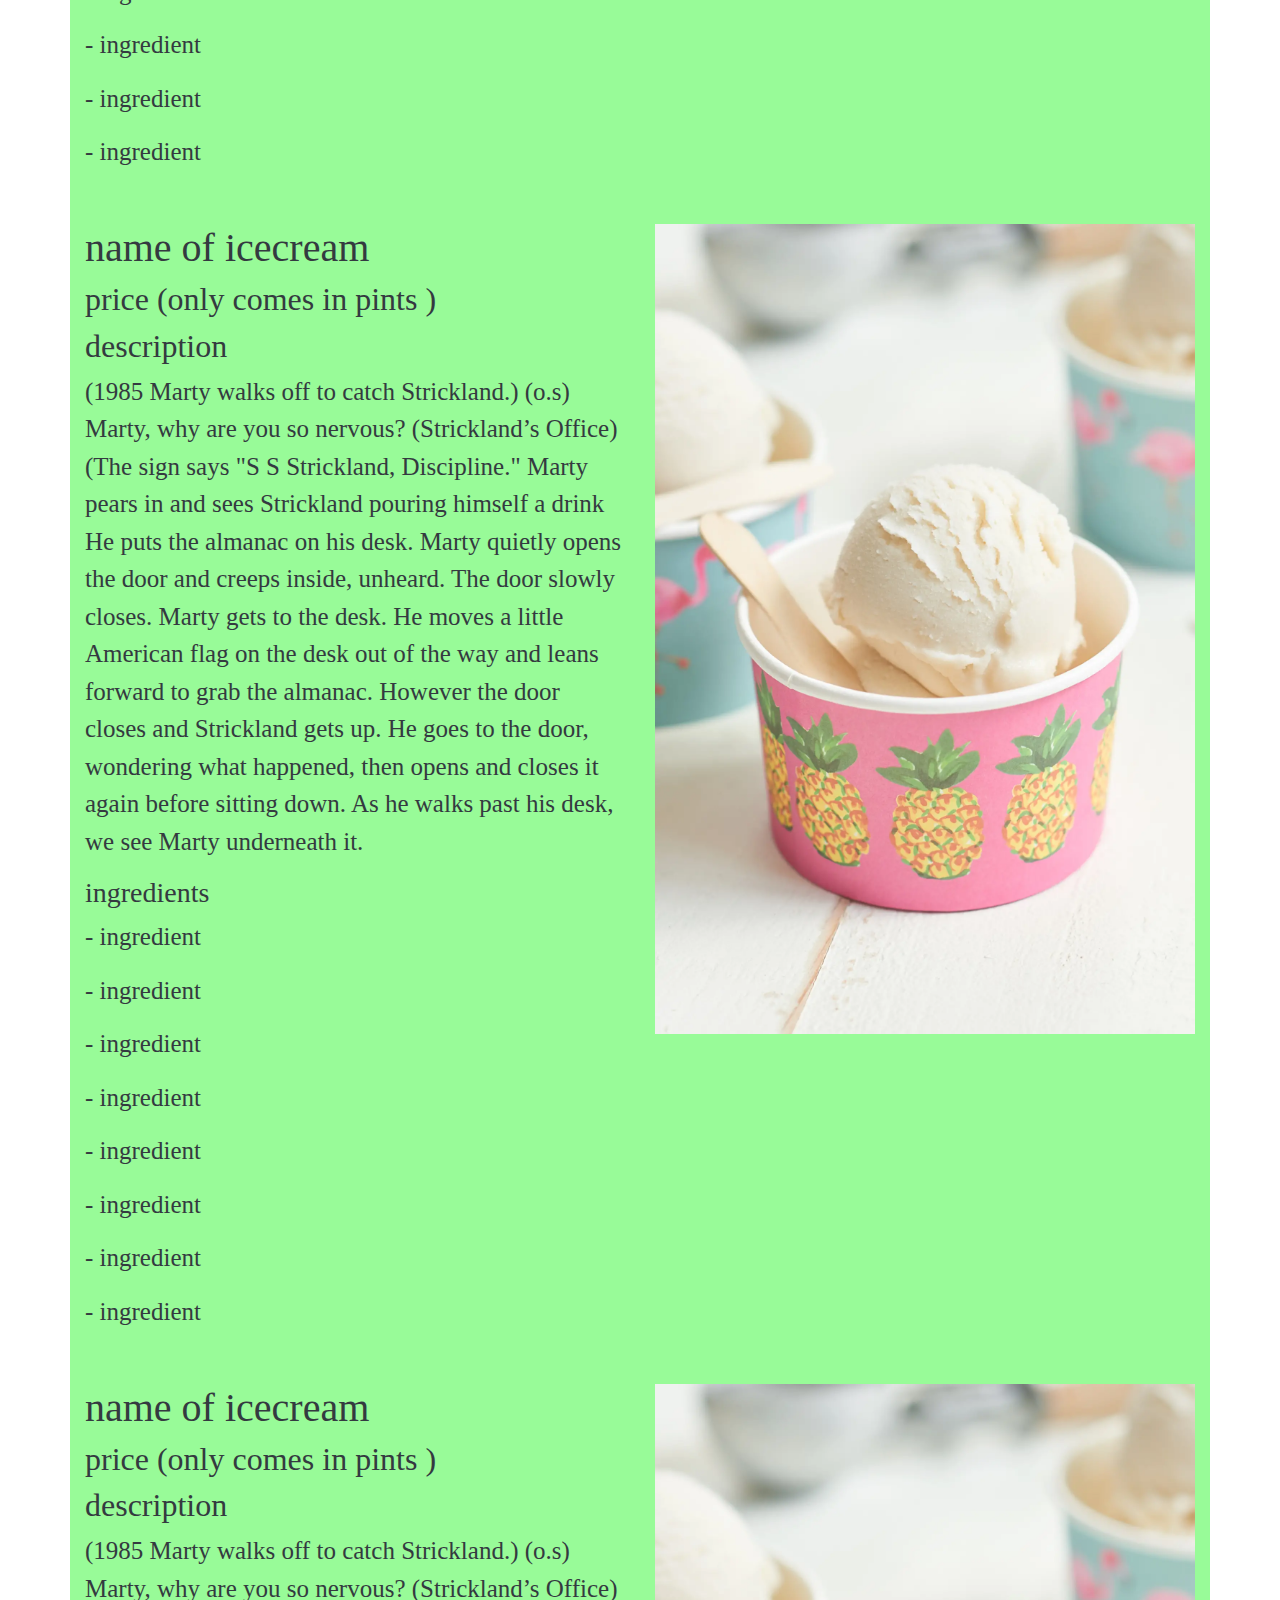
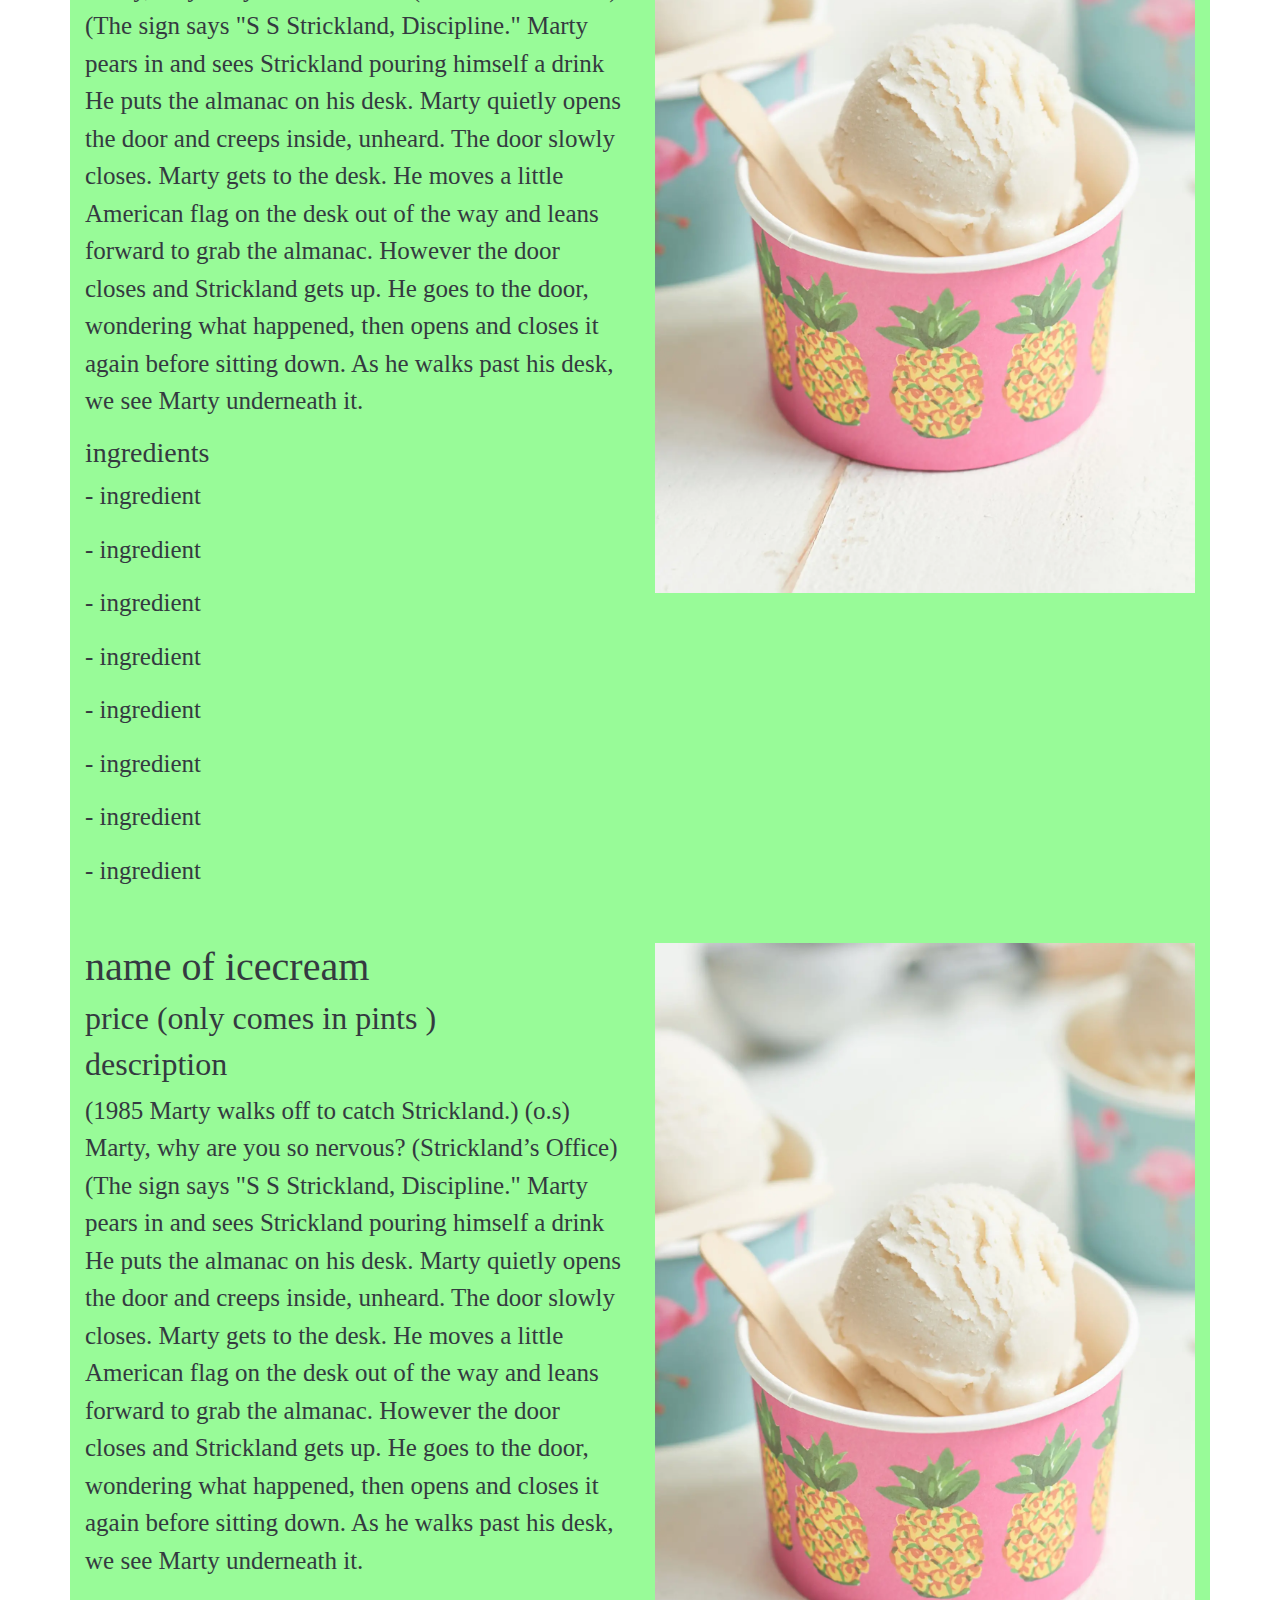
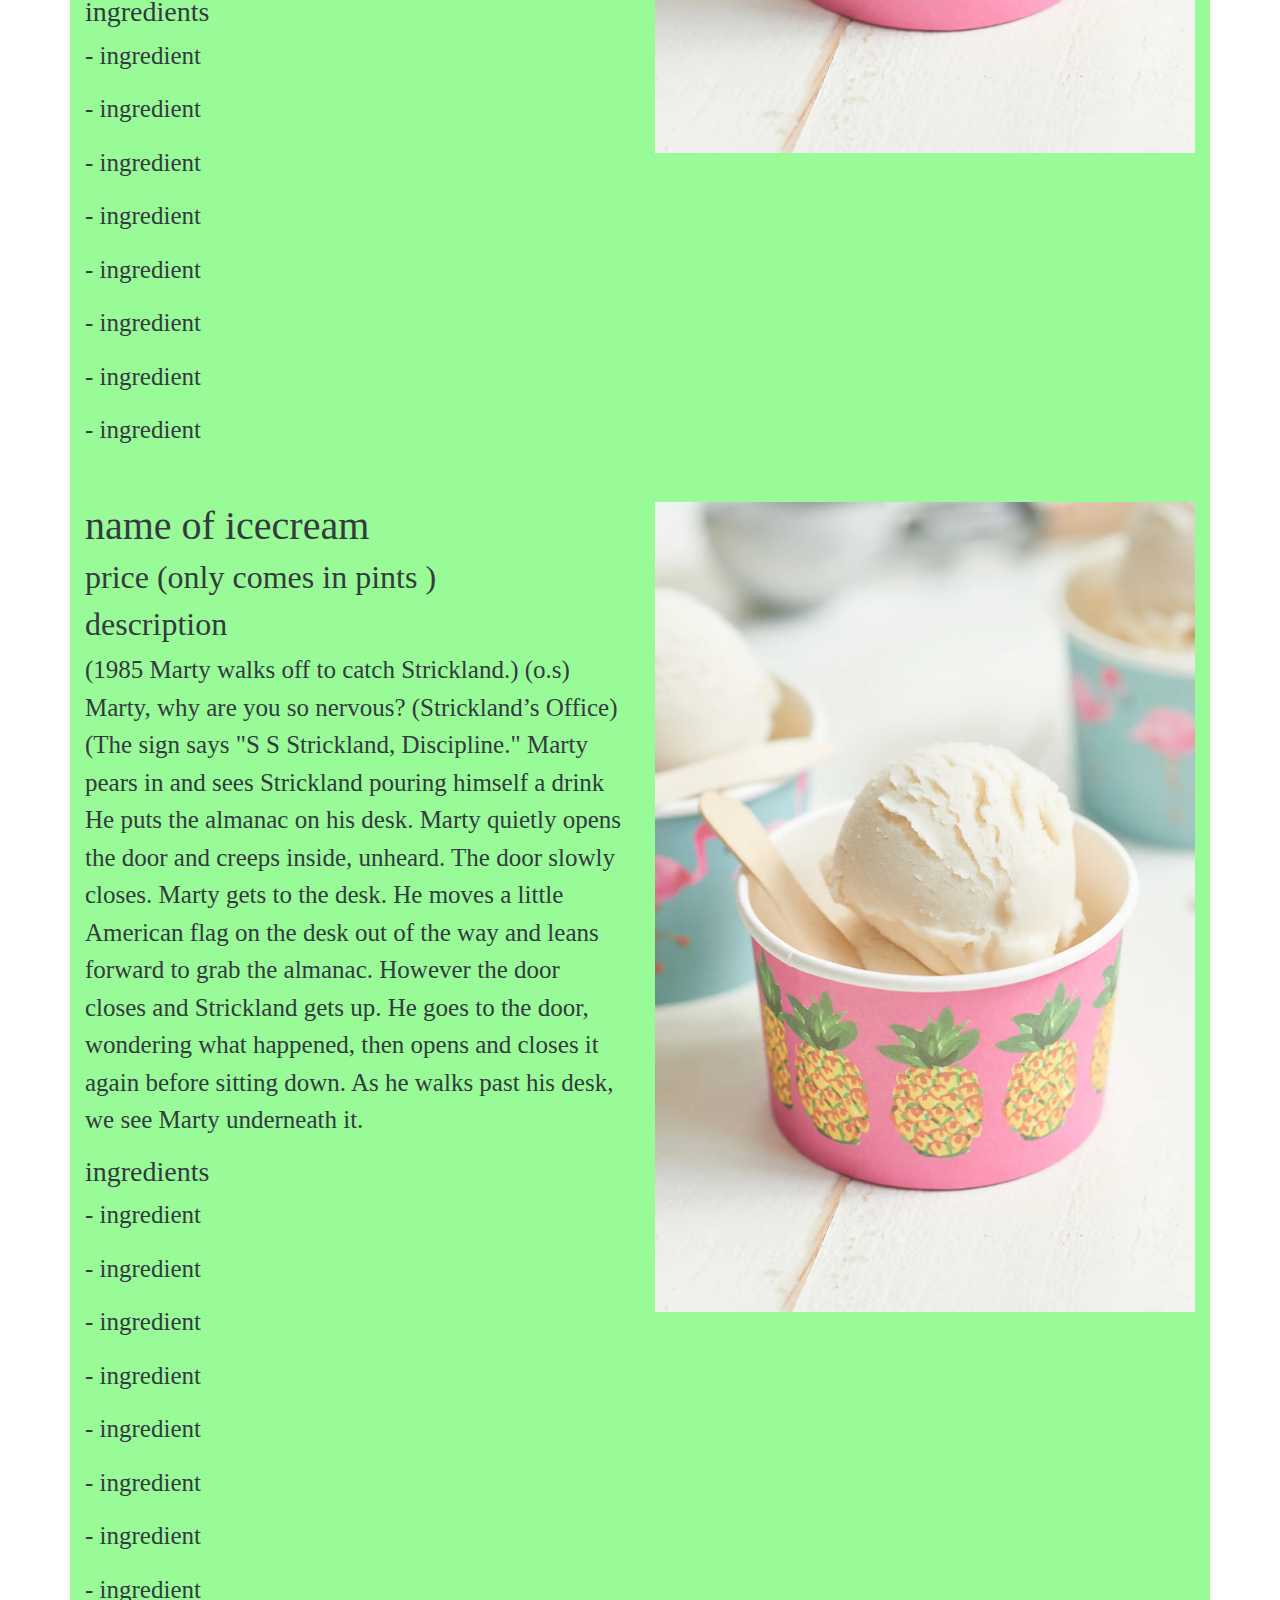
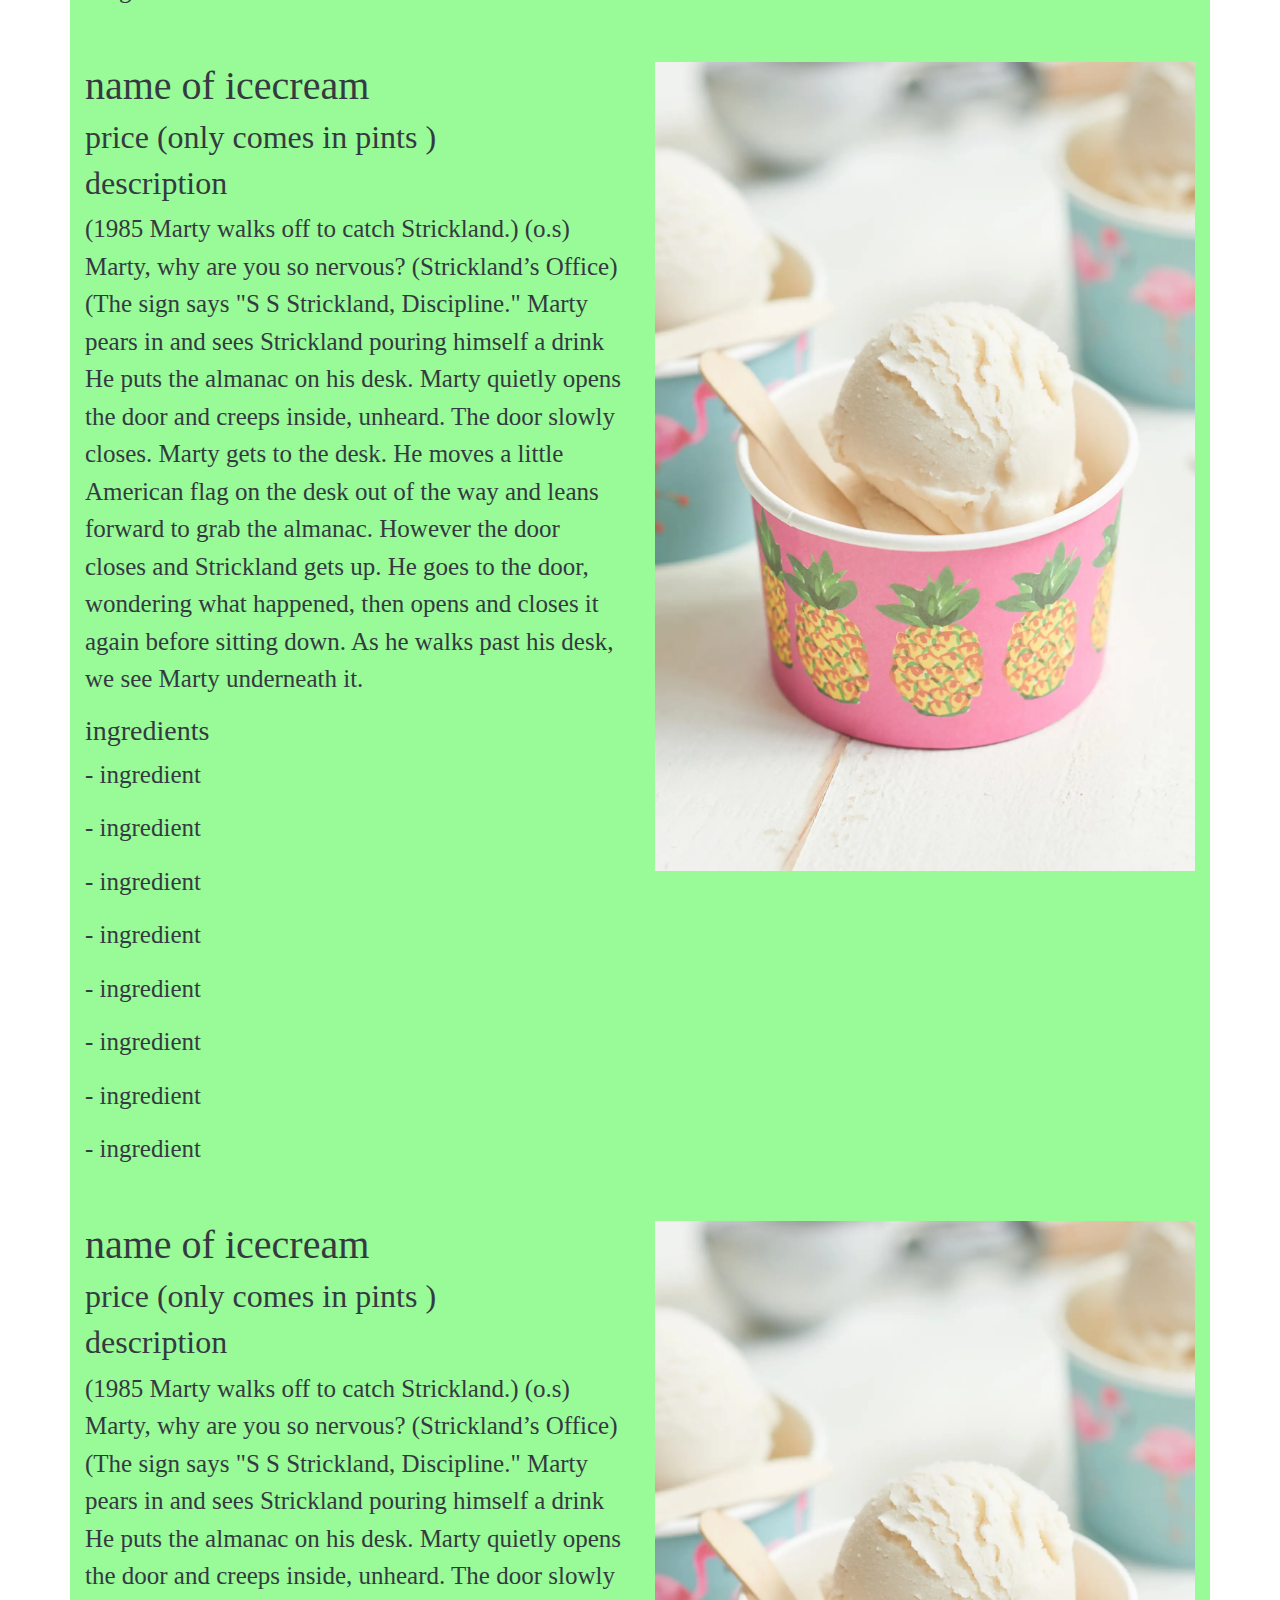
<file: Jordan/IceCream.html>
<html>
    <head>
        <title>My Blog</title>
        
        
<!-- NOTHING SHOULD BE CHANGED BELOW THIS LINE ------------------------------------ -->
        
        <link href="css/normalize.css" type="text/css" rel="stylesheet">
        <link href="css/style.css" type="text/css" rel="stylesheet">
        <link rel="stylesheet" href="https://stackpath.bootstrapcdn.com/bootstrap/4.3.1/css/bootstrap.min.css" integrity="sha384-ggOyR0iXCbMQv3Xipma34MD+dH/1fQ784/j6cY/iJTQUOhcWr7x9JvoRxT2MZw1T" crossorigin="anonymous">
        <link rel=”stylesheet” href=”//maxcdn.bootstrapcdn.com/font-awesome/4.5.0/css/font-awesome.min.css/>  

    </head>
<!-- NOTHING SHOULD BE CHANGED ABOVE THIS LINE ------------------------------------ -->
<body class="container-fluid" >

<!-- ------------------------------Keep your blog organized with comments --------- -->


<img src="images/logo.png" class="logo">

    <div class="nav-holder text-center">
    
        <nav class="bg-default row">
        
        <div class="col-md-3"><a href="index.html" class="btn btn-secondary btn-block" role="button">Home</a> </div>
    
        <div class="col-md-3"><a href="IceCream.html" class="btn btn-secondary btn-block" role="button">Ice Cream </a> </div>
   
        <div class="col-md-3"><a href="AboutUs.html" class="btn btn-secondary btn-block" role="button">About Us</a></div>
    
        <div class="col-md-3"><a href="Pictures.html" class="btn btn-secondary btn-block" role="button">Pictures</a></div>  
   
        </nav>
    
    </div>
   
    <div class="container text-dark blog">
        <div class="row ">
            <div class="col-md-6">
                <h1> name of icecream </h1>
                    <h2> price (only comes in pints )</h2>
                        <h2> description</h2>
                            <p> (1985 Marty walks off to catch Strickland.) (o.s) Marty, why are you so nervous? (Strickland’s Office) (The sign says "S S Strickland, Discipline." Marty pears in and sees Strickland pouring himself a drink He puts the almanac on his desk. Marty quietly opens the door and creeps inside, unheard. The door slowly closes. Marty gets to the desk. He moves a little American flag on the desk out of the way and leans forward to grab the almanac. However the door closes and Strickland gets up. He goes to the door, wondering what happened, then opens and closes it again before sitting down. As he walks past his desk, we see Marty underneath it.</p>
        
                            <h3> ingredients </h3>
                                <p> - ingredient </p>
                                <p> - ingredient </p>
                                <p> - ingredient </p>
                                <p> - ingredient </p>
                                <p> - ingredient </p>
                                <p> - ingredient </p>
                                <p> - ingredient </p>
                                <p> - ingredient </p>
                
  
    </div>
       
            <div class="col-md-6">
                <img src=images/icecream.webp class="img-fluid  ">
            </div>
         
     </div> <!-- end of row --->   <br>
    
 
 
         <div class="row ">
            <div class="col-md-6">
                <h1> name of icecream </h1>
                    <h2> price (only comes in pints )</h2>
                        <h2> description</h2>
                            <p> (1985 Marty walks off to catch Strickland.) (o.s) Marty, why are you so nervous? (Strickland’s Office) (The sign says "S S Strickland, Discipline." Marty pears in and sees Strickland pouring himself a drink He puts the almanac on his desk. Marty quietly opens the door and creeps inside, unheard. The door slowly closes. Marty gets to the desk. He moves a little American flag on the desk out of the way and leans forward to grab the almanac. However the door closes and Strickland gets up. He goes to the door, wondering what happened, then opens and closes it again before sitting down. As he walks past his desk, we see Marty underneath it.</p>
        
                            <h3> ingredients </h3>
                                <p> - ingredient </p>
                                <p> - ingredient </p>
                                <p> - ingredient </p>
                                <p> - ingredient </p>
                                <p> - ingredient </p>
                                <p> - ingredient </p>
                                <p> - ingredient </p>
                                <p> - ingredient </p>
                
  
    </div>
       
            <div class="col-md-6">
                <img src=images/icecream.webp class="img-fluid  ">
            </div>
         
     </div> <!-- end of row --->   <br>
    
 
         <div class="row ">
            <div class="col-md-6">
                <h1> name of icecream </h1>
                    <h2> price (only comes in pints )</h2>
                        <h2> description</h2>
                            <p> (1985 Marty walks off to catch Strickland.) (o.s) Marty, why are you so nervous? (Strickland’s Office) (The sign says "S S Strickland, Discipline." Marty pears in and sees Strickland pouring himself a drink He puts the almanac on his desk. Marty quietly opens the door and creeps inside, unheard. The door slowly closes. Marty gets to the desk. He moves a little American flag on the desk out of the way and leans forward to grab the almanac. However the door closes and Strickland gets up. He goes to the door, wondering what happened, then opens and closes it again before sitting down. As he walks past his desk, we see Marty underneath it.</p>
        
                            <h3> ingredients </h3>
                                <p> - ingredient </p>
                                <p> - ingredient </p>
                                <p> - ingredient </p>
                                <p> - ingredient </p>
                                <p> - ingredient </p>
                                <p> - ingredient </p>
                                <p> - ingredient </p>
                                <p> - ingredient </p>
                
  
    </div>
       
            <div class="col-md-6">
                <img src=images/icecream.webp class="img-fluid  ">
            </div>
         
     </div> <!-- end of row --->   <br>
    
 
         <div class="row ">
            <div class="col-md-6">
                <h1> name of icecream </h1>
                    <h2> price (only comes in pints )</h2>
                        <h2> description</h2>
                            <p> (1985 Marty walks off to catch Strickland.) (o.s) Marty, why are you so nervous? (Strickland’s Office) (The sign says "S S Strickland, Discipline." Marty pears in and sees Strickland pouring himself a drink He puts the almanac on his desk. Marty quietly opens the door and creeps inside, unheard. The door slowly closes. Marty gets to the desk. He moves a little American flag on the desk out of the way and leans forward to grab the almanac. However the door closes and Strickland gets up. He goes to the door, wondering what happened, then opens and closes it again before sitting down. As he walks past his desk, we see Marty underneath it.</p>
        
                            <h3> ingredients </h3>
                                <p> - ingredient </p>
                                <p> - ingredient </p>
                                <p> - ingredient </p>
                                <p> - ingredient </p>
                                <p> - ingredient </p>
                                <p> - ingredient </p>
                                <p> - ingredient </p>
                                <p> - ingredient </p>
                
  
    </div>
       
            <div class="col-md-6">
                <img src=images/icecream.webp class="img-fluid  ">
            </div>
         
     </div> <!-- end of row --->   <br>
    
 
         <div class="row ">
            <div class="col-md-6">
                <h1> name of icecream </h1>
                    <h2> price (only comes in pints )</h2>
                        <h2> description</h2>
                            <p> (1985 Marty walks off to catch Strickland.) (o.s) Marty, why are you so nervous? (Strickland’s Office) (The sign says "S S Strickland, Discipline." Marty pears in and sees Strickland pouring himself a drink He puts the almanac on his desk. Marty quietly opens the door and creeps inside, unheard. The door slowly closes. Marty gets to the desk. He moves a little American flag on the desk out of the way and leans forward to grab the almanac. However the door closes and Strickland gets up. He goes to the door, wondering what happened, then opens and closes it again before sitting down. As he walks past his desk, we see Marty underneath it.</p>
        
                            <h3> ingredients </h3>
                                <p> - ingredient </p>
                                <p> - ingredient </p>
                                <p> - ingredient </p>
                                <p> - ingredient </p>
                                <p> - ingredient </p>
                                <p> - ingredient </p>
                                <p> - ingredient </p>
                                <p> - ingredient </p>
                
  
    </div>
       
            <div class="col-md-6">
                <img src=images/icecream.webp class="img-fluid  ">
            </div>
         
     </div> <!-- end of row --->   <br>
    
 
         <div class="row ">
            <div class="col-md-6">
                <h1> name of icecream </h1>
                    <h2> price (only comes in pints )</h2>
                        <h2> description</h2>
                            <p> (1985 Marty walks off to catch Strickland.) (o.s) Marty, why are you so nervous? (Strickland’s Office) (The sign says "S S Strickland, Discipline." Marty pears in and sees Strickland pouring himself a drink He puts the almanac on his desk. Marty quietly opens the door and creeps inside, unheard. The door slowly closes. Marty gets to the desk. He moves a little American flag on the desk out of the way and leans forward to grab the almanac. However the door closes and Strickland gets up. He goes to the door, wondering what happened, then opens and closes it again before sitting down. As he walks past his desk, we see Marty underneath it.</p>
        
                            <h3> ingredients </h3>
                                <p> - ingredient </p>
                                <p> - ingredient </p>
                                <p> - ingredient </p>
                                <p> - ingredient </p>
                                <p> - ingredient </p>
                                <p> - ingredient </p>
                                <p> - ingredient </p>
                                <p> - ingredient </p>
                
  
    </div>
       
            <div class="col-md-6">
                <img src=images/icecream.webp class="img-fluid  ">
            </div>
         
     </div> <!-- end of row --->   <br>
    
 
         <div class="row ">
            <div class="col-md-6">
                <h1> name of icecream </h1>
                    <h2> price (only comes in pints )</h2>
                        <h2> description</h2>
                            <p> (1985 Marty walks off to catch Strickland.) (o.s) Marty, why are you so nervous? (Strickland’s Office) (The sign says "S S Strickland, Discipline." Marty pears in and sees Strickland pouring himself a drink He puts the almanac on his desk. Marty quietly opens the door and creeps inside, unheard. The door slowly closes. Marty gets to the desk. He moves a little American flag on the desk out of the way and leans forward to grab the almanac. However the door closes and Strickland gets up. He goes to the door, wondering what happened, then opens and closes it again before sitting down. As he walks past his desk, we see Marty underneath it.</p>
        
                            <h3> ingredients </h3>
                                <p> - ingredient </p>
                                <p> - ingredient </p>
                                <p> - ingredient </p>
                                <p> - ingredient </p>
                                <p> - ingredient </p>
                                <p> - ingredient </p>
                                <p> - ingredient </p>
                                <p> - ingredient </p>
                
  
    </div>
       
            <div class="col-md-6">
                <img src=images/icecream.webp class="img-fluid  ">
            </div>
         
     </div> <!-- end of row --->   <br>
    
 
         <div class="row ">
            <div class="col-md-6">
                <h1> name of icecream </h1>
                    <h2> price (only comes in pints )</h2>
                        <h2> description</h2>
                            <p> (1985 Marty walks off to catch Strickland.) (o.s) Marty, why are you so nervous? (Strickland’s Office) (The sign says "S S Strickland, Discipline." Marty pears in and sees Strickland pouring himself a drink He puts the almanac on his desk. Marty quietly opens the door and creeps inside, unheard. The door slowly closes. Marty gets to the desk. He moves a little American flag on the desk out of the way and leans forward to grab the almanac. However the door closes and Strickland gets up. He goes to the door, wondering what happened, then opens and closes it again before sitting down. As he walks past his desk, we see Marty underneath it.</p>
        
                            <h3> ingredients </h3>
                                <p> - ingredient </p>
                                <p> - ingredient </p>
                                <p> - ingredient </p>
                                <p> - ingredient </p>
                                <p> - ingredient </p>
                                <p> - ingredient </p>
                                <p> - ingredient </p>
                                <p> - ingredient </p>
                
  
    </div>
       
            <div class="col-md-6">
                <img src=images/icecream.webp class="img-fluid  ">
            </div>
         
     </div> <!-- end of row --->   <br>
    
 
         <div class="row ">
            <div class="col-md-6">
                <h1> name of icecream </h1>
                    <h2> price (only comes in pints )</h2>
                        <h2> description</h2>
                            <p> (1985 Marty walks off to catch Strickland.) (o.s) Marty, why are you so nervous? (Strickland’s Office) (The sign says "S S Strickland, Discipline." Marty pears in and sees Strickland pouring himself a drink He puts the almanac on his desk. Marty quietly opens the door and creeps inside, unheard. The door slowly closes. Marty gets to the desk. He moves a little American flag on the desk out of the way and leans forward to grab the almanac. However the door closes and Strickland gets up. He goes to the door, wondering what happened, then opens and closes it again before sitting down. As he walks past his desk, we see Marty underneath it.</p>
        
                            <h3> ingredients </h3>
                                <p> - ingredient </p>
                                <p> - ingredient </p>
                                <p> - ingredient </p>
                                <p> - ingredient </p>
                                <p> - ingredient </p>
                                <p> - ingredient </p>
                                <p> - ingredient </p>
                                <p> - ingredient </p>
                
  
    </div>
       
            <div class="col-md-6">
                <img src=images/icecream.webp class="img-fluid  ">
            </div>
         
     </div> <!-- end of row --->   <br>
    
 
         <div class="row ">
            <div class="col-md-6">
                <h1> name of icecream </h1>
                    <h2> price (only comes in pints )</h2>
                        <h2> description</h2>
                            <p> (1985 Marty walks off to catch Strickland.) (o.s) Marty, why are you so nervous? (Strickland’s Office) (The sign says "S S Strickland, Discipline." Marty pears in and sees Strickland pouring himself a drink He puts the almanac on his desk. Marty quietly opens the door and creeps inside, unheard. The door slowly closes. Marty gets to the desk. He moves a little American flag on the desk out of the way and leans forward to grab the almanac. However the door closes and Strickland gets up. He goes to the door, wondering what happened, then opens and closes it again before sitting down. As he walks past his desk, we see Marty underneath it.</p>
        
                            <h3> ingredients </h3>
                                <p> - ingredient </p>
                                <p> - ingredient </p>
                                <p> - ingredient </p>
                                <p> - ingredient </p>
                                <p> - ingredient </p>
                                <p> - ingredient </p>
                                <p> - ingredient </p>
                                <p> - ingredient </p>
                
  
    </div>
       
            <div class="col-md-6">
                <img src=images/icecream.webp class="img-fluid  ">
            </div>
         
     </div> <!-- end of row --->   <br>
    
 
         <div class="row ">
            <div class="col-md-6">
                <h1> name of icecream </h1>
                    <h2> price (only comes in pints )</h2>
                        <h2> description</h2>
                            <p> (1985 Marty walks off to catch Strickland.) (o.s) Marty, why are you so nervous? (Strickland’s Office) (The sign says "S S Strickland, Discipline." Marty pears in and sees Strickland pouring himself a drink He puts the almanac on his desk. Marty quietly opens the door and creeps inside, unheard. The door slowly closes. Marty gets to the desk. He moves a little American flag on the desk out of the way and leans forward to grab the almanac. However the door closes and Strickland gets up. He goes to the door, wondering what happened, then opens and closes it again before sitting down. As he walks past his desk, we see Marty underneath it.</p>
        
                            <h3> ingredients </h3>
                                <p> - ingredient </p>
                                <p> - ingredient </p>
                                <p> - ingredient </p>
                                <p> - ingredient </p>
                                <p> - ingredient </p>
                                <p> - ingredient </p>
                                <p> - ingredient </p>
                                <p> - ingredient </p>
                
  
    </div>
       
            <div class="col-md-6">
                <img src=images/icecream.webp class="img-fluid  ">
            </div>
         
     </div> <!-- end of row --->   <br>
    
 
         <div class="row ">
            <div class="col-md-6">
                <h1> name of icecream </h1>
                    <h2> price (only comes in pints )</h2>
                        <h2> description</h2>
                            <p> (1985 Marty walks off to catch Strickland.) (o.s) Marty, why are you so nervous? (Strickland’s Office) (The sign says "S S Strickland, Discipline." Marty pears in and sees Strickland pouring himself a drink He puts the almanac on his desk. Marty quietly opens the door and creeps inside, unheard. The door slowly closes. Marty gets to the desk. He moves a little American flag on the desk out of the way and leans forward to grab the almanac. However the door closes and Strickland gets up. He goes to the door, wondering what happened, then opens and closes it again before sitting down. As he walks past his desk, we see Marty underneath it.</p>
        
                            <h3> ingredients </h3>
                                <p> - ingredient </p>
                                <p> - ingredient </p>
                                <p> - ingredient </p>
                                <p> - ingredient </p>
                                <p> - ingredient </p>
                                <p> - ingredient </p>
                                <p> - ingredient </p>
                                <p> - ingredient </p>
                
  
    </div>
       
            <div class="col-md-6">
                <img src=images/icecream.webp class="img-fluid  ">
            </div>
         
     </div> <!-- end of row --->   <br>
    
 
         <div class="row ">
            <div class="col-md-6">
                <h1> name of icecream </h1>
                    <h2> price (only comes in pints )</h2>
                        <h2> description</h2>
                            <p> (1985 Marty walks off to catch Strickland.) (o.s) Marty, why are you so nervous? (Strickland’s Office) (The sign says "S S Strickland, Discipline." Marty pears in and sees Strickland pouring himself a drink He puts the almanac on his desk. Marty quietly opens the door and creeps inside, unheard. The door slowly closes. Marty gets to the desk. He moves a little American flag on the desk out of the way and leans forward to grab the almanac. However the door closes and Strickland gets up. He goes to the door, wondering what happened, then opens and closes it again before sitting down. As he walks past his desk, we see Marty underneath it.</p>
        
                            <h3> ingredients </h3>
                                <p> - ingredient </p>
                                <p> - ingredient </p>
                                <p> - ingredient </p>
                                <p> - ingredient </p>
                                <p> - ingredient </p>
                                <p> - ingredient </p>
                                <p> - ingredient </p>
                                <p> - ingredient </p>
                
  
    </div>
       
            <div class="col-md-6">
                <img src=images/icecream.webp class="img-fluid  ">
            </div>
         
     </div> <!-- end of row --->   <br>
    
 
         <div class="row ">
            <div class="col-md-6">
                <h1> name of icecream </h1>
                    <h2> price (only comes in pints )</h2>
                        <h2> description</h2>
                            <p> (1985 Marty walks off to catch Strickland.) (o.s) Marty, why are you so nervous? (Strickland’s Office) (The sign says "S S Strickland, Discipline." Marty pears in and sees Strickland pouring himself a drink He puts the almanac on his desk. Marty quietly opens the door and creeps inside, unheard. The door slowly closes. Marty gets to the desk. He moves a little American flag on the desk out of the way and leans forward to grab the almanac. However the door closes and Strickland gets up. He goes to the door, wondering what happened, then opens and closes it again before sitting down. As he walks past his desk, we see Marty underneath it.</p>
        
                            <h3> ingredients </h3>
                                <p> - ingredient </p>
                                <p> - ingredient </p>
                                <p> - ingredient </p>
                                <p> - ingredient </p>
                                <p> - ingredient </p>
                                <p> - ingredient </p>
                                <p> - ingredient </p>
                                <p> - ingredient </p>
                
  
    </div>
       
            <div class="col-md-6">
                <img src=images/icecream.webp class="img-fluid  ">
            </div>
         
     </div> <!-- end of row --->   <br>
    
 
        
        
        
     </div> <!-- end of container ALL ROWS GO BEFORE HERE --->   

               
              
               

  <footer class="text-center"> &copy; 2016 &#9679; Jordan Carter.  All rights reserved. </footer>   

    
    
    
    

<script src="https://code.jquery.com/jquery-3.3.1.slim.min.js" integrity="sha384-q8i/X+965DzO0rT7abK41JStQIAqVgRVzpbzo5smXKp4YfRvH+8abtTE1Pi6jizo" crossorigin="anonymous"></script>
<script src="https://cdnjs.cloudflare.com/ajax/libs/popper.js/1.14.7/umd/popper.min.js" integrity="sha384-UO2eT0CpHqdSJQ6hJty5KVphtPhzWj9WO1clHTMGa3JDZwrnQq4sF86dIHNDz0W1" crossorigin="anonymous"></script>
<script src="https://stackpath.bootstrapcdn.com/bootstrap/4.3.1/js/bootstrap.min.js" integrity="sha384-JjSmVgyd0p3pXB1rRibZUAYoIIy6OrQ6VrjIEaFf/nJGzIxFDsf4x0xIM+B07jRM" crossorigin="anonymous"></script>



    
</body>

</html>
</file>
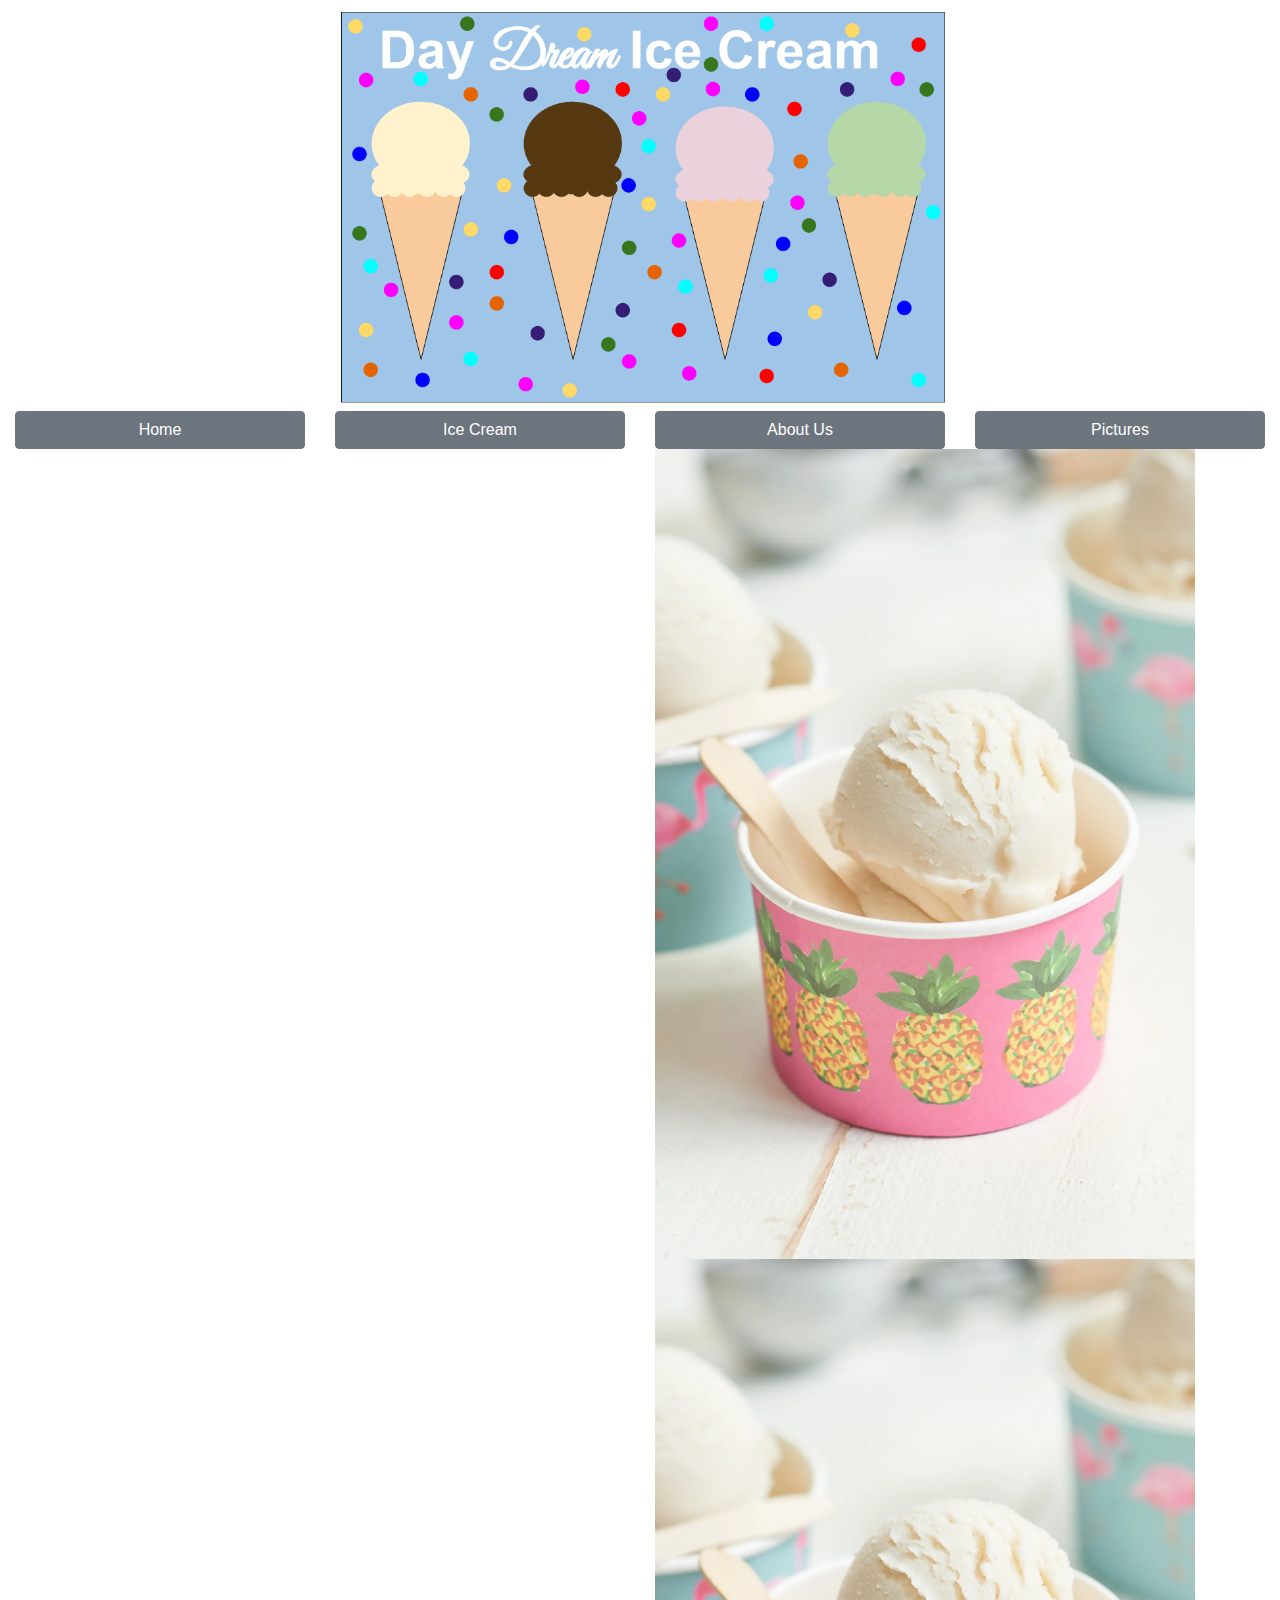
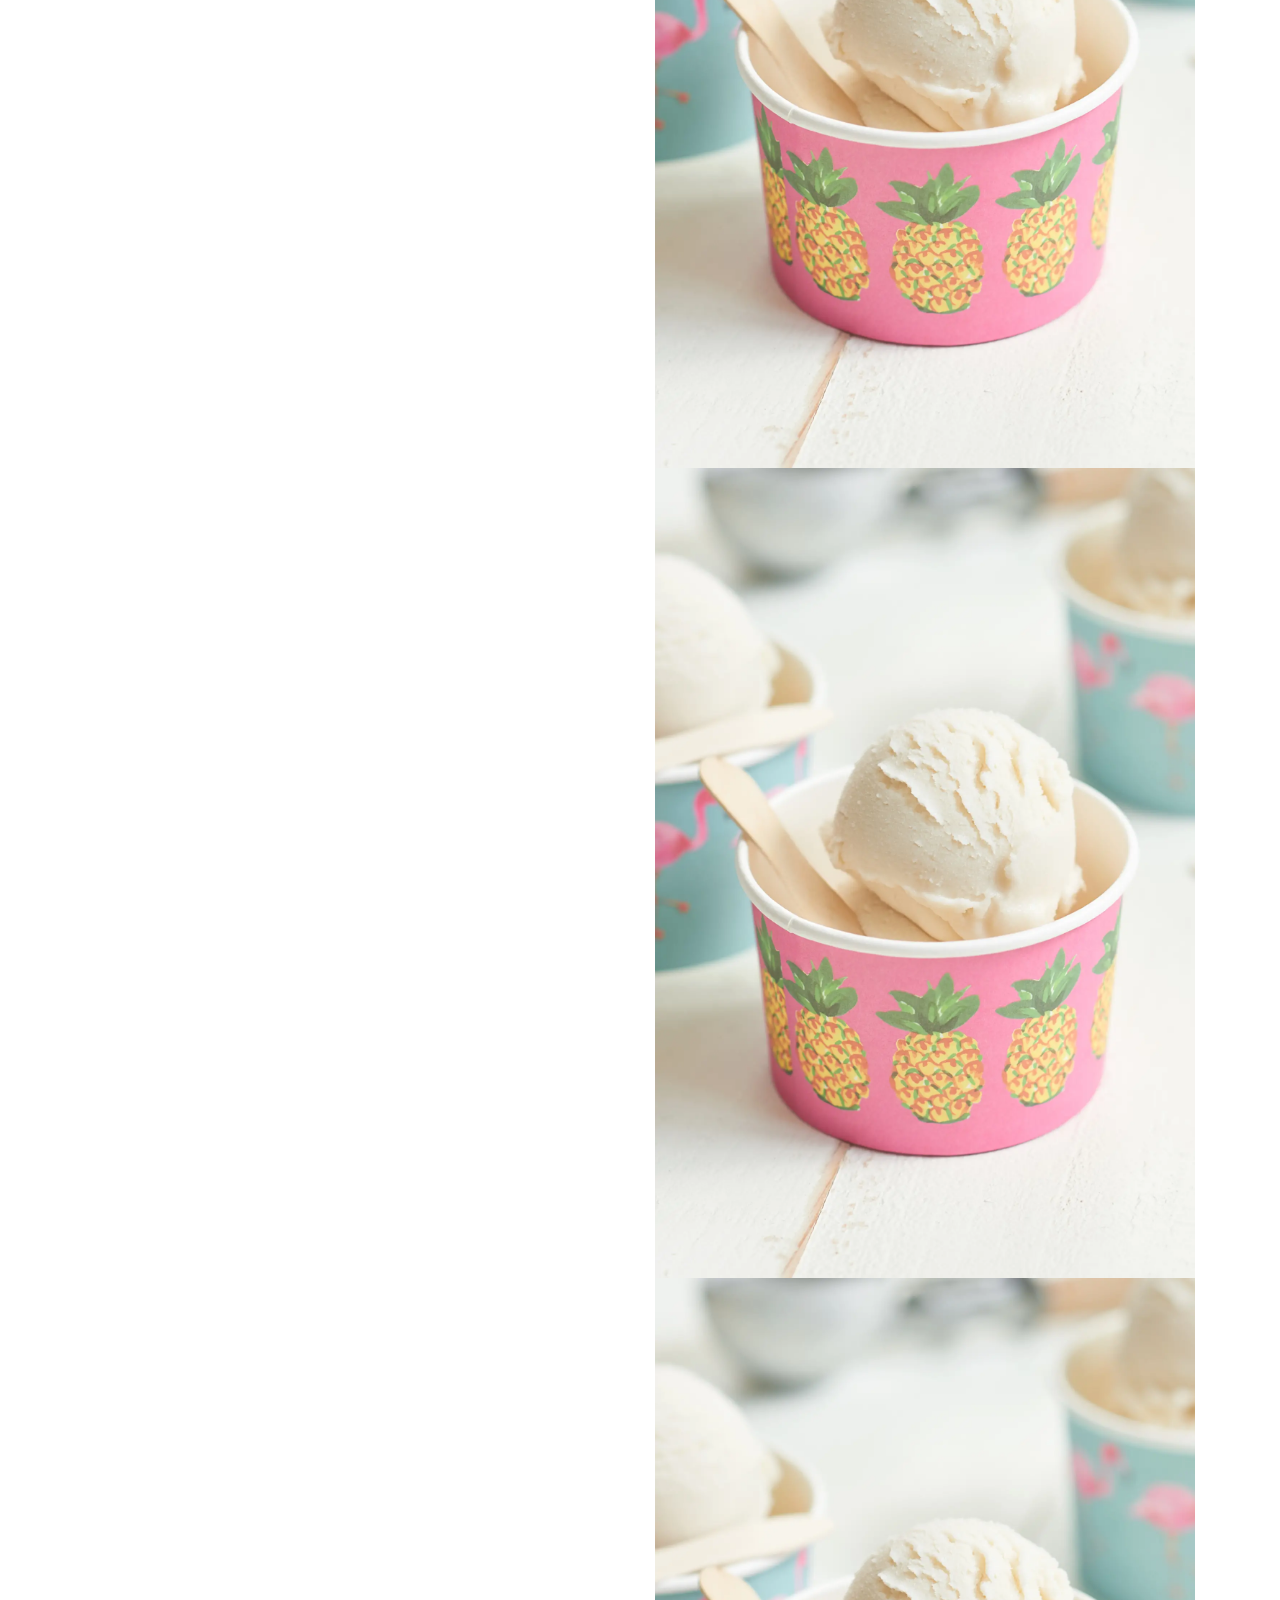
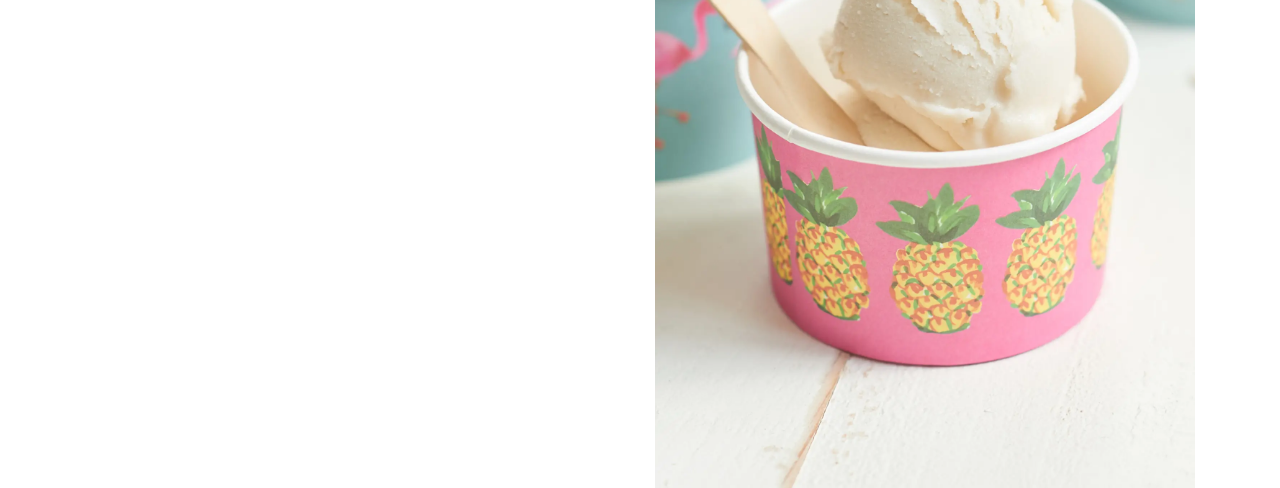
<file: brittanyspears.github.com-master/brittanyspears.github.com-master/IceCream.html>
<html>
    <head>
        <title>My Blog</title>
        
        
<!-- NOTHING SHOULD BE CHANGED BELOW THIS LINE ------------------------------------ -->
        
        <link href="css/normalize.css" type="text/css" rel="stylesheet">
        <link href="css/style.css" type="text/css" rel="stylesheet">
        <link rel="stylesheet" href="https://stackpath.bootstrapcdn.com/bootstrap/4.3.1/css/bootstrap.min.css" integrity="sha384-ggOyR0iXCbMQv3Xipma34MD+dH/1fQ784/j6cY/iJTQUOhcWr7x9JvoRxT2MZw1T" crossorigin="anonymous">
        <link rel=”stylesheet” href=”//maxcdn.bootstrapcdn.com/font-awesome/4.5.0/css/font-awesome.min.css/>  

    </head>
<!-- NOTHING SHOULD BE CHANGED ABOVE THIS LINE ------------------------------------ -->
<body class="container-fluid" >

<!-- ------------------------------Keep your blog organized with comments --------- -->


<img src="images/logo.png" class="logo">

    <div class="nav-holder text-center">
    
        <nav class="bg-default row">
        
        <div class="col-md-3"><a href="index.html" class="btn btn-secondary btn-block" role="button">Home</a> </div>
    
        <div class="col-md-3"><a href="IceCream.html" class="btn btn-secondary btn-block" role="button">Ice Cream </a> </div>
   
        <div class="col-md-3"><a href="AboutUs.html" class="btn btn-secondary btn-block" role="button">About Us</a></div>
    
        <div class="col-md-3"><a href="Pictures.html" class="btn btn-secondary btn-block" role="button">Pictures</a></div>  
   
        </nav>
    
    </div>
   
    <div class="container">
        <div class="row">
            <div class="col-md-6">
                <h1> name of icecream </h1>
                    <h2> description</h2>
                        <p> (1985 Marty walks off to catch Strickland.) (o.s) Marty, why are you so nervous? (Strickland’s Office) (The sign says "S S Strickland, Discipline." Marty pears in and sees Strickland pouring himself a drink He puts the almanac on his desk. Marty quietly opens the door and creeps inside, unheard. The door slowly closes. Marty gets to the desk. He moves a little American flag on the desk out of the way and leans forward to grab the almanac. However the door closes and Strickland gets up. He goes to the door, wondering what happened, then opens and closes it again before sitting down. As he walks past his desk, we see Marty underneath it.</p>
        
                            <h3> ingredients </h3>
                                <p> - ingredient </p>
                                <p> - ingredient </p>
                                <p> - ingredient </p>
                                <p> - ingredient </p>
                                <p> - ingredient </p>
                                <p> - ingredient </p>
                                <p> - ingredient </p>
                                <p> - ingredient </p>
    </div>
       
            <div class="col-md-6">
                <img src=images/icecream.webp class="img-fluid  ">
            </div>
        
     </div> <!-- end of row --->   
    
        <div class="row">
            <div class="col-md-6">
                <h1> name of icecream </h1>
                    <h2> description</h2>
                        <p> (1985 Marty walks off to catch Strickland.) (o.s) Marty, why are you so nervous? (Strickland’s Office) (The sign says "S S Strickland, Discipline." Marty pears in and sees Strickland pouring himself a drink He puts the almanac on his desk. Marty quietly opens the door and creeps inside, unheard. The door slowly closes. Marty gets to the desk. He moves a little American flag on the desk out of the way and leans forward to grab the almanac. However the door closes and Strickland gets up. He goes to the door, wondering what happened, then opens and closes it again before sitting down. As he walks past his desk, we see Marty underneath it.</p>
        
                            <h3> ingredients </h3>
                                <p> - ingredient </p>
                                <p> - ingredient </p>
                                <p> - ingredient </p>
                                <p> - ingredient </p>
                                <p> - ingredient </p>
                                <p> - ingredient </p>
                                <p> - ingredient </p>
                                <p> - ingredient </p>
    </div>
       
            <div class="col-md-6">
                <img src=images/icecream.webp class="img-fluid  ">
            </div>
        
     </div> <!-- end of row ---> 
        
        
        
        <div class="row">
            <div class="col-md-6">
                <h1> name of icecream </h1>
                    <h2> description</h2>
                        <p> (1985 Marty walks off to catch Strickland.) (o.s) Marty, why are you so nervous? (Strickland’s Office) (The sign says "S S Strickland, Discipline." Marty pears in and sees Strickland pouring himself a drink He puts the almanac on his desk. Marty quietly opens the door and creeps inside, unheard. The door slowly closes. Marty gets to the desk. He moves a little American flag on the desk out of the way and leans forward to grab the almanac. However the door closes and Strickland gets up. He goes to the door, wondering what happened, then opens and closes it again before sitting down. As he walks past his desk, we see Marty underneath it.</p>
        
                            <h3> ingredients </h3>
                                <p> - ingredient </p>
                                <p> - ingredient </p>
                                <p> - ingredient </p>
                                <p> - ingredient </p>
                                <p> - ingredient </p>
                                <p> - ingredient </p>
                                <p> - ingredient </p>
                                <p> - ingredient </p>
    </div>
       
            <div class="col-md-6">
                <img src=images/icecream.webp class="img-fluid  ">
            </div>
        
     </div> <!-- end of row ---> 
        
        
        
        
        <div class="row ingredients ">
            <div class="col-md-6">
                <h1> name of icecream </h1>
                    <h2> description</h2>
                        <p> (1985 Marty walks off to catch Strickland.) (o.s) Marty, why are you so nervous? (Strickland’s Office) (The sign says "S S Strickland, Discipline." Marty pears in and sees Strickland pouring himself a drink He puts the almanac on his desk. Marty quietly opens the door and creeps inside, unheard. The door slowly closes. Marty gets to the desk. He moves a little American flag on the desk out of the way and leans forward to grab the almanac. However the door closes and Strickland gets up. He goes to the door, wondering what happened, then opens and closes it again before sitting down. As he walks past his desk, we see Marty underneath it.</p>
        
                            <h3> ingredients </h3>
                                <p> - ingredient </p>
                                <p> - ingredient </p>
                                <p> - ingredient </p>
                                <p> - ingredient </p>
                                <p> - ingredient </p>
                                <p> - ingredient </p>
                                <p> - ingredient </p>
                                <p> - ingredient </p>
    </div>
       
            <div class="col-md-6">
                <img src=images/icecream.webp class="img-fluid  ">
            </div>
        
     </div> <!-- end of row ---> 
        
        
        
     </div> <!-- end of container ALL ROWS GO BEFORE HERE --->
</file>
<file: Jordan/css/style.css>
/* ----    Add your Google Fonts above the rest of your CSS       ----------------------------*/
@import url('https://fonts.googleapis.com/css?family=ZCOOL+KuaiLe');

/* ----    Keep your CSS organized with comments       ----------------------------==========================================================

CSS COPIED TO EACH PAGE

================================================================== */

body.container-fluid {
    background-color: white;
    color: white;
    height: 100%;
    margin: 0px;
}

.logo {
    width: 50%;
    margin: 0px auto;
    display: block;
}

footer {
    background-color: black;
    color: white;
    position: absolute;
    bottom: ;100;
    width: 100%;
    padding: 10px;
} 

/* === ==========================================================

CSS FOR BLOGS

================================================================== */

.lorem-ipsum {
    
}

#the-blogs {
    margin: auto;
    width: 100%;
    text-align: center;
}

.blog {
    padding:  50px;
    margin: 50px;
    background-color: palegreen;
    font-family: cursive;
    color: black;
    font-size: 25px;
   
}

.blog-title {
    color: black;
    font-size: 30px;
    font-family: cursive;
}

.date-posted {
    color: black;
    font-size: 25px;
    font-family: cursive;
}

.about-us{
  font-family: cursive;
  margin: 50px;
  padding: 50px;
  background: palegreen;
  color: black;
  font-size: 20px;
}

.about-us-title {
    color: black;
    font-family: cursive;
    font-size: 25px;
}

.hotpicofme{
    width: 15%;
}
 
.anotherhotpicofme{
    width:15%;
    align-content: center;
}

.author {
    color: black;
    font-size: 25px;
    font-family:cursive;
}



/*-- Keep all your "styling and designs" organized with comments! --*/
</file>
<file: brittanyspears.github.com-master/brittanyspears.github.com-master/css/style.css>
/* ----    Add your Google Fonts above the rest of your CSS       ----------------------------*/
@import url('https://fonts.googleapis.com/css?family=ZCOOL+KuaiLe');

/* ----    Keep your CSS organized with comments       ----------------------------==========================================================

CSS COPIED TO EACH PAGE

================================================================== */

body.container-fluid {
    background-color: white;
    color: white;
    height: 100%;
    margin: 0px;
}

.logo {
    width: 50%;
    margin: 0px auto;
    display: block;
}

footer {
    background-color: black;
    color: white;
    position: absolute;
    bottom: ;100;
    width: 100%;
    padding: 10px;
} 

/* === ==========================================================

CSS FOR BLOGS

================================================================== */

.lorem-ipsum {
    
}

#the-blogs {
    margin: auto;
    width: 100%;
    text-align: center;
}

.blog {
    padding:  50px;
    margin: 50px;
    background-color: palegreen;
    font-family: cursive;
    color: black;
    font-size: 25px;
   
}

.blog-title {
    color: black;
    font-size: 30px;
    font-family: cursive;
}

.date-posted {
    color: black;
    font-size: 25px;
    font-family: cursive;
}

.about-us{
  font-family: cursive;
  margin: 50px;
  padding: 50px;
  background: palegreen;
  color: black;
  font-size: 20px;
}

.about-us-title {
    color: black;
    font-family: cursive;
    font-size: 25px;
}

.hotpicofme{
    width: 15%;
}
 
.anotherhotpicofme{
    width:15%;
    align-content: center;
}

.author {
    color: black;
    font-size: 25px;
    font-family:cursive;
}



/*-- Keep all your "styling and designs" organized with comments! --*/
</file>
<file: css/style.css>
/* ----    Add your Google Fonts above the rest of your CSS       ----------------------------*/
@import url('https://fonts.googleapis.com/css?family=ZCOOL+KuaiLe');

/* ----    Keep your CSS organized with comments       ----------------------------==========================================================

CSS COPIED TO EACH PAGE

================================================================== */

body.container-fluid {
    background-color: white;
    color: white;
    height: 100%;
    margin: 0px;
}

.logo {
    width: 50%;
    margin: 0px auto;
    display: block;
}

footer {
    background-color: black;
    color: white;
    position: absolute;
    
    width: 95%;
    padding: 10px;
} 

/* === ==========================================================

CSS FOR BLOGS

================================================================== */

.lorem-ipsum {
    
}

#the-blogs {
    margin: auto;
    width: 100%;
    text-align: center;
}

.blog {
    width:65%;
    padding: 50px;
    margin: 40px auto;
    background-color: palegreen;
    font-family: cursive;
    color: black;
    font-size: 25px;
   
}

.blog-title {
    color: black;
    font-size: 30px;
    font-family: cursive;
}

.date-posted {
    color: black;
    font-size: 25px;
    font-family: cursive;
}

.about-us{
  font-family: cursive;
  margin: 80px;
  padding: 10px;
  background: palegreen;
  color: black;
  font-size: 22px;
    width: 20% auto;
}

.about-us-title {
    color: black;
    font-family: cursive;
    font-size: 25px;
}

.hotpicofme{
    width: 10%;
}
 
.anotherhotpicofme{
    width:10%;
    align-content: center;
}

.no {
    width: 20%;
    display:inline;
    margin: 0; 
    padding:0;
    max-height: 200px;
    max-width: 200px;
    align-content: center;
} 

.author {
    color: black;
    font-size: 25px;
    font-family:cursive;
}


/*-- Keep all your "styling and designs" organized with comments! --*/

.poop {
    background-color: palegreen;
}

.ic-pics {

}

.cacaflavored {
    color: black;
    text-align: center;
    background-color: palegreen;
    padding:  10px;
    margin: 20px auto;
    width: 20%;
}

.icInACup {
    max-height: 450px;
}


.cacac {
    color: black;
    text-align: center;
    background-color: palegreen;
    padding:  10px;
    margin: 20px auto;
    width: 20%;
}

.flavorofday {
   align-content: center;
    
    
}
</file>
